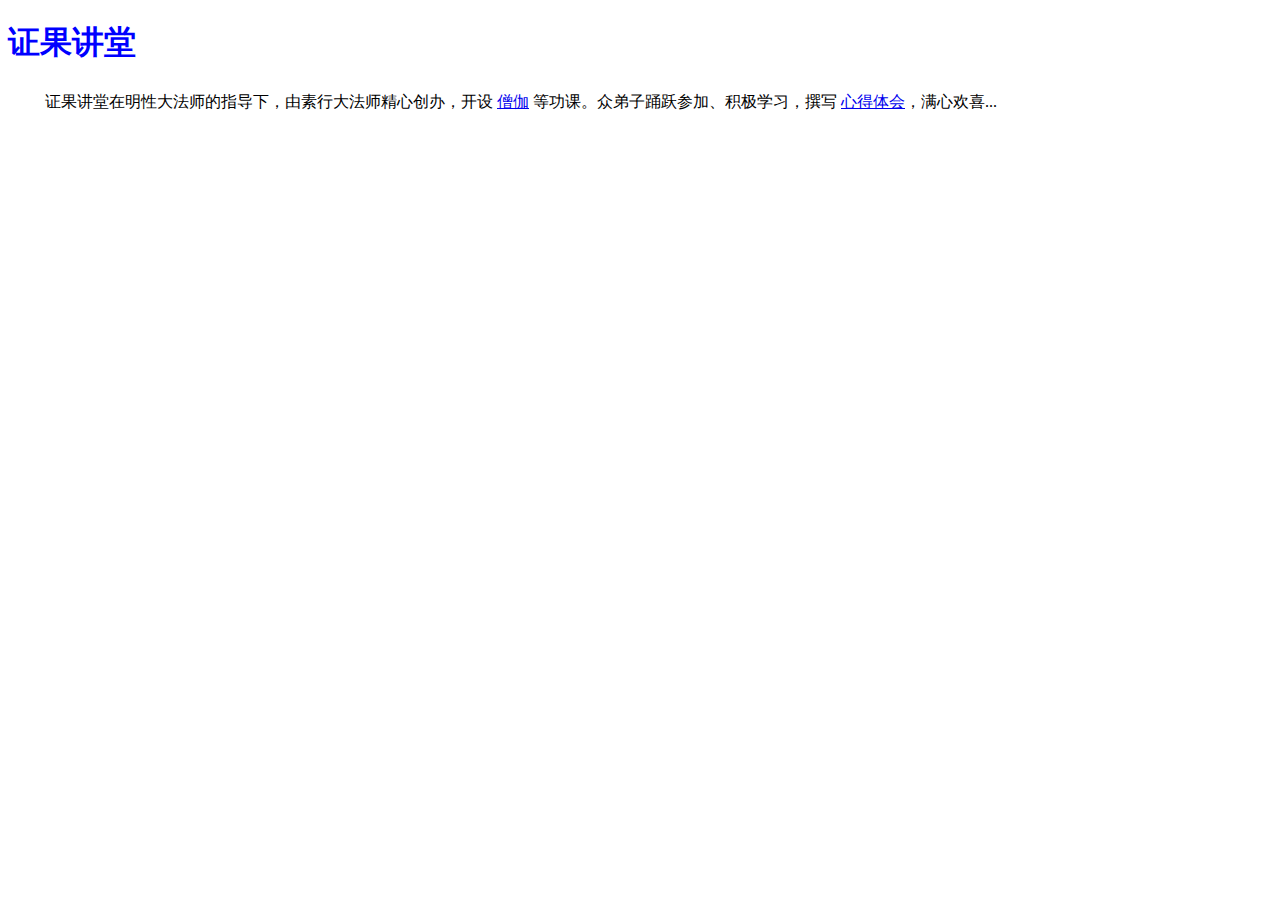
<file: index.html>
﻿<!DOCTYPE html>
<html>
<head>
	<meta http-equiv="Content-Type" content="text/html; charset=utf-8" />
	<meta name="viewport" content="initial-scale=1.0, user-scalable=no" />
	<link rel='stylesheet' type='text/css' href='css/style.css' />
	<style type="text/css">
	    
	</style>
 
	<title>证果讲堂</title>
</head>
<body>
  <h1>证果讲堂</h1>
  <p>证果讲堂在明性大法师的指导下，由素行大法师精心创办，开设
	<a href="monkYoga/monkYogaMainPage.html">僧伽</a> 等功课。众弟子踊跃参加、积极学习，撰写
	<a href="./Experience/ExperienceMainPage.html">心得体会</a>，满心欢喜...</p>
</body>
</html>
<script type="text/javascript">
 

  </script>
</file>
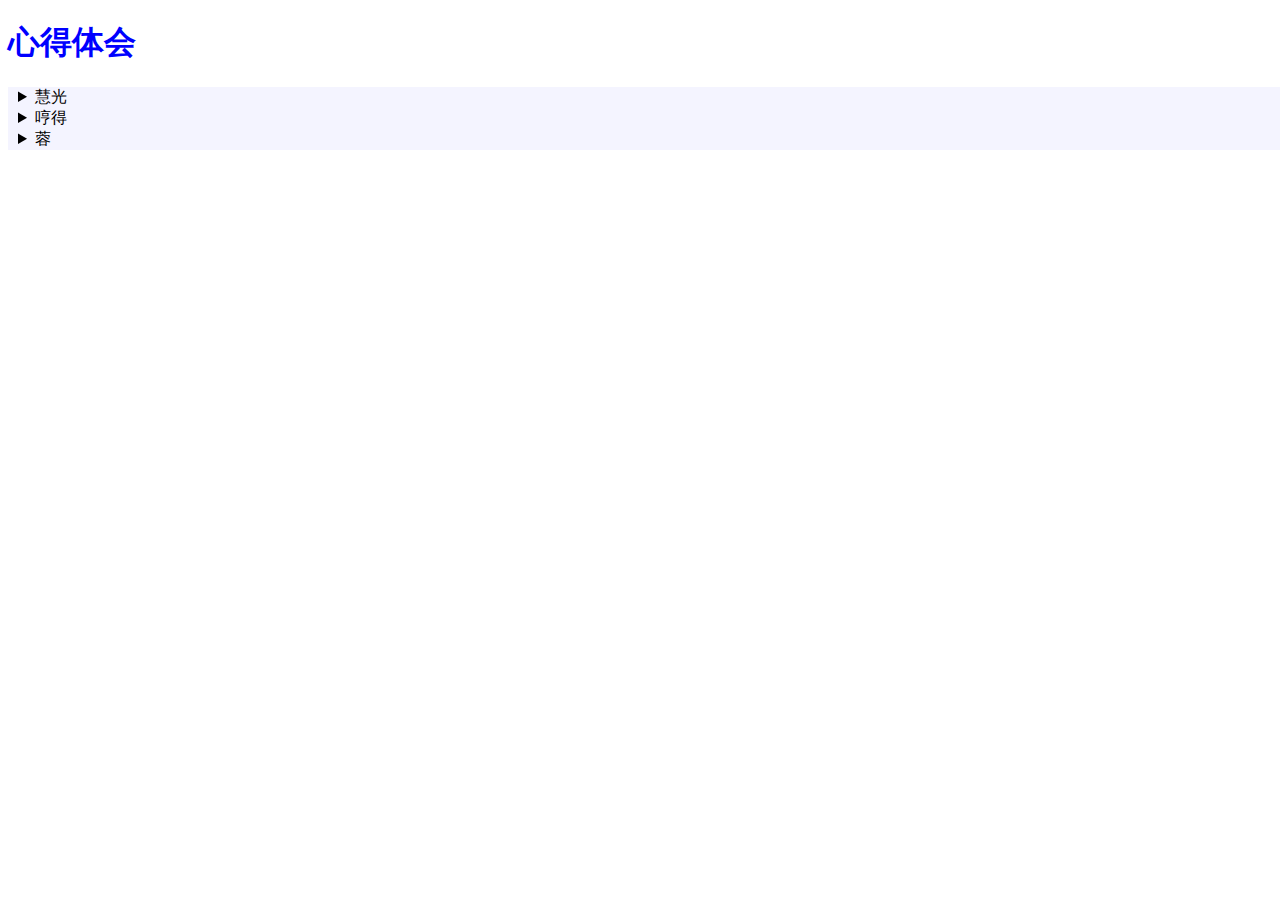
<file: Experience/ExperienceMainPage.html>
<!DOCTYPE html>
<html>
<head>
	<meta http-equiv="Content-Type" content="text/html; charset=utf-8" />
	<meta name="viewport" content="initial-scale=1.0, user-scalable=no" />
	<link rel='stylesheet' type='text/css' href='../css/style.css' />
	<style type="text/css">
	    
	</style>
 
	<title>心得体会</title>
</head>
<body>
  <h1>心得体会</h1>
    <details>
         <summary class="titleLevelTow">慧光</summary>
        <section class="sectionLevelTow"><a href="../Experience/Huiguang/Huiguang-2023-03-24.html">2023年3月24日学习分享</a></section>
    </details>
    <details>
      <summary class="titleLevelTow">哼得</summary>
      <!--
        <section class="sectionLevelTow"><a href="../Experience/hengde/hengde-2023-03-31.html">2023年3月31日心得体会&nbsp&nbsp慧观缘起V1.0</a></section>
      -->
     <section class="sectionLevelTow"><a href="../Experience/hengde/3月31日心得体会+慧观缘起V1.0.docx" target="_blank">2023年3月31日心得体会&nbsp&nbsp慧观缘起V1.0</a></section>
  </details>
  <details>
    <summary class="titleLevelTow">蓉</summary>
    <section class="sectionLevelTow"><a href="../Experience/rong/rong-2023-03-31.html">2023年3月31日点评</a></section>
  </details>
</body>
</html>
<script type="text/javascript">
  
  </script>
</file>
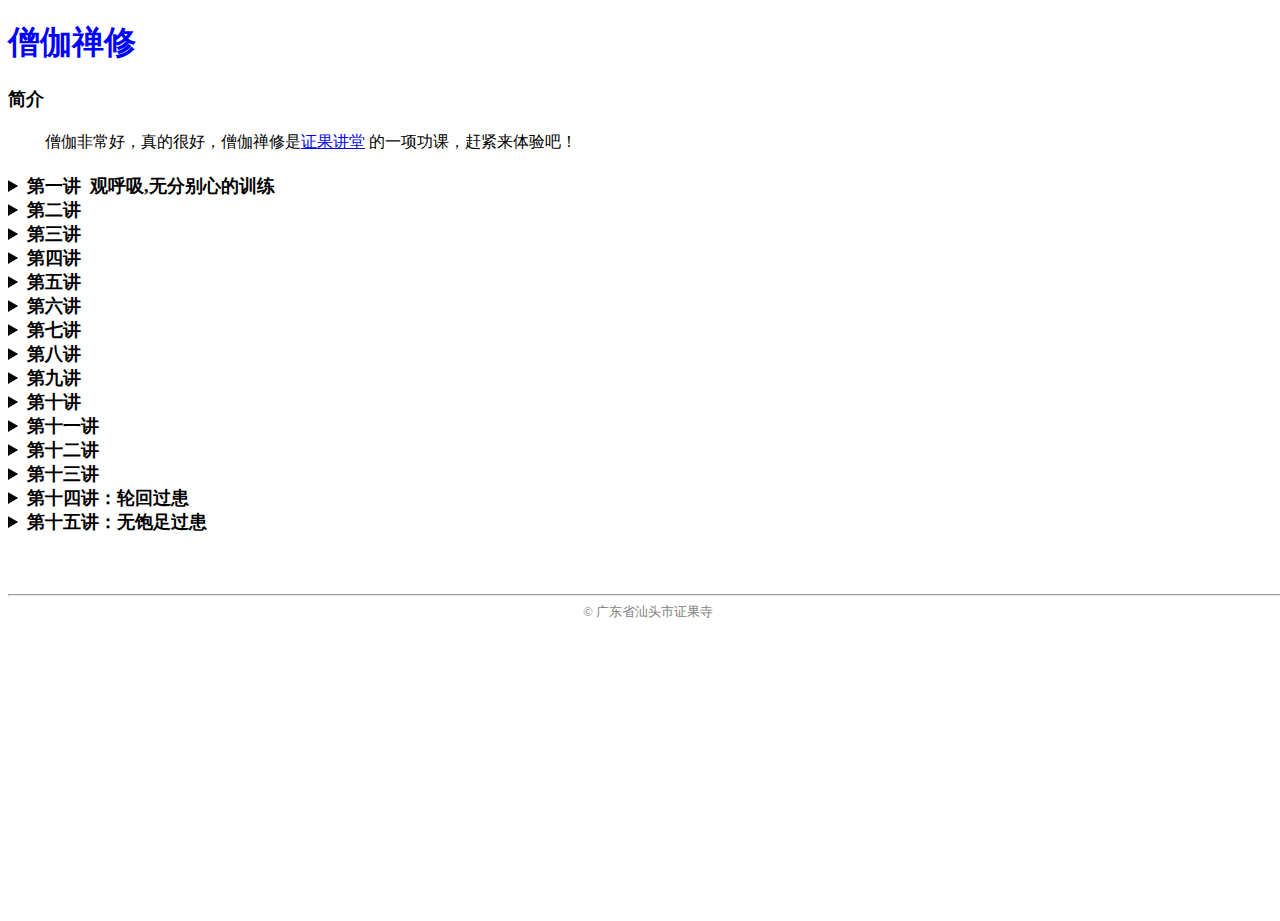
<file: monkYoga/monkYogaMainPage.html>
<!DOCTYPE html>
<html>
<head>
	<meta http-equiv="Content-Type" content="text/html; charset=utf-8" />
	<meta name="viewport" content="initial-scale=1.0, user-scalable=no" />
	<link rel="stylesheet" href="../css/style.css">
	<style type="text/css">
		
	</style>
 
	<title>僧伽禅修</title>
</head>
<body>
  <h1>僧伽禅修</h1>
  
  <div class="titleLevelOne">简介</div>
 
  <p>僧伽非常好，真的很好，僧伽禅修是<a href="../index.html">证果讲堂</a>
  的一项功课，赶紧来体验吧！</p>


  <details>
	<summary class="titleLevelOne">第一讲&nbsp;&nbsp;观呼吸,无分别心的训练</summary>

	<details>
		<summary class="titleLevelTow">1.参考文献</summary>
		<section class="sectionLevelTow">1.广论</section>
	 	<section class="sectionLevelTow">2.前行引导文</section>
		 <section class="sectionLevelTow">......</section>
	</details>

	<details>
		<summary class="titleLevelTow">2.学戒的重要性、雪山安居</summary>
		<section class="sectionLevelTow">1.我是比丘亿念，梦中境界很强烈,清凉 、寂静。</section>
	 	<section class="sectionLevelTow">2.果义师的引导，修行是对治烦恼、增长功德，但每次功课，导致烦恼增加。</section>
		 <section class="sectionLevelTow">3.演肃师引导：印阿尼陀佛的经书取代五台山朝拜。</section>
	 	<section class="sectionLevelTow">4.见到阿尼陀佛的好像。</section>
		 <section class="sectionLevelTow">5.学习《维摩经》、《广论》，抄写维摩经。</section>
	 	<section class="sectionLevelTow">6..念阿弥陀佛：持续念佛号，但停不下来，东林寺一位老居士故事让自己心理害怕，想尽办法分散注意力，停顿下来。</section>
	</details>

	<details>
		<summary class="titleLevelTow">3.向往解脱、达到一个决定的把握</summary>
		<section class="sectionLevelTow">明本师 &nbsp;&nbsp; &nbsp;&nbsp;雪峰禅堂</section>
	 	<section class="sectionLevelTow">参禅用心：分析现在能说话的这个到底是谁，起疑情，如分析明性是谁？是精神？还是物质？
			分析各种想法:过去、现在和未来。</section>
		 <section class="sectionLevelTow">憨山大师、紫柏尊者、高峰妙禅师，围绕着禅宗疑情起参会话头。</section>
	 	<section class="sectionLevelTow">参话头的训练，处于怀疑情绪，眉头紧皱，跟人都不说话，放弃了。</section>
		 <section class="sectionLevelTow">逆缘、增上缘：
			1996年福建诏安学戒律，去看望被车撞死的罗源师父，念佛给他，观想他头上有阿弥陀佛，观想他融入阿弥陀佛的梵文中，
			回来后心生害怕，心突然间觉得很冷很冷，浮现罗源师父的形象，拼命念佛、念咒，祈祷观世音菩萨，
			用各种法义观想无果，心中继续恐惧，拉着胖师父到人群中地方去溜达，恐惧感就缓释，然后半夜去找师父，一夜没睡。</section>
	 	<section class="sectionLevelTow">这次增上缘明白自己对追求解脱思考，恐惧感对付不了，更谈不上喜怒哀乐，或者贪嗔痴慢疑的应对。</section>
		 <section class="sectionLevelTow">开始南传大藏经的学习，阿姜查尊者的系列，阿姜曼尊者。</section>
	 	<section class="sectionLevelTow">1996年五台山安居，广济茅棚，在朝拜过程中，求文殊菩萨下雪，结果愿望实现。安居时，
			跟惠安法师学释禅波罗蜜、学高峰妙的禅要、学南山三大部，因缘巧合，跟随台湾军医背景的师父学了上座部禅修技巧。</section>
	</details>

	<details>
		<summary class="titleLevelTow">4.观呼吸：四念住、安若般若(安那般那)</summary>
		<section class="sectionLevelTow">静坐五分钟,注意两个鼻孔,哪一边气息多一点？注意力会容易跑掉，没有关系；
				无分别心与现实结合在一起的客观状态，一种感知能力在随着客观发生的事情发生变化；
				关注在停止在那里专注力跑掉机率多不多，比如说五分钟跑掉了几次。</section>
	 	<section class="sectionLevelTow">修慧观四念的方法可以延伸到生活中很细致的任何一个方面，包括身心。</section>
		 <section class="sectionLevelTow">无分别心的训练；
			 我们平常对事物感知太粗糙了、太表面，不是真实的情况方式去观察它和感知它。
			得力点在无分别这块，
			比如说我们吸一口气，注意两个鼻孔哪个气息多？哪个少？
			如果我们把这一次吸气分作十次十段，我们的注意力会陪着几个段落？若是100段？训练的是清晰度与专注度。</section>
	 	<section class="sectionLevelTow">这种训练方式让你的感知能力越来越清晰,观察越来越清楚,越来越透彻。
			在这种观察当中，心跟境都依一种方式呈现在那里,非常清楚。
			非常清楚的时候，突然间对这种无常的认识，就是主观和所观的刹那,生灭无常的认识。
			随着心越来越细,灵敏度越来越高，所观的境越来越清晰，速度也慢下来，它变成了一个过程，
			心完全跟这个过程是同一个方式，很清晰的留住方式，这个时候，原来一直感觉有一个固定的状态，这种认识状况就被打破了。</section>
	</details>

	<details>
		<summary class="titleLevelTow">5.宝峰禅修</summary>
		<section class="sectionLevelTow">观呼吸的方法深入后，清晰的专注力，可以挪在身体任何一个地方。
			有一次打坐中，腿很痛，很麻，禅师说涅槃是依靠忍耐才能获得，没有疼痛是不会获得解脱。
			没有疼痛，禅师比你还着急，想办法让你疼痛才行。
			这种方法本身就是当时佛陀，原始佛教所有出家人，都活在这种方法当中，整个戒律所有要求都是配合这种修行方法而描述。
			按照这个方法去操作时，你的所有动作都会慢下来。静止时可以观察到呼吸，走路时可以观察脚，行堂时可以观察自己所有细致的动作。
			无分别的认知训练扩散逐渐开来时，它就越来越细致的话，发现的问题就是越来越多。</section>
	 	<section class="sectionLevelTow">当时打坐，本来很痛很痛,比如说观察有一点点麻，然后慢慢很麻，然后非常麻，然后像石头一样很重或冻结住的感觉，
			再往后，里面又像会空掉一样，又有东西在流动一样，有的时候好像神经那些脉络的疼痛会跳动一样。</section>
		 <section class="sectionLevelTow">这样细致观察，那天我突然间有一种感觉，我现在观察的疼痛，我在观察的时候好像没有感觉了，
			疼痛突然间好像有这种感受一样，又好像心里会有一些感受等。
			如果深入下去，肯定正如原始佛教所说，依靠这个方法获得解脱。</section>
	 	<section class="sectionLevelTow">第二个方法，用分别心来对自己心的本质发生改变：暇满难得、寿命无常，业果不虚，轮回过患四个前行，
			怎么样通过慧观，分别心的方式建立规则性的思维，来改变和影响自己心的素质。</section>
	</details>

	<details>
		<summary class="titleLevelTow">6 .出世间慧观以及上座部慧观(南传佛教)</summary>
		<section class="sectionLevelTow">上座部慧观偏向止的训练，专门对无分别心的训练。</section>
	 	<section class="sectionLevelTow">大乘教义、文化对慧观方面的训练。</section>
		 <section class="sectionLevelTow">训练心的特质：分别与不分别</section>
	 	<section class="sectionLevelTow">不分别：觉知、直接感知，眼耳鼻舌身五根 都是无分别识,直接取境；分别：就是思考。</section>
		<section class="sectionLevelTow">第六意识：意根，既有分别也有不分别；第七识和第八识阿赖耶和末那。</section>
		<section class="sectionLevelTow">用功方面就是我们的意识，心灵状态，既有感知又有思维；
	修止对治昏沉，修观对治掉举，掉举就是思考能力训练；
   思考能力没经过训练；是不规则；满天飞，胡思乱想。</section>
	</details>


</details>


<details>
	<summary class="titleLevelOne">第二讲</summary>
	<details>
		<summary class="titleLevelTow">偏向止、无分别识慧观</summary>
		<section class="sectionLevelTow">从观呼吸入门,然后包括日常,以及经行</section>
	 	<section class="sectionLevelTow">阿姜曼尊者选择经行（走路）作为主修的课程，经行时间比观呼吸长。</section>
		<section class="sectionLevelTow">经行观察方式跟观呼吸是一致，脚落地时，把注意力完全注意在脚跟地面是如何接触很客观、不分别、直接感知方式去注意。</section>
		<section class="sectionLevelTow">呼吸观</section>
		<section class="sectionLevelTow">1 、很客观地去注意呼吸，哪一个鼻孔气多？哪一个鼻孔气少，然后形成一个习惯。</section>
		<section class="sectionLevelTow">2 、通过这种训练可以让无分别识的感知能力越来越强。</section>
		<section class="sectionLevelTow">3 、强化以后，所观的就是所感知的呼吸质量发生变化。</section>
		<section class="sectionLevelTow">4 、脚碰触地面的情况也发生变化。当能感知主观的感知能力越来越敏锐时，所感知情况，对境越来越真实，
			越来越接近它本来应该是什么样子的情况。</section>
		<section class="sectionLevelTow">如果真正到它灵敏度到位的时候，所见的情况叫真实相，也称真实情况。
			当能见到真实情况时，能看见的心叫做智慧，也称为无分别智。
			以这种方式（观呼吸，日常和经行）训练无分别识，训练分别识的训练，然后达到转化成无分别智，这是一种自证。
			通过这种方式的修行，自己可以亲自感受到。</section>
			<section class="sectionLevelTow">原始佛教、上座部佛教，现在的南传佛教基本上都依止这个方法作为终身的一种生活方式。</section>
	</details>
	
	<details>
		<summary class="titleLevelTow">《广论》四种修行</summary>
		<section class="sectionLevelTow">《广论》座上修、座间修，就是我们观修时候盘起腿来，按照仪式；前行、正行、后行作为一种修。
			日常生活中《广论》归纳为四种：密护根门、正知而行、饮食知足、睡眠瑜伽，
			为了配合座上修行这种专门修慧观技巧，把日常生活化成四大块。
			密护根门、正知而行就是正知正念。初学者避开力量强大的对境：我还没有能力调控烦恼时候，就不能到容易产生烦恼的对境当中去。
			正如小孩没有自制能力时，就不要让他接触导致心性流散的对境环境，如电脑等。也提到戒律的具体内容</section>
		<section class="sectionLevelTow">饮食知足：不要吃太少，也不要吃太多，要吃与身体相适应东西，不要依靠污染的心态来吃，
			以及污染心态饮食的对治。</section>
		<section class="sectionLevelTow">睡眠瑜伽：睡眠应该以怎么样的方式来辅助。</section>
		<section class="sectionLevelTow">按照这种方式修行，刚开始的时候不适应，适应一段时间，上路了以后,，会成为一种非常舒适的生活习惯。
			而且可以这种方式摄持自己的身心，获得解脱的利益。</section>
	</details>

	<details>
		<summary class="titleLevelTow">修行中要规避错误</summary>
		<section class="sectionLevelTow">很重要，避免盲目用功，走错路，或绕弯路。</section>
		<section class="sectionLevelTow">像之前参话头，一直去找话的开头，念头的开头，找空白一段，想办法去安住去停留。
			或通过念佛，以为是止观的方式来约束自己的心，这些用功方法不懂得，导致了盲目用功。</section>
		<details>
				<summary class="titleLevelThree">宗喀巴大师在写《广论》提到：“今勤瑜伽多寡闻，广闻不善于修要，
				观视佛语多片眼，复乏理辨教义力”</summary>
				<section class="sectionLevelThree">今勤瑜伽多寡闻说的是有些人拼命修行，但缺少闻失的智慧，叫“今勤瑜伽”，但“多寡闻”。这些人缺少闻思方面的资粮，
					不知道实际的修行方法，实际的修行技巧应该怎么去操作，拼命做只会适得其反，导致自己走弯路，走错路。</section>
				<section class="sectionLevelThree">广闻不善于修要，有些人去听闻了许多法义，学了法义，知道了很多名相，也懂得许多道理，也会讲，
					但不懂得如何将这些理论与生活接轨！！佛法学习过程中，把闻、思、修的内容给脱离开了。
					造成了对于法义的理解不能够好好融通与看待，造成对法义的偏执。典型的例子：这块佛法是最好的，其它都不好。</section>
				<section class="sectionLevelThree">观视佛语多片眼：以自己个人的或某一个角度眼光来看待整个法。会容易造成毁谤法义或造成帮派思想等。
					这些都是缺少对法义的学习、串习、认识等等。</section>
				<section class="sectionLevelThree">宗大师在《广论》说到：一切圣教无违殊胜“。佛陀所讲的全部法义，全部系统，没有相违，是一个整体的内容，
					是根据佛陀自己心里面的真实状况、真实功德来表述。 所有描述的内容是违绕一个主体内容来教我们：
					一个凡夫从基础开始到成佛的整个整体状态，要以这个整体状态方式来看待它。</section>
		</details>
		<section class="sectionLevelTow">一切圣言现为教授：一个就是在知见、理解上，我们要了解佛陀所开示的整体佛法没有矛盾的地方，它就是一个整体内容。
			所有教言本身就是一种实际的指导，就是实际修行指导，实际技巧的指导。</section>
	</details>

	<details>
		<summary class="titleLevelTow">两种利益</summary>
		<section class="sectionLevelTow">从上述两个角度来理解佛法，非常容易获得两种利益：</section>
		<section class="sectionLevelTow">一种“易于获得圣者的密意”，就是非常容易去理解佛陀的发心、思想和目的。</section>
		<section class="sectionLevelTow">另一方面“有重大恶行自趣消灭”。《广论》提到第四个好处：像谤法、放纵烦恼造成法义方面的分裂斗争，或者依靠于学法，
			或者不了解法，去操作法，都会产生种种过患，都会有很好、很自然的帮助，让他们自然而然地消失。</section>
	</details>

	<details>
		<summary class="titleLevelTow">茶歇小结</summary>
		<section class="sectionLevelTow">上座部修行参考资料来自《广论》、《前行引导文》，内容非常可靠，条理也很清晰。</section>
		<section class="sectionLevelTow">宗大师在《广论》所提内容是最细致，最为详细，而且他的学问是当时藏传佛教继承印度后期大乘佛教的思想，非常注重因缘逻辑。
			他个人的渊博学识、修正结合起来，撰写《菩提道次广论》，成为很有代表性的内容。</section>
	</details>

	<details>
		<summary class="titleLevelTow">其它修行方法</summary>
		<section class="sectionLevelTow">《天台宗》化法四教、化仪四教,像藏、通、别、圆，顿、渐、秘密，不定这些，它也是一种判教，
			是把佛陀一生所说的教育内容分成一年级、二年级、三年级、四年级。《华严经》提到小、始、宗、顿、圆这些教判，
			也有具体修行方法。智者大师《从小止观》、《渐次止观》、《摩诃大止观》这些都是学习佛陀的教法、自己心里面有修、证、有学，
			流露出共同声音。</section>
	</details>

	<details>
		<summary class="titleLevelTow">如何让法义融入生活</summary>
		<details>
			<summary class="titleLevelThree">自相</summary>
			<section class="sectionLevelThree">无分别识是接触的叫做自相，就是接触事物和对境的时候，接触的叫做自相。</section>
			<section class="sectionLevelThree">自相就是能实际发生作用的，叫做自相。如火焰。手接触到火焰感觉到烫，
				这种叫做无分别识直接接触自相。</section>
		</details>
		<details>
			<summary class="titleLevelThree">总相</summary>
			<section class="sectionLevelThree">分别识就是分别思想的这个心，叫总相。总相是概念。如：说我们发火，心里面想火，它不会燃烧 ...。
				总相的内容，它不会发生实际作用。所有通过无分别心来认识的、接触的知识和概念，叫做总相方面的内容。</section>
			<section class="sectionLevelThree">总相与自相的内容会脱节。我们在学习法义时，需要把理解的概念，这个总相怎么样子去变成自相？
					真正认知，变成生活中的认知。</section>
		</details>
		<details>
			<summary class="titleLevelThree">逻辑性</summary>
			<section class="sectionLevelThree">分别心：思考所认识的概念、知识,怎么被人容易接受？就是基于它的逻辑性。
				逻辑性建立在我们的真实感受上，建立在无分别识所接触的真实经验上，然后通过经验推断的一种逻辑方式。</section>
			<section class="sectionLevelThree">逻辑越合理，就容易被我们接受，包含佛法。</section>
		</details>
		<details>
			<summary class="titleLevelThree">缘起</summary>
			<section class="sectionLevelThree">许多外道来问佛陀：“你怎么看待这个世界？你的观念是什么？”
				佛陀就说：“我说缘起，诸法因缘生，诸法因缘灭，我佛大沙门，常作如是说。”</section>
			<section class="sectionLevelThree">缘起是一个非常中轴、非常核心的一个内容。</section>
		</details>
	</details>

	<details>
		<summary class="titleLevelTow">缘起</summary>
		<section class="sectionLevelTow">“ 缘”是条件的意思，“起”是生起，只要是存在东西，必须由条件组成。主要条件叫做“因”，次要条件叫做“缘”。</section>
		<section class="sectionLevelTow">世间所有的存在，必定是缘起，由条件组合而产生，由条件的缺少而灭坏。</section>
	</details>

	<details>
		<summary class="titleLevelTow">因果是缘起的必须规则</summary>
		<section class="sectionLevelTow">每一个东西的体性同样都是缘起，展现出各自不同的情况，就是因为组成它的条件不同，结果不
			同，叫做因果。</section>
		<section class="sectionLevelTow">离开条件存在，绝对没有存在。</section>
		<section class="sectionLevelTow">任何的存在一定有因为、所以的关系。</section>
		<section class="sectionLevelTow">第三个因为、所以的关系，它的那种细腻、不管是横向或纵向，都完全超出我们的观察能力。</section>
	</details>
	
	<details>
		<summary class="titleLevelTow">规律</summary>
		<section class="sectionLevelTow">规律就是存在的本身，称为“天然”，专业叫做“法尔 ”或者“法性”。</section>
		<section class="sectionLevelTow">不管是个人，还是圣人，对于大多数人来说，都是由这个规律形成，生命的延续和发展过程是一种被动，
			随顺规律的过程。</section>
		<section class="sectionLevelTow">通过不同的环境条件，许多人就自然而然形成各种各样的什么形态。</section>
		<section class="sectionLevelTow">这个世界上稍微有点成功的人，有点成绩，称为智者，他的原因在于他善于观察，在观察中改变自己。</section>
		<section class="sectionLevelTow">观察规律，掌握规律，在规律当中进行自我约束，进行自我改良，这样才能获得好的结果。</section>
		<section class="sectionLevelTow">佛陀所教育的内容也是顺应规律，发现客观规律的存在，但他的智慧更加深远。
			少数人能够从客观规律中发现真正、稳定、可靠的、长远、符合健康、快乐的规则和方式。</section>
	</details>

	<details>
		<summary class="titleLevelTow">小结</summary>
		<section class="sectionLevelTow">缘起是因果的必然规则。</section>
		<section class="sectionLevelTow">反复对自己观察，落实观察，通过分别心这种总相，缘这个总相这样子思考，然后在世俗的，我们的实际经验当中不断验证，
			不断的验证，这样就会变成一个天然的规律。</section>
		<section class="sectionLevelTow">这天然规律就会逐渐成为我们心灵当中一个主导内容。</section>
		<section class="sectionLevelTow">智与慧一旦获得规律性的内容，并通达,就叫做“智”，对于细节、规律产生变化的这些，叫做“慧”</section>
		<section class="sectionLevelTow">世间一定是因果性质的，一定是缘起性质的，这个时候，如果很确定就叫做“智”，因为拥有世间的智。
			如果对细腻具体的，如杯子是怎么组合？或者哪个是组合？这些具体的每一个内容具体展现的，这些技巧掌握的话,就叫做“慧”。</section>
	</details>
</details>


<details>
	<summary class="titleLevelOne">第三讲</summary>
	<details>
		<summary class="titleLevelTow">1.无常</summary>
		<section class="sectionLevelTow">无常是缘起的必然，有“现象”和“本质”。</section>
		<section class="sectionLevelTow">常是“不变化”,“无常”就是不存在这种不变化的情况。</section>
		<section class="sectionLevelTow">无常从粗无常和细无常来划分为“现象”和“本质” 。</section>
		<details>
			<summary class="titleLevelThree">粗无常</summary>
			<section class="sectionLevelThree">粗无常的现象容易观察、体会到。如观察一颗树从春天的发芽、开花都秋天的落叶、干枯。</section>
			<section class="sectionLevelThree">比较粗大、明显，可以接触到的现象。</section>
			<section class="sectionLevelThree">粗无常是一个必然规律。因为这些物体本身，它没有自主权,都在受不同条件所影响。</section>
			<section class="sectionLevelThree">粗无常的变化超过我们的想象和控制。</section>
			<section class="sectionLevelThree">粗无常是建立在细无常上面,就是事物本质的变化。</section>
		</details>
		<details>
			<summary class="titleLevelThree">细无常</summary>
			<section class="sectionLevelThree">细无常是本质，本质就是说它存在的本身，存在本身的本体，特制。就是变化，就是生灭。</section>
			<section class="sectionLevelThree">任何一个存在，必须要牺牲现在存在的本身，它是通过灭才能够生,生才能灭。
				不断生、灭，才能存在。</section>
			<section class="sectionLevelThree">物质本身是运动，虽然我们观察不到。</section>
			<section class="sectionLevelThree">《俱舍论》提到：物质是由最小的微尘组成的。这些最小的微尘既有活性的组合特征，
				又有生灭变化，就是不断延续和自体存在的特征。</section>
			<section class="sectionLevelThree">物质本身一直都是不断的细小变化。心的特质，思想的特质更是这样。</section>
		</details>
		<details>
			<summary class="titleLevelThree">无常是佛教的积极理念</summary>
			<section class="sectionLevelThree">无常不是“做人没有意义这种消极或悲观看待。相反，无常是事物本质的特点，
				它就是这样变化的。</section>
			<section class="sectionLevelThree">人心是善变，是变化的。所有的亲情、友情、爱情，通通都是在快速变化。</section>
			<details>
				<summary class="titleLevelFour">因果是用不同条件来组合而呈现。</summary>
				<section class="sectionLevelFour">正因为因果没有一个固定的自体，它的不断变化，所以才会有存在，
					才能够组合成所有的现象。</section>
				<section class="sectionLevelFour">我们所有的努力就是冲着它的本体是可以变化，我们才用最好的条件，去付出我们的行为。</section>
			</details>
			<section class="sectionLevelThree">我们认识到无常是法性，是体性，是不断变化，也认识到这种变化赋予所有存在的价值。</section>
			<section class="sectionLevelThree">因果、缘起就是在这种无常，就是事物完全依靠这种组合能够出现的情况，
				从此而定位,成为一种积极的生命方向。</section>
			<section class="sectionLevelThree">佛教就是教育我们客观认识到一切都在变化中。因此我们要兢兢业业、自强不息，
				不断去注意无常的变化，观察条件，从而我们用最努力、最好的选择方式去组凑条件，来组成我们自己看得见的希望，
				所真实感受的将来成绩和成果。</section>
		</details>
		<details>
			<summary class="titleLevelThree">日常生活修习“无常”和“因果”</summary>
			<section class="sectionLevelThree">大家平时可以多去观察所接触到多去观察，然后确定“无常”、“因果”的概念，
				反复确定这种概念的认识。</section>
			<section class="sectionLevelThree">当我们对因果和无常的了解越来越确定的时候，以后称呼所有东西都可以用这个名字去替代。
				如看见两个人在吵架，我们就会说 ：这是“因果”，或是“无常”。</section>
			<section class="sectionLevelThree">这个时候也可以作出努力，掺杂一个好的条件去改变它，或者一个坏的条件去恶化它。
				也更容易看见它是无常和因果这种特性。</section>
			<section class="sectionLevelThree">如果能够认定真正属于它本质，从分别心（思考）的角度去建立一种智慧，
				通过这种串习，去建立一种智慧，建立一种见解。</section>
		</details>
		<details>
			<summary class="titleLevelThree">观呼吸和经行对无分别心的训练</summary>
			<section class="sectionLevelThree">观呼吸和经行对无分别心慢慢训练，无分别心会越来越细致。当它越来越细致时，
				它所见的越来越真实。</section>
			<section class="sectionLevelThree">越来越真实就会完全确定它的因果特征和无常特征，尤其是细无常的这种特征。</section>
			<section class="sectionLevelThree">如果真正在无分别心真正接触到的时候，就叫做“无分别智”，这个时候可以证得小乘的初果。
				完全对因果和无常，以真实感知方式来建立这种认识。</section>
			<section class="sectionLevelThree">通过这种反复观察思考、观察思考，把所有的都融会到“这是因果、这是无常”。</section>
			<section class="sectionLevelThree">这就是对所有的接触包括自身的存在、变化特点等等，尤其是自己心的这种变化，
				更多反复的确定。通过观察、思维的修行方式来确定对法性的认识，从而产生一种智。</section>
			<section class="sectionLevelThree">佛陀所说“智慧”当中的“智“，就是对规律性的、对规则性的客观情况的一种认识，
				符合真实情况的认识就叫做“智”。</section>
		</details>
		<details>
			<summary class="titleLevelThree">无常会更细致</summary>
			<section class="sectionLevelThree">因为无常的变化和不确定性，变成任何一个事务，没有一个固定的定位，处于不断变化当中，
				实际上它没有主体。</section>
			<section class="sectionLevelThree">像我们说“我、我、我...”，它就变成不是一个固定的 “我”。当它掺杂了一些好的思想，
				“我”就发生变化。掺杂了一些坏的思想，如打了一巴掌，就发生“贪、嗔、痴”变化。</section>
			<section class="sectionLevelThree">人这个主体的话，会完全客观地进行一种认识。从我执角度来说，
				如果以无分别智角度见到细无常，破除人无我的执著。在这个初果就是小乘的见道，就正在见到人无我的智慧，也就是说见到
				人无我的智慧。</section>
			<section class="sectionLevelThree">我们随顺上述的思考也具有极大的利益，尤其是在资粮比较具备的情况下，
				也会同样的产生解脱的智慧。</section>
		</details>
		<details>
			<summary class="titleLevelThree">按大乘思想来说,无常是资粮位等</summary>
			<section class="sectionLevelThree">它属于资粮位，加行位，还属于胜解，就是属于分别心理解总相的方式。</section>
			<section class="sectionLevelThree">不管如何确定，但始终是分别心所认识的总相的方式。</section>
			<section class="sectionLevelThree">无常虽然属于分别心所认识的，但是它的力量和价值是非常特殊。</section>
		</details>
	</details>

	<details>
		<summary class="titleLevelTow">2.慧</summary>
		<section class="sectionLevelTow">世间缘起和出世间的缘起，这就是一种“慧”，也就是我们所说的智慧。</section>
		<section class="sectionLevelTow">佛陀的智完全通达这个世间，一定是由因果方式，一定是无常方式存在。</section>
		<section class="sectionLevelTow">懂得这种智以后，很多人就辛苦努力，工作诚恳，聪明学会各种技巧，细心地经营世间各种事业，
			然后以很有耐心，非常舒适的方式，结合各种眷属关系，让我们活的很好，然后善于调节自己健康状态，
			调节生活等，这些通通叫做“慧”。</section>
		<section class="sectionLevelTow">在懂得智的情况下，在懂得技巧的开演，怎么样去赚钱，怎样为人处事等，都属于“慧”的范围。</section>
	</details>

	<details>
		<summary class="titleLevelTow">3.慧对于佛陀来说是一种商业机密</summary>
		<section class="sectionLevelTow">作为佛陀来说，慧就是懂得事物组合技巧，懂得这种条件的组合技巧。</section>
		<section class="sectionLevelTow">这种组合技巧就是底下所说的世间缘起和出世间的缘起。</section>
		<section class="sectionLevelTow">作为世间来说,是什么方式的组合?它是什么样的商业机密？</section>
		<section class="sectionLevelTow">假如要出世间的话,拥有什么技巧才能够组合，而形成这样的利益呢？</section>
		<section class="sectionLevelTow">佛陀真正的从每一颗心的、真正深处的无明，穿透所有世间表面现象，就是解开内心的疑惑，
			就是彻底为每一个人自身负责任问题做答案。</section>
	</details>

	<details>
		<summary class="titleLevelTow">4.佛陀的价值</summary>
		<section class="sectionLevelTow">佛陀当初迈出去修行时就是对所有生命、对所有我们存在有思想的生命，负起一起责任跟价值。</section>
		<section class="sectionLevelTow">佛陀告诉我们的是真实情况，是世间的实相、生命的真实相，也确切的把我们所有的行为特质、行为特点描述的非常详尽，
			并且对正确的方向，正确的取舍和选择也做了清晰的交代。</section>
	</details>

	<details>
		<summary class="titleLevelTow">5.缘起</summary>
		<section class="sectionLevelTow">所有的存在一定是由条件组成</section>
		<section class="sectionLevelTow">在构成它的条件当中，根据本身不断生灭的变化特点，我们安立一种时间观念。</section>
		<section class="sectionLevelTow">时间并不是离开事务本身的变化之外独立存在，而是通过这个事务本身的一种、本质的一种生灭现象。不间断的特征，
			叫做“等无间缘”。时间本身就是组成物质存在的重要一个条件。</section>
	</details>

	<details>
		<summary class="titleLevelTow">6.世间缘起</summary>
		<details>
			<summary class="titleLevelThree">世与间的概念</summary>
			<section class="sectionLevelThree">世：是迁流变化，是指时间。间：是指空间，它的意思是跟宇宙的意思是一样的。
				时间和空间的这种条件组合的缘起，就是对于一个时空概念、一个世界。</section>
		</details>
		<details>
			<summary class="titleLevelThree">世间</summary>
			<section class="sectionLevelThree">世间是指我们每一个人的轮回，每一个生命轮回的状况，我们这个生命从这一生，死之前，
				这个精神的延续从哪里来？以如何一种方式延续下来？</section>
		</details>
		<details>
			<summary class="titleLevelThree">世间缘起</summary>
			<section class="sectionLevelThree">世间缘起就是轮回的形成。</section>
		</details>
		<details>
			<summary class="titleLevelThree">因</summary>
			<section class="sectionLevelThree">创造轮回的主角，也称为“因”，最主要第一成分为 “烦恼”，另一通俗名词叫做“我”。
				因为佛教观念里是不承认真实自我的存在。“我”只是执著的一个对境，“我执”的对境叫做“我”，它不是符合客观情况的存在。</section>
		</details>
		<details>
			<summary class="titleLevelThree">轮回</summary>
			<details>
				<summary class="titleLevelFour">轮</summary>
				<section class="sectionLevelFour">轮是陶家轮，就是做“泥胚“的人用脚踩着一个 轮，手顺着泥胚，形成一个形状。
					这就是我们的生命在流转过程中，顺着一种创作的情况，形成一个生命的形态。</section>
			</details>
			<details>
				<summary class="titleLevelFour">回</summary>
				<section class="sectionLevelFour">回就是“回旋火”，晚上点一根香，快速转动的时候，就变成一个火圈的存在。
					视觉上感觉有一个火圈，但实际上不是真的有火圈存在，这火圈是由快速的转动、一种错觉而成。</section>
			</details>
			<details>
				<summary class="titleLevelFour">轮回</summary>
				<section class="sectionLevelFour">轮回是指我们的生命是由一种错觉认定的一种固定自我，从而有一种创作力，
					顺着这种创作力而形成的各种生命形态。</section>
				<section class="sectionLevelFour">描述这个轮回，其中最重要的就是我们每一个人的自我。
					轮回是我创造的，我的轮回就是我自己创造的。</section>
			</details>
		</details>
		<details>
			<summary class="titleLevelThree">我 /烦恼</summary>
			<section class="sectionLevelThree">烦恼是一个总称，它是指一个集团、一个单位、一个庞大的组织。</section>
			<section class="sectionLevelThree">烦恼根本有六种：贪、嗔、痴、慢、疑、邪见。这六个根本的系统，自我的核心系统，
				伴随着核心系统发生作用。</section>
			<section class="sectionLevelThree">轮回中的善、恶的心所，有的时候可以划分在烦恼这个系统里。如贪心虽然有恶的方面，
				但是也有善。嗔心也如此。</section>
		</details>
	</details>

	<details>
		<summary class="titleLevelTow">7.六个根本烦恼</summary>
		<details>
			<summary class="titleLevelThree">痴</summary>
			<section class="sectionLevelThree">痴是写在最高的地方，是六个烦恼中更加核心、更加重要。</section>
			<section class="sectionLevelThree">痴就是指我执，错觉的源头，无知的源头，但是固定的执著有一个我。</section>
			<section class="sectionLevelThree">这个执著就是我们认知，对我们认识的情况，不能够明确、真实地知道他情况，
				从而依靠错觉方式认定一种情况，然后从这个地方发生转动。发生转动之后，从有我而有他。</section>
		</details>
		<details>
			<summary class="titleLevelThree">贪</summary>
			<section class="sectionLevelThree">顺我的全是贪。凡是快乐方面，从任何一个我的存在，都追求快乐，都属于贪。</section>
			<section class="sectionLevelThree">从有“我”这个源头开始，有我所有，然后执自己方面、顺自己方面的统统叫贪。</section>
		</details>
		<details>
			<summary class="titleLevelThree">嗔</summary>
			<section class="sectionLevelThree">凡是痛苦方面的范围，统统叫做嗔</section>
			<section class="sectionLevelThree">不顺从自己方面，统称为嗔。</section>
		</details>
		<details>
			<summary class="titleLevelThree">慢、疑</summary>
			<section class="sectionLevelThree">痴、我执是源头</section>
			<section class="sectionLevelThree">从痴、我执源头上延伸出来贪、嗔、慢、疑偏向于感性、感情。</section>
			<section class="sectionLevelThree">邪见是偏向于聪明这一块，但是错误的一种聪明，所以叫做污染的智慧，染慧为性。</section>
		</details>
		<details>
			<summary class="titleLevelThree">五钝使</summary>
			<section class="sectionLevelThree">《广论》进行细分，痴、贪、慢、疑，在法相里面叫做“五钝使”，就是五个很笨的使者/人。</section>
		</details>
		<details>
			<summary class="titleLevelThree">五利使</summary>
			<section class="sectionLevelThree">《广论》把邪见分为：身见、边见、见取见、戒禁取见、邪见。这五个内容很聪明。</section>
		</details>
	</details>

	<details>
		<summary class="titleLevelTow">8.烦恼的认识</summary>
		<section class="sectionLevelTow">如果想要真正追求解脱道的话，他的转折点必须在这个烦恼的认识上。</section>
		<section class="sectionLevelTow">通过烦恼的认知、完全确定，一个修行人完全确定自己的心是烦恼系统的时候，你才能够完成做到自我否定。</section>
		<section class="sectionLevelTow">当你能完全做到自我否定的时候，你建立的信心和修行，就真正找到转折点。</section>
		<section class="sectionLevelTow">假如你不能在这个点上找到一个转折点的话，你就会自我保护。</section>
		<section class="sectionLevelTow">你如果不能肯定自己完全属于烦恼特性的话，你就会恋著自我。恋著自我就会保护自我，只要是顺从保护自我方向的，
			它都随顺后面轮回的主要种子。因为它的根是无明、是我执。</section>
		<details>
			<summary class="titleLevelThree">解脱之道</summary>
			<section class="sectionLevelThree">当自己完全被自己确定为烦恼以后，再依靠三宝力量，非常容易获得解脱。</section>
			<section class="sectionLevelThree">心存在地方，首先它的特质是无知。它在内心深处对我是一个什么东西，是不明了一种状态。</section>
			<section class="sectionLevelThree">其次，心做着做着就难过，它开始需要找快乐。它看见难看,它就难过。嗔心就发起来。
				它不断发现一种情况，只要有第二个人出现，就出现价值感，所谓慢心就是这样。</section>
			<section class="sectionLevelThree">根源系统是这种特征：就是内心深处，不是真的看见了真实情况。就造成了我们本质的运作，
				始终在这种情形里打转。</section>
		</details>
	</details>

	<details>
		<summary class="titleLevelTow">9.邪见</summary>
		<details>
			<summary class="titleLevelThree">邪见的概念</summary>
			<section class="sectionLevelThree">不符合真实情况叫做无知的见解。邪见是在不符合真实情况的基础上进行误导、进行有伤害性的引导，
				这种见解的传播叫邪见</section>
		</details>
		<details>
			<summary class="titleLevelThree">无明</summary>
			<details>
				<summary class="titleLevelFour">真实义无明</summary>
				<section class="sectionLevelFour">真实义无明就是对真相、心的真实情况，自我的真实情况、物质的真实情况不明。也称为真实义愚。</section>
			</details>
			<details>
				<summary class="titleLevelFour">业果无明</summary>
				<section class="sectionLevelFour">对于它是如何组合的因缘，细致的作用力不知道。我们只是大概知道一些表面的因果关系。
					但是稍微细致一点的，一个条件对以后长远、深远的一些影响、一些行为等，所有细致的因果关系，我们不能够很清晰的观察。
					叫业果愚。</section>
			</details>
		</details>
		<details>
			<summary class="titleLevelThree">邪见的范围</summary>
			<section class="sectionLevelThree">邪见就是在我们不了解真实义的情况下，然后又不了解业果正确的缘起组合的这种规律，
				从而顺从自己无知的方式，以伤害的行为，或者传播这种无知的观点，扩大这种伤害行为的话，都是邪见的范围。</section>
		</details>
	</details>

	<details>
		<summary class="titleLevelTow">10.心的运作</summary>
		<section class="sectionLevelTow">心的运作：真实愚和业果愚是肯定的。</section>
		<section class="sectionLevelTow">所有日常生活当中，我们任何一个念头、任何一句话都要从烦恼的系统发生作用。</section>
		<section class="sectionLevelTow">发挥言说时，如果我们懂得谦虚的话，就会符合很多。</section>
		<section class="sectionLevelTow">如果懂得完全否定自我，这些比较随顺于真实义愚和业果愚的两种情况。</section>
		<section class="sectionLevelTow">倘若稍微以维护自我方式、膨胀烦恼的方式，马上几乎就是邪见范围去运作。</section>
		<section class="sectionLevelTow">因为我们不懂得真实情况，很固执、很认定的方式，几乎所有的语言运作方式全部都是这样。</section>
		<details>
			<summary class="titleLevelThree">小结</summary>
			<section class="sectionLevelThree">“ 我”就是烦恼，烦恼就是系统这么一个运作。我们细致到日常生活当中，
				所有的行为（举止、言谈），所有的展现，我们都会找到它的根源，都来自烦恼系统。</section>
			<section class="sectionLevelThree">当我们明确烦恼的根源，已了解用功的方法，在把功夫做深就是修行。</section>
		</details>
	</details>

	<details>
		<summary class="titleLevelTow">11.烦恼的运作方式</summary>
		<details>
			<summary class="titleLevelThree">大乘起信论</summary>
			<section class="sectionLevelThree">烦恼机构、烦恼系统从最原始的，就是第一因 ，一念不觉生三细，境界为缘长六粗。</section>
		</details>
		<details>
			<summary class="titleLevelThree">大乘佛教</summary>
			<section class="sectionLevelThree">生命的形式是无始轮回，轮回是没有源头，没有尽头。</section>
			<section class="sectionLevelThree">我们一生从生下来就是一个无知体、无知状态、无知精神体。《广论》里提到
				“随眠、烦恼的种子、猥杂” 这些内外因缘股东，非理作意这些方式的一种鼓动，形成烦恼的具体运行和运作，描述非常详尽。</section>
		</details>
		<details>
			<summary class="titleLevelThree">小结</summary>
			<section class="sectionLevelThree">从这一生现实经验，我们如果客观去观察的话，也确确实实就是这种情况，烦恼属于“因”，
				属于创造轮回的主人，也是我们平时所说的“主人公”。</section>
			<section class="sectionLevelThree">从名言缔当中或禅宗参禅找到自我的真实相，就是以无知为首的这个烦恼状态。</section>
			<section class="sectionLevelThree">禅宗参禅“我是谁” 我们可以回答“我是烦恼！”再 往下问“我是谁”，
				说“不知道”。“不知道”就是真正答案。</section>
			<section class="sectionLevelThree">所有的禅宗祖师问到第一个答案，始终是不会说，只会停留在不知道上，让你反观状态，
				不知道的状态就是答案。</section>
		</details>
	</details>

	<details>
		<summary class="titleLevelTow">12.业</summary>
		<section class="sectionLevelTow">因是种子的主人，前面所讲烦恼系统，组成它的缘，条件是什么？就是“业”。</section>
		<section class="sectionLevelTow">组成轮回的缘是业。</section>
		<section class="sectionLevelTow">平常所说的“惑业苦”就是“业”，业翻译成中国话，意义上应该叫做“造作”，
			造作有可能是名词，也可以是动词来用，能活动，工作的意思。</section>
		<details>
			<summary class="titleLevelThree">身、口、意三业</summary>
			<section class="sectionLevelThree">身：身体是一个工具，能够去创作，能够各种运动。</section>
			<section class="sectionLevelThree">口：包括语言方面各个内容，因为它是能造作的一个工具，也称为“口业”、“语业”。</section>
			<section class="sectionLevelThree">意 ：是指我们的心、思想、因为它能够运作，也是一个工具,称为“意业”。</section>
		</details>
		<details>
			<summary class="titleLevelThree">所造作/业</summary>
			<section class="sectionLevelThree">所造作的是指它所造作的结果、行为结果，行为结果一般会叫做善恶无记。</section>
			<details>
				<summary class="titleLevelFour">善业</summary>
				<section class="sectionLevelFour">好的行为结果，比如说利益人的事情，会给别人带来利益和舒适。</section>
			</details>
			<details>
				<summary class="titleLevelFour">恶业</summary>
				<section class="sectionLevelFour">对其他生命有伤害的行为。</section>
			</details>
			<details>
				<summary class="titleLevelFour">无记结果</summary>
				<section class="sectionLevelFour">平时像走路、吃饭。</section>
			</details>
			<details>
				<summary class="titleLevelFour">不动业</summary>
				<section class="sectionLevelFour">指是善业当中的禅定业，就是色界和无色界。</section>
				<section class="sectionLevelFour">欲界有天和六道，色界和无色界都是以禅定方式存在。</section>
				<section class="sectionLevelFour">生在色界和无色界当中这些叫做不动业。假如生在欲界，善业和恶业会变动。
					假如生在色界、无色界的这种业，它不会变动。</section>
				<section class="sectionLevelFour">变动的业举例说明：比如说我的福报很大，福业很增胜，心也很顺利。但临终时觉得做一只老鹰很好。
					本来会做人，但由于自己心里特别向往做老鹰的情况，自己的福业会转变，叫做动业。</section>
				<section class="sectionLevelFour">如果生在禅定这种业，它是不会发生变化，所以叫做不动业。</section>
			</details>
			<details>
				<summary class="titleLevelFour">十业道</summary>
				<section class="sectionLevelFour">造作的方式，归纳起来属于身体三个方面（杀生、偷盗、邪淫），可以造作叫做十业道。</section>
				<section class="sectionLevelFour">世间的一切善恶行为，通通归纳在这十种行为方式里面。</section>
				<details>
					<summary class="titleLevelFive">身体造作业</summary>
					<section class="sectionLevelFive">身体可以造作的行为方式是什么？杀生，杀生里面包含打架。利益方面就有护生、放生。</section>
					<section class="sectionLevelFive">偷盗也是属于身体做的，还有邪淫。</section>
				</details>
				<details>
					<summary class="titleLevelFive">口业</summary>
					<section class="sectionLevelFive">妄语：讲假话。</section>
					<section class="sectionLevelFive">两舌：挑拨离间。</section>
					<section class="sectionLevelFive">恶口：指骂人、难听的。</section>
					<section class="sectionLevelFive">绮语：没有意义或污染下流的话题。</section>
				</details>
				<details>
					<summary class="titleLevelFive">意业</summary>
					<section class="sectionLevelFive">贪、嗔、邪。</section>
				</details>
			</details>
		

		</details>
	</details>
</details>

<details>
	<summary class="titleLevelOne">第四讲</summary>
	<details>
		<summary class="titleLevelTow">前言</summary>
		<section class="sectionLevelTow">每一个人的生命都是一生又一生的轮转，是我们每一个人自己创造。</section>
		<section class="sectionLevelTow">因是我们自己的烦恼系统，缘就是造作、业的内容，里面有工具、行为结果和行为方式。
			行为方式就是指十业。</section>
	</details>
	<details>
		<summary class="titleLevelTow">十恶业</summary>
		<details>
			<summary class="titleLevelThree">身业</summary>
			<section class="sectionLevelThree">杀、盗、淫。</section>
		</details>
		<details>
			<summary class="titleLevelThree">口业</summary>
			<section class="sectionLevelThree">妄语、两舌、恶口、绮语。</section>
		</details>
		<details>
			<summary class="titleLevelThree">意业</summary>
			<section class="sectionLevelThree">贪、嗔、邪见。</section>
		</details>
	</details>
	<details>
		<summary class="titleLevelTow">十善业</summary>
		<section class="sectionLevelTow">十善业的内容必须是清晰地认识和意愿，如果自己主动发愿说：“我不应该对众生的生命产生杀害”。
			有这样主动意识的话，这样叫做不杀生的一种善业。</section>
		<section class="sectionLevelTow">比如说：从杀生来说，你自己本身认识到杀生的这种过患，然后自己对杀生行为起防护的一种意愿。</section>
		<section class="sectionLevelTow">比如说见到哪一个善知识或者老师，也可以发愿说：
			“依靠见到您的信心，我发愿以终生行持不杀生来供养您”。</section>
		<section class="sectionLevelTow">十善业的内容必须有意识，这样的行为方式，主要行成善的业，恶的业和不动的业。
			善业具有利益性。恶业具有伤害性。</section>
	</details>
	<details>
		<summary class="titleLevelTow">茶歇小结</summary>
		<section class="sectionLevelTow">这样的行为方式，主要形成善业、恶业和不动的业。</section>
		<section class="sectionLevelTow">这种业以种子的方式，在我们的心田里面是活的，一种活性的东西。
			业种与业种之间，会互相发生关联，以组合的方式发生作用。</section>
	</details>
	<details>
		<summary class="titleLevelTow">六道轮回</summary>
		<section class="sectionLevelTow">我们的心灵、烦恼这个系统（因），以这种行为方式组成这个业的种子之后，
			形成各种各样的生命形态，这就是我们所说的“六道轮回”。</section>
		<section class="sectionLevelTow">这个就是果，因缘形成的果。</section>
		<section class="sectionLevelTow">果字底下写了一个苦，苦是逼迫性的意思，逼迫性是不由自主。</section>
	</details>
	<details>
		<summary class="titleLevelTow">六道内容</summary>
		<section class="sectionLevelTow">天道、人道、修罗道、旁生道、恶鬼道、地狱道以归类的方式，把生命的形态归纳为六道。</section>
		<section class="sectionLevelTow">天道包括三界和六道，三界是指：无色界、色界和欲界，它以禅定方式设置的。</section>
		<section class="sectionLevelTow">欲界，以饮食欲和淫欲比较突出的特点。</section>
		<section class="sectionLevelTow">天道、人道、修罗道，有时候也称为三善道。</section>
		<section class="sectionLevelTow">旁生、饿鬼、地狱,称为三恶道。</section>
		<section class="sectionLevelTow">地狱，受苦的地方，翻译汉语的话，叫苦具、苦处、苦受。</section>
		<section class="sectionLevelTow">饿鬼道也有分福报、中等或没有福报的。</section>
		<section class="sectionLevelTow">旁生：指所说的动物。</section>
		<section class="sectionLevelTow">修罗是遍于五趣的，就是从欲界的天人、旁生、恶鬼、地狱都有修罗这种生命俱足。</section>
	</details>
	<details>
		<summary class="titleLevelTow">茶歇小结</summary>
		<section class="sectionLevelTow">我们依靠的种子，如果是上品的善业，会生在三善趣的，会生在好的地方。</section>
		<section class="sectionLevelTow">我们依靠的种子，如果是上品的恶业，就会生在地狱。</section>
		<section class="sectionLevelTow">以此类推，依靠善业和恶业，形成这种各个生命形态。</section>
	</details>
	<details>
		<summary class="titleLevelTow">共与不共</summary>
		<details>
			<summary class="titleLevelThree">器世界与有情世界</summary>
			<section class="sectionLevelThree">出自于《辨法性论》，就是“诸于何流转，说彼为所依？谓情界器界。有情界有共，复有诸不共”。</section>
			<section class="sectionLevelThree">我们有情的生命，在轮回当中流转的时候，是依靠于什么形式、什么形态在做流转的呢？
				依靠有器世界和有情世界。</section>
			<section class="sectionLevelThree">器世界就是我们共同的，比如说我们共同居住的地球，这个环境就叫器世界</section>
			<section class="sectionLevelThree">有情世界指有我们共同的地方和我们每一个生命不同的地方。</section>
		</details>
		<details>
			<summary class="titleLevelThree">共的概念与内容</summary>
			<section class="sectionLevelThree">共同地方就是托胎生，这是第一个共同的地方，就是说生命跟生命之间互相依赖、发生关系，
				叫做 “共”的地方。如 我们跟父母之间就有托胎生的相互关系。</section>
			<details>
				<summary class="titleLevelFour">名言</summary>
				<section class="sectionLevelFour">名言是指这个身体与语言方面的共同特征，比如说：你得听懂我的话、一个地方听懂另一个地方的话。
					从人类辨别其他的不同种类等等，形成共同的认识。</section>
			</details>
			<details>
				<summary class="titleLevelFour">摄受</summary>
				<section class="sectionLevelFour">老师摄受学生，师父摄受弟子等等，需要双方发生关系。</section>
			</details>
			<details>
				<summary class="titleLevelFour">制罚</summary>
				<section class="sectionLevelFour">如果你触犯法律的话，要受到国家制裁等。或者得罪某些人，受到某些人的报复。</section>
			</details>
			<details>
				<summary class="titleLevelFour">饶益</summary>
				<section class="sectionLevelFour">利益别人，互相、相互利益的，相互依靠，互相损害，还有依靠别人才产生功德，
					依靠别人才产生的过失。</section>
			</details>
			<details>
				<summary class="titleLevelFour">共小结</summary>
				<section class="sectionLevelFour">以上这几种叫做“由更互增上,互为因故共”。换句话说，要互相做互相的增上缘，
					互相做互相的动力与条件，所以把它叫做有情界里面共同的地方。</section>
			</details>
		</details>
		<details>
			<summary class="titleLevelThree">不共的概念与内容</summary>
			<section class="sectionLevelThree">不共同是“依及诸了别，苦乐业死生，系缚与解脱，名不共所依”。</section>
			<details>
				<summary class="titleLevelFour">染净依</summary>
				<section class="sectionLevelFour">第 一个“依”字，指的是我们的心识，如果承认有八识的话，这个“依”就指第八识，
					叫做“阿赖耶”,叫做“染净依”。</section>
				<section class="sectionLevelFour">唯识里面说轮回要现前的话，要依靠虚妄分别心，就是阿赖耶识作为染的一个所依。
					所有的染法的种子都依靠阿赖耶来摄持，所以阿赖耶是染法的所依。</section>
				<section class="sectionLevelFour">清净，包括以后修行的所有善法的种子、佛陀的功德，这份要依靠清净的阿赖耶，
					也要依靠它为所依。所以把它叫做“染净依”。</section>
				<section class="sectionLevelFour">如果没有承认八识的话，就直接是第六识为今世所依。</section>
			</details>
			<details>
				<summary class="titleLevelFour">依及诸了别</summary>
				<section class="sectionLevelFour">是指其他的识，比如说阿赖耶识以外的其他的七识，像末那识，六识。</section>
				<section class="sectionLevelFour">如果没有承认八识的话，就直接指意识以外的五根识。</section>
				<section class="sectionLevelFour">眼、耳、鼻、舌、身称为五根。眼睛叫眼根，这个根对着眼睛前面的境时候，
					它产生的一种认识。这就是眼识的特征。这些都是属于个人的，属于个人的心，识属于个别的个体的内容。</section>
			</details>
			<details>
				<summary class="titleLevelFour">苦乐</summary>
				<section class="sectionLevelFour">苦乐属于感受方面。每一个人苦的感受和快乐的感受，只成立在个人的心识上面，
					成立在个人的感知上面。</section>
			</details>
			<details>
				<summary class="titleLevelFour">业</summary>
				<section class="sectionLevelFour">每一个人的“业”，就是我的好的行为的一个种子的力量和有伤害性行为一个种子的力量，
					叫做“业种 ”。</section>
			</details>
			<details>
				<summary class="titleLevelFour">死和生</summary>
				<section class="sectionLevelFour">个人的死亡、个人的生命延续。</section>
			</details>
			<details>
				<summary class="titleLevelFour">系缚</summary>
				<section class="sectionLevelFour">个人在轮回当中，一生一世被烦恼和业的牵连，系缚与六道的各种生命形态当中。</section>
			</details>
			<details>
				<summary class="titleLevelFour">解脱</summary>
				<section class="sectionLevelFour">以智慧的方式，彻底破坏无明的延续，获得解脱。</section>
			</details>
			<details>
				<summary class="titleLevelFour">不共小结</summary>
				<section class="sectionLevelFour">这九种内容都是属于每一个人各个心识独自成立的，叫做不共所依。</section>
			</details>
		</details>
		<details>
			<summary class="titleLevelThree">共与不共的小结</summary>
			<section class="sectionLevelThree">生命的流转过程当中，有共同的共业和不共业。</section>
			<section class="sectionLevelThree">共业就是我们共同的生活这个地方。</section>
			<section class="sectionLevelThree">不共业就是你有你生命形态，我有我的方式。</section>
		</details>
	</details>
	<details>
		<summary class="titleLevelTow">三障内容</summary>
		<section class="sectionLevelTow">三障内容配合意思的惑业苦三个内容，以便大家更好的理解。</section>
		<details>
			<summary class="titleLevelThree">烦恼障</summary>
			<section class="sectionLevelThree">烦恼障是轮回的主因，就是指我们每一个人的自我。“ 我”指的是一个系统，是一个组织，
				不是单单的一个个体，是指具体的一个系统内容。</section>
			<section class="sectionLevelThree">烦恼障碍解脱，烦恼不障碍轮回。烦恼促成轮回、推动轮回、庄严轮回，丰富轮回，
				这些是烦恼的特征。</section>
			<section class="sectionLevelThree">随顺烦恼的方式，不管我们行持善法、行持恶业等，它都是以丰富轮回的方式在延续。
				它不障碍轮回本身的苦乐善恶。</section>
			<section class="sectionLevelThree">烦恼障跟出世间的智慧，就是说清晰知道实相和不清楚的实相，烦恼是直接的违品。
				智慧与无明是直接对立。假如有烦恼的存在，它就障碍智慧的现前。</section>
			<section class="sectionLevelThree">智慧与烦恼像是光明与黑暗一样不能同时存在的。</section>
		</details>
		<details>
			<summary class="titleLevelThree">业障</summary>
			<section class="sectionLevelThree">业里有三个叫着能造作的三业：身、口、意。所造作的善业、恶业、不动业。造作的方式有四种。</section>
			<section class="sectionLevelThree">恶业就会障碍我们往生恶趣。</section>
			<section class="sectionLevelThree">不动业就会障碍我们往生其余六道当中的欲界天的这些诸趣。</section>
			<section class="sectionLevelThree">业障就是业的种子，就是行为的结果，还没有成熟的这种行为结果，也就是平时所说的忏悔业障。</section>
		</details>
		<details>
			<summary class="titleLevelThree">报障</summary>
			<section class="sectionLevelThree">报障是果上面的六道的情形。果报本身就是一种障碍。比如说地狱道，局限于苦，
				始终在一种苦的状态下延续。饿鬼道也是如此，但比地狱道要轻微一些。旁生道，也被自己的生命方式说束缚。</section>
			<section class="sectionLevelThree">凡是果报现前的这些，到它都有果报本身的一些特定限制，这些限制就是报障。</section>
			<section class="sectionLevelThree">比如说，我们生为一个人，我们的身心叫做正报，我们所依靠居住的环境，这个世界叫做“依报”。
				那我们的身心，每一个人的身心状况是不同的。有的人会健康，有的人会残疾等，这些都是不同的一些障碍，就是天生的一种限制。</section>
			<section class="sectionLevelThree">这种天生的限制，如果严重的话，几乎是不可能克服。</section>
			<section class="sectionLevelThree">饿鬼道、地狱道、旁生道，这些果报上的障碍，没有办法克服。</section>
			<section class="sectionLevelThree">人道中，比较轻微的一些报障，属于可以克服，如贫穷、性格不好等。
				这些障碍可以通过自己的努力和积极的改变可以改变过来。</section>
			<section class="sectionLevelThree">平常所说的“我”这个人业障很重，就是从报障角度来作为出发的，从它们的因上面来说，
				过去的业障很重，导致现在的果报受到限制。</section>
			<section class="sectionLevelThree">果报特性叫做无记性，业有善恶性，但果报是无记性。就是说在业种子的位置上，它有成熟为好与坏。
				它有善恶的性质，所以有成熟的微好和坏的这种特性。但是一旦形成结果以后，这种因的善恶作用力已经失去。</section>
			<section class="sectionLevelThree">不管我们果报上出现任何一种情形，只要在能认知的范围，它都没有特定的善恶性质。
				这个时候我们对它的取舍，会发生善恶性质。</section>
		</details>
		<details>
			<summary class="titleLevelThree">烦恼障和所知障</summary>
			<section class="sectionLevelThree">《辨中辩论》提到，把所有的障归纳为两种：烦恼障和所知障。
				上述所提到业障、烦恼障、报障都可以归为烦恼障，都是同一类。</section>
			<section class="sectionLevelThree">所知障是障碍所知的缘故，所知障指障碍成佛。</section>
		</details>
	</details>
	<details>
		<summary class="titleLevelTow">四谛</summary>
		<section class="sectionLevelTow">四谛：苦集灭道，谛是真实的意思，四个真实的道理、真实的情况。</section>
		<section class="sectionLevelTow">四谛思想是原始佛教的主流思想。</section>
		<details>
			<summary class="titleLevelThree">苦谛</summary>
			<section class="sectionLevelThree">苦是苦果、是逼迫性的意思，逼迫性是不由自主的生命特征。烦恼和业形成六道生命叫做苦谛。</section>
			<section class="sectionLevelThree">有漏皆苦,“漏”理解成过患、烦恼。</section>
			<section class="sectionLevelThree">烦恼障、业障、报障都是不由自主的特征，或者是燃烧的一种特征。</section>
		</details>
		<details>
			<summary class="titleLevelThree">集谛</summary>
			<section class="sectionLevelThree">集是因，是招感性的意思。烦恼和业属于集谛。</section>
		</details>
		<section class="sectionLevelTow">对应世间缘起，苦就属于六道轮回的果这边的。集就是前面的因和缘，就是烦恼和业的内容，
			属于招感性。</section>
		<section class="sectionLevelTow">因和缘（烦恼和业的内容）感招，由因缘导致后面六道各种情况，所以它是因。
			苦是果，从苦果知道这个苦因。</section>
		<section class="sectionLevelTow">佛陀告诉我们：苦因可以通过修道来灭。灭是果，道是因。
			通过修道来获得灭苦，灭苦的涅槃就叫做涅槃。</section>
		<details>
			<summary class="titleLevelThree">煎熬,希求,烦恼特性</summary>
			<section class="sectionLevelThree">煎熬的一种特征，叫做苦的特征。</section>
			<section class="sectionLevelThree">从烦恼障本身的特点来说，依靠这种串习，生生世世串习这种烦恼的这种力量，
				它具有什么样让我们不自在的地方呢？</section>
			<section class="sectionLevelThree">比如说，我们从生命有存在的任何一个角度，我们会不自然就感觉到无聊，感觉到空虚，
				然后我们对各种事物和快乐就会需要一种希求。</section>
			<section class="sectionLevelThree">从物质方面来说，身体从一生下来就有饥饿就需要吃饭，需要各种方式来满足它，
				就是天生注定的、被动的，就有一种希求。</section>
			<section class="sectionLevelThree">这种希求展示在我们身体上，有展示在我们思想上等，随着我们的身心成长逐渐的成长，
				这种希求的特征，就是所说的喜欢和不喜欢的情绪，或者傲慢、嫉妒等。这一系列的人性特点越来越明显。</section>
			<section class="sectionLevelThree">烦恼产生的时候，烦恼的总向就是不稳定，它是动荡不安的一种像转。一旦烦恼产生希求时，
				你必须要满足它。</section>
			<section class="sectionLevelThree">烦恼的特性就是它有更强的一种欲望。人的欲望不因为满足而得到治疗，反而因为满足而得到膨胀。</section>
			<details>
				<summary class="titleLevelFour">小结</summary>
				<section class="sectionLevelFour">这种内心深处的无知，随顺于这种无知的一些错误认识，不能够从源头上制止之后，
					就这么随顺流转，这就是逼迫性的特征。</section>
			</details>
		</details>
		<details>
			<summary class="titleLevelThree">业的逼迫性</summary>
			<section class="sectionLevelThree">“ 业”的逼迫性主要从集谛、苦谛两个角度来说，集谛就是烦恼和业，有时很难分开。
				我们的行为都不自主地随顺这些特征,，如杀、盗、淫、妄。</section>
			<section class="sectionLevelThree">从共业和不共业很多特点来说，都也随顺这些特征。如饮食当中，
				没有办法避免通过杀生的方式获得稻谷。获取财务存在欺诈的共同恶业。</section>
			<section class="sectionLevelThree">在业的这种共同性质上，它天生注定就有一种不自在，被迫而转的一种特征。</section>
			<section class="sectionLevelThree">人跟人直接，只要发生关联的时候，都互相受到限制，互相被一种不由自主的力量所牵连。
				然后到果的时候就更明显了，到善业、恶业，烦恼和行为结合之后，产生的恶业、善业导致的果报就更加明显。</section>
		</details>
	</details>
	<details>
		<summary class="titleLevelTow">果报的不由自主</summary>
		<section class="sectionLevelTow">六道当中的任何一个生命，果报都是一种不由自主达到状态。</section>
		<details>
			<summary class="titleLevelThree">八苦</summary>
			<section class="sectionLevelThree">生、老、病、死、爱别离、怨憎会、求不得、五阴炽盛，这些内容，从我们一生下来开始，
				片刻不息、燃烧的方式，而且越来越猛烈，从身体上、心理上不断煎熬我们的身心。</section>
			<section class="sectionLevelThree">《中观四百论》提到“胜者为意苦，劣者从身生，即由此二苦，日日坏世间”。
				聪明的人，物质生活方面不用担忧，但思想上负担多，导致心灵备受煎熬。比较差劲的人，心为操劳衣、食、住、行，
				也被折磨得疲惫不堪。</section>
		</details>
		<section class="sectionLevelTow">生命只能被动的、非常受限制，在很小的范围内去流转。</section>
		<section class="sectionLevelTow">因为有烦恼的这种作用力，因为有惑业苦，就是烦恼障、报障、业障这种天然作用力，
			造就这种轮回的特征。</section>
		<section class="sectionLevelTow">有漏皆苦，根是从烦恼上发生出来。只要依靠烦恼的存在的时候，它所有相关的因缘果，
			统统都叫做“苦”的特点。</section>
	</details>
	<details>
		<summary class="titleLevelTow">十二因缘</summary>
		<section class="sectionLevelTow">十二因缘，也叫十二缘起,，它以十二个内容表达整个轮回的特征。</section>
		<details>
			<summary class="titleLevelThree">内容</summary>
			<section class="sectionLevelThree">无明、行、识、名色、六入、触、受、爱、取、有、生、老死。</section>
		</details>
		<details>
			<summary class="titleLevelThree">十二缘起</summary>
			<section class="sectionLevelThree">这十二个内容，因为前面的内容引发后面的内容，就是依靠前面的条件而生起后面的条件。</section>
		</details>
		<details>
			<summary class="titleLevelThree">无明</summary>
			<section class="sectionLevelThree">无明跟烦恼一样，包含业果愚和真实义愚。真实义愚就是不通达，不知道自己的真正的实相，
				不知道自心，自己的心里面不能够明了真实的情况。无明属于烦恼。</section>
			<section class="sectionLevelThree">无明的对立就是智慧，也就是说对情况明了。</section>
		</details>
		<details>
			<summary class="titleLevelThree">行</summary>
			<section class="sectionLevelThree">这种无明的内容，依靠这种无知、执著，执著有一个我，无知而错觉执著为我的方式，
				发生的行为上的变动，就叫做“行”。行属于业。</section>
		</details>
		<details>
			<summary class="titleLevelThree">识</summary>
			<section class="sectionLevelThree">因为前面行的这种力量，有善的种子、或者恶的种子，造就了我们所说的投胎。</section>
			<details>
				<summary class="titleLevelFour">心识</summary>
				<section class="sectionLevelFour">刚投胎时叫做心识。</section>
			</details>
		</details>
		<details>
			<summary class="titleLevelThree">名色</summary>
			<section class="sectionLevelThree">入胎之后，孩子成熟为名色，名是指精神方面四个内容、叫做“受想行识”。</section>
			<section class="sectionLevelThree">受：理解为神经系统的一种作用，它感知疼痛、舒服等。</section>
			<section class="sectionLevelThree">如果是“想”里面：理解为记忆系统。</section>
			<section class="sectionLevelThree">受、想、行可以理解为分析系统。</section>
			<section class="sectionLevelThree">识可以理解为认真系统。</section>
			<details>
				<summary class="titleLevelFour">小结</summary>
				<section class="sectionLevelFour">属于精神类的，有四个内容：受想行识。</section>
				<section class="sectionLevelFour">属于物质内容，就是色。</section>
				<section class="sectionLevelFour">四个精神的内容，它只有名称，没有实际的活动。因为当时识刚刚住胎，在母胎当中，
					刚刚形成的时候，他还没有实际的作用力，所以仅仅叫做名。</section>
				<section class="sectionLevelFour">色在《入胎经》讲得很详细，说神识投胎之后，一个星期、二个星期、三个星期等等的细致变化。</section>
				<section class="sectionLevelFour">前一生的善、恶业的种子形成了这一生的识的入胎，入胎形成名色。</section>
			</details>
		</details>
		<details>
			<summary class="titleLevelThree">六入/根</summary>
			<section class="sectionLevelThree">名色再慢慢的发展，形成六入。</section>
			<section class="sectionLevelThree">六入就是指我们的六根，因为它是六个门一样的，让外面东西进来。长大以后，
				眼睛可以让外面的色法进来。耳朵可以让声音进来。舌头可以让味道进来。</section>
			<section class="sectionLevelThree">眼、耳、鼻、舌、身、意逐渐的完成叫做“六入”。</section>
		</details>
		<details>
			<summary class="titleLevelThree">触</summary>
			<section class="sectionLevelThree">有了身体以后，跟身体的外面能够接触到，产生的叫做触。</section>
		</details>
		<details>
			<summary class="titleLevelThree">受</summary>
			<section class="sectionLevelThree">有接触的缘故，就开始产生了感受。</section>
		</details>
		<details>
			<summary class="titleLevelThree">小结</summary>
			<section class="sectionLevelThree">识、名色、六入、触、受，这五个都属于果里面的内容。</section>
			<section class="sectionLevelThree">从有接触，有感受之后，一个生命基本上非常圆满、非常完善的形成了。
				在这样的情况下，又开始了他下一辈子的努力。</section>
		</details>
		<details>
			<summary class="titleLevelThree">爱、取</summary>
			<section class="sectionLevelThree">在这个生命存在的情况下，就自然的创作和引发下一个生命的延续，
				所以后面的两个就叫“爱”、“取 ”。</section>
			<section class="sectionLevelThree">爱、取也属于烦恼的范围。无明里面包括了爱、取的内容。虽然无明没有提到爱、取。</section>
			<section class="sectionLevelThree">无明就是指烦恼，烦恼是怎么样运作、怎么样成熟、然后跟业的合作？它里面就包括爱和取的特征。</section>
			<details>
				<summary class="titleLevelFour">感受</summary>
				<section class="sectionLevelFour">苦的感受：对于苦的感受，我们就生起乖离爱，不喜欢。</section>
				<section class="sectionLevelFour">乐感受：对于乐的感受，我们就生起不离爱，很喜欢。</section>
				<section class="sectionLevelFour">不苦不乐我们对它没什么选择、没什么认识，无记的这种状态。</section>
				<section class="sectionLevelFour">通过这三种感受，我们产生几种爱的特点，比如说有人喜欢禅定获得安乐的方式。</section>
			</details>
			<details>
				<summary class="titleLevelFour">取</summary>
				<section class="sectionLevelFour">依靠这个爱的特点，就发生一种动力，这种动力会鼓励自己采取行为。鼓动自己采取行为，叫做取。</section>
			</details>
			<details>
				<summary class="titleLevelFour">小结</summary>
				<section class="sectionLevelFour">爱和取都属于无明，属于烦恼里面的内容，它对于烦恼的运作，更具体的一种描述。</section>
				<section class="sectionLevelFour">有的意思跟“业”的意思是一样，是指有了能造作的身、口、意三业的工具，
					去选择了十种善业或恶业的方式，然后去积累、形成有了善的种子跟恶的种子，属于业范围内容。</section>
			</details>
		</details>
		<details>
			<summary class="titleLevelThree">生、老死</summary>
			<section class="sectionLevelThree">生和老死属于果里面的内容，出自于《辨法性论》，
				就是“诸于何流转，说彼为 所依？谓情界器界。有情界有共，复有诸不共”。</section>
		</details>
		<details>
			<summary class="titleLevelThree">总结</summary>
			<details>
				<summary class="titleLevelFour">三世两重因果</summary>
				<section class="sectionLevelFour">十二因缘都会以这种三世两重因果的方式来理解。就是说有过去生、今生和来生，叫做三世。</section>
				<section class="sectionLevelFour">两重因果，就是过去生、烦恼和业的结合。形成这一生的果，叫“一重因果”。</section>
				<section class="sectionLevelFour">然后这一生的烦恼和业结合，就是爱、取的结合，形成了将来来生的生和老死。</section>
			</details>
			<section class="sectionLevelThree">十二缘起在原始佛教思想里面，是一个主流、非常重要的内容。</section>
			<section class="sectionLevelThree">十二缘起所提到每一个具体的内容，就是指每一个人很真实的一个生命流程。
				假如我们很细致地去观察的话，它完全符合这个特征。反之，它有一个因果关系。</section>
			<section class="sectionLevelThree">当业的种子成熟之后，条件具备的时候，结果就自然呈现出来。</section>
			<section class="sectionLevelThree">再往前推，这个业的种子的力量正是爱、取的力量，结合业的方式才形成业的种子。</section>
			<section class="sectionLevelThree">继续再往前推，因为有感受，苦、乐的感受，才导致。不断往前推，我们会发现，
				如果顺着十二缘起，我们一生一世，生生世世的轮转，将会没完没了。</section>
			<section class="sectionLevelThree">斩断轮回，就一定要断除无明，而断除的技巧，就要从爱和取的特征上去观察。</section>
		</details>
	</details>
</details>


<details>
	<summary class="titleLevelOne">第五讲</summary>
	<details>
		<summary class="titleLevelTow">《广论》四支</summary>
		<section class="sectionLevelTow">能引、所引、能生、所生。</section>
		<details>
			<summary class="titleLevelThree">能引</summary>
			<section class="sectionLevelThree">有力量能够牵引，能够发生生命的这些种子的内容，这个就是无明跟行。</section>
			<section class="sectionLevelThree">把识分为因位识和果位识。</section>
			<section class="sectionLevelThree">它能够引起轮回当中的生命、引起我们下一生的生命。</section>
		</details>
		<details>
			<summary class="titleLevelThree">所引</summary>
			<section class="sectionLevelThree">所引的识、名色、六入、触、受，这个了就是所要引的，所会引发出来的结果。</section>
		</details>
		<details>
			<summary class="titleLevelThree">能生</summary>
			<section class="sectionLevelThree">爱、取、有这三个内容叫做“能生”。</section>
		</details>
		<details>
			<summary class="titleLevelThree">所生</summary>
			<section class="sectionLevelThree">生、老死,这两个属于“所生”。</section>
		</details>
		<details>
			<summary class="titleLevelThree">小结</summary>
			<section class="sectionLevelThree">十二缘起通常理解成为三世两重因果。从前一辈子的一种作用力，发生这一生的生命；
				从这一生的生命的作用力，再产生下一生的生命。</section>
			<section class="sectionLevelThree">广论就是它用一生的方式，用一重因果方式来理解。我们这一生来说，能引就是无明和行。
				无明和行就会形成业的种子。这种业的种子将来一定会成熟为后面所引的识、名色、六入、触、受这些内容。</section>
			<section class="sectionLevelThree">能引不能独自成熟、要依靠能生的力量帮它成熟以后。</section>
		</details>
		<details>
			<summary class="titleLevelThree">对我们的帮助</summary>
			<section class="sectionLevelThree">我们这一生当中，我们的心识、曾经的行为，已经形成非常多的种子，善种子与恶种子。</section>
			<section class="sectionLevelThree">这个时候如果选择用爱、取、有的这种能生，去滋养这些种子，就会导致这种子发生成熟。</section>
			<section class="sectionLevelThree">比如说认识一个人，心里感觉对他据说不太舒服，然后由于爱的这种，乖离爱的作用，就是嗔恨心，
				越来越大，利用这种乖离爱的特点，然后以取的增上力，不断的鼓叨，让这种力量越来越强 ...，终于忍不住的时候，有一天打了人家一巴掌。
				这样子由于爱、取、有的力量，马上让这种原来具有这些可能性种子一下子就爆发和成熟出来，然后就要面对这些恶果。</section>
		</details>
		<details>
			<summary class="titleLevelThree">对我们生命的启发</summary>
			<section class="sectionLevelThree">我们现在的生命当中，肯定具备往后下一世生命的所有这些特征、这些特点。</section>
			<section class="sectionLevelThree">假如要随顺这种生命的本身，那我们就要看看用哪一方面的力量去滋润哪一方面种子的成熟？</section>
			<section class="sectionLevelThree">比如说，我们现在对于自己生存的方式，周围有无数种这种可能性作为选择，
				假如我们有意识为将来的生命考虑的话，我们就要为现在的行为负责任。</section>
		</details>
		<details>
			<summary class="titleLevelThree">负责任方式</summary>
			<section class="sectionLevelThree">爱、取这两个特点，就是烦恼的一种作用力，学会制止，就是控制自己。</section>
			<section class="sectionLevelThree">针对下一生，想要成熟哪一方面的生命，我们应该学会在这一生的行为取舍上做一个侧重，
				这样子专门成熟某一些方面的种子。</section>
		</details>
		<details>
			<summary class="titleLevelThree">现实生活的引导</summary>
			<section class="sectionLevelThree">能引支来说，我们已经创造了具有往生西方的这种种子，或者已有希求解脱种子，用我们的心力，
				多多串习不解脱的过患和解脱的利益，不往生的过患以及往生的利益。</section>
			<section class="sectionLevelThree">用这样的方式去不断对那方面发生的爱和取的力量，增大、增大、强大它在作用力，
				在作用力成熟的时候，自然就向前这个结果，有这么一种好处。</section>
			<section class="sectionLevelThree">然后，在这个世间的反作用力上，就用相反的方式来看待它。</section>
		</details>
	</details>
	<details>
		<summary class="titleLevelTow">世间缘起的小结</summary>
		<details>
			<summary class="titleLevelThree">世间实相</summary>
			<section class="sectionLevelThree">释迦摩尼佛对我们开示世间实相来说，就是我们每个生命的轮回，这个链条，就是我们自己创造，
				我们自己推动。</section>
			<section class="sectionLevelThree">日常生活当中，应该细致地观察创造方式和推动的方式，进行对应的话，就会完全、越来越多，
				越来越深刻，越来越百分百的见证它的真实性。</section>
			<section class="sectionLevelThree">懂得这样去细腻观察的话，从表面的果到业的行为的因到烦恼的作用力，一直这样细致落实下来，
				重复多次以后，我们就会获得对这种生命实相、轮回实相的一种智慧。</section>
			<section class="sectionLevelThree">这种智会完全获得，就是有漏皆苦，是世间这种真实智，定解会在心里生起来，这个就是圣者的见解。</section>
			<section class="sectionLevelThree">我们随顺于圣者的见解，如果能够生起见解的礼仪，对我们的价值和利益很大。</section>
		</details>
	</details>
	<details>
		<summary class="titleLevelTow">出世间缘起</summary>
		<details>
			<summary class="titleLevelThree">前言</summary>
			<section class="sectionLevelThree">当我们知道生命是这样子受限制，是这样子不自由自主的，逼迫性的流转于这种情形，
				如果我们要出离的话，改善生命的质量，我们需要什么方法呢？</section>
		</details>
		<details>
			<summary class="titleLevelThree">概念</summary>
			<section class="sectionLevelThree">出世间的缘起就是超出或脱离轮回的一种技巧，一种组合方式。同样的有因、缘、果。
				就是说主要条件是什么？次要条件是什么？然后结果自然又是什么？</section>
		</details>
		<details>
			<summary class="titleLevelThree">菩提道主体</summary>
			<section class="sectionLevelThree">宗喀巴大师说“一切圣教不相违”，就是佛所说的一切教，虽然突出重点不同，
				但是所有的教育思想不会相违。</section>
			<section class="sectionLevelThree">下士道的因、中士道的因、上世道的因，这三个就是道的主体。</section>
			<section class="sectionLevelThree">学习里面最重要的，就像姓一样，就像大树的种子一样。首先要具备这个特征，之后随顺着它，
				其他才会自然或者逐渐成熟。</section>
		</details>
		<details>
			<summary class="titleLevelThree">下士道</summary>
			<section class="sectionLevelThree">下士是最没有力量,最没本事的人。</section>
			<details>
				<summary class="titleLevelFour">下士道的因叫做畏苦</summary>
				<section class="sectionLevelFour">一种叫做害怕现世的苦，叫做“普通下士”。</section>
				<section class="sectionLevelFour">在现世要获得安乐的话，必须要有一种对现世关注的意识和现世承担的职责行为。</section>
				<section class="sectionLevelFour">希求现世这种快乐来说，是正面的心态、正面的心识。在现世当中，
					如果懂得关注将来、思考其他人的这些人，我们把他叫做很殊胜的人。</section>
				<section class="sectionLevelFour">一种害怕后世的苦，叫做一般下士道。</section>
				<section class="sectionLevelFour">如果懂得害怕后世的苦，这个叫做“殊胜下士道” ，就是真正的、正统的下士道的内容。</section>
			</details>
			<details>
				<summary class="titleLevelFour">相信有后世的思考</summary>
				<section class="sectionLevelFour">后世的争议，后世有没有？我们都不确定，这是第一因素，我们不敢肯定它有，也不敢肯定它没有。
					第二点：如果我证明它有的话，它对我是有害处？还是有利益？如果我证明它没有的话，它对我是有害处？还是利益？</section>
				<section class="sectionLevelFour">有后世的利益，如果我们以有后世去观察的话，我们会发现，它所带来的利益和好处会非常的大。</section>
				<section class="sectionLevelFour">相信有后世的例子，我们如果以珍惜财富、珍惜善良，如果以对治邪恶，对治恶劣的这种方式，
					这种责任感，延续到将来的话，不但不是坏事，而且对我们这一世的善良来说，它给了完全的回报和正面的一种生存途径。</section>
				<section class="sectionLevelFour">所以从相信有后世的作用力来说，它的价值完全是正面。</section>
				<section class="sectionLevelFour">现实规律说明物质和精神都有一种延续的过程。</section>
				<section class="sectionLevelFour">心识形态局限性，我们本身的这个心识形态，非常受局限。我们本身相信和不相信的话，
					它的这个相对性、局域性非常小，不可能扩大到我们真正做出什么样的力量。比如说，我们说明天不会出现，就真的不会出现？</section>
				<section class="sectionLevelFour">现实的例子也让我们更多在思维上认定这个轮回。比如说我们观察自己的行为，很多的特征、出发点，
					我们会发现，往往是心里面缺少的某些素质，所以才导致后面行为的一些侧重。</section>
			</details>
			<details>
				<summary class="titleLevelFour">后世来说对佛教信任的思考</summary>
				<section class="sectionLevelFour">用什么方式来说服自己？让自己的信心更为坚固？</section>
				<section class="sectionLevelFour">佛教的戒律是不打妄语。四根本重罪是很重要，尤其是关系到证果和接触这些特殊经验的内容，
					是非常重的戒律。</section>
				<section class="sectionLevelFour">假如诽谤的话，就是破坏了自己的信仰根本，这叫做“根本戒”。
					这个如果坏了就像道器彻底打毁，这个人的人格、僧格彻底破坏掉一样。</section>
				<section class="sectionLevelFour">那么多品德优胜的人，智慧也非常高超，人格非常稳定可靠，见证了如断烦恼，
					彻见自己的前生这些因缘；还有观察到许多像超度或神通一类等等。这些应该是真，也是生起信心的一种方式。</section>
			</details>
			<details>
				<summary class="titleLevelFour">害怕后世痛苦的原因</summary>
				<section class="sectionLevelFour">观察自己的这一世当中，有意无意的所有行为当中，具有伤害性的行为占有大部分。
					因为我们的心是自私。</section>
				<section class="sectionLevelFour">充其量，如果不自私的话，它也只是关注到自己的家人而已。</section>
				<section class="sectionLevelFour">自私的本身就是说必须是利益自己。在利益自己的过程当中，一起肯定是以随顺自己，
					满足自己，让自己舒适为主。</section>
				<section class="sectionLevelFour">所以我们的习惯，天然的，不管是语言上、行为上、思维上都是自然往自己占便宜的方向上走，
					这样间接、无意当中造成，就是对别人的伤害。</section>
				<section class="sectionLevelFour">从细致方面来说，本能的特征就会造成一辈子，有意无意当中，就不停的处在伤害的成分上</section>
				<section class="sectionLevelFour">我们日常生活当中，如每一天的饮食就带有无数生命的血肉，对无数生命的这种困恼和损害。
					从这样观察的话，我们这一辈子带到下一辈子的业种子衡量，善业太轻了，恶业很重。</section>
				<section class="sectionLevelFour">从这样的角度来观察的话，就可以确定自己假如有来生的话，生命的质量一定会很糟糕，
					会坠落到恶趣。</section>
				<details>
					<summary class="titleLevelFive">小结</summary>
					<section class="sectionLevelFive">从这样观察产生畏惧心理的话，就是发现对自己这一生负起责任。</section>
				</details>
			</details>
		</details>
		<details>
			<summary class="titleLevelThree">中士道</summary>
			<section class="sectionLevelThree">中士就是稍微有本事的人。</section>
		</details>
		<details>
			<summary class="titleLevelThree">上士道</summary>
			<section class="sectionLevelThree">上士就是最有力量的人。</section>
		</details>
	</details>
	<details>
		<summary class="titleLevelTow">皈依三宝</summary>
		<section class="sectionLevelTow">为什么要选择皈依三宝？三宝到底用什么方法来救护自己？</section>
		<section class="sectionLevelTow">皈依、业果正见，十善法等，这个“等”字就包括了修布施、修慈悲喜舍、四无量心、持戒、忍辱等内容。</section>
		<section class="sectionLevelTow">如果没有皈依的话，不算是一个佛教徒，主要是自己心里没有经过一个誓言，对三宝生起信心，
			有一个依赖感。</section>
		<section class="sectionLevelTow">自己虽然造了很多的善业，但是轮回当中，善业与恶心，它往往性质会混在一起。</section>
		<section class="sectionLevelTow">比如说，如果我们的心仅仅追求将来很多钱和权力，当这些福报现前，你有钱和权，你只会用来享受。
			但是人的身体非常有限，能享受到什么程度。你用来布施和利益等等，你还要考虑烦恼的作用力。</section>
		<section class="sectionLevelTow">这个时候皈依的价值就很明显，就是佛陀的智慧。佛陀对所有的生命，已同样的方式好。</section>
		<section class="sectionLevelTow">依靠佛陀圆满力量的摄持，三宝的共同团队这种力量，我们一定的善法依靠他，也会被引导到正确的方向。</section>
		<section class="sectionLevelTow">依靠皈依三宝的这种摄持，我们的善法的果就不会空耗掉，不会这种杂染的形式。</section>
		<details>
			<summary class="titleLevelThree">小结</summary>
			<section class="sectionLevelThree">如果我们害怕现世苦或者后世苦，然后通过皈依三宝，
				了解到三宝以什么形式来教自己解脱这些的苦的方法，然后去行持以后，会获得增上生的果。</section>
		</details>
	</details>
	<details>
		<summary class="titleLevelTow">增上生的果</summary>
		<section class="sectionLevelTow">我们在轮回里面会获得比较好的生命，叫做增上生。</section>
		<section class="sectionLevelTow">在获得好的生命基础上，会一直拥有三宝的一种加持和引导力，以及引导力的一种作用力。</section>
	</details>
	<details>
		<summary class="titleLevelTow">下士道放在缘起的原因</summary>
		<section class="sectionLevelTow">下士道是世间轮回的一个内容，为什么要放在出世间的缘起里面？</section>
		<section class="sectionLevelTow">《广论》教导当中，释迦牟尼佛所开演的教法当中，是一个系统来说，
			不仅仅教我们去努力怎么样做一个好丈夫、好妻子、或者好父母。他会叫我们从好的角度上建立基础，从而走向更好的。</section>
		<section class="sectionLevelTow">安立为出世间缘起的下士道基础和起步点的教育内容。</section>
	</details>
</details>

<details>
	<summary class="titleLevelOne">第六讲</summary>
	<details>
		<summary class="titleLevelTow">前言：下士道核心的主体</summary>
		<section class="sectionLevelTow">下士道核心主体：害怕后世的苦</section>
		<section class="sectionLevelTow">一个人正面认识到自己有来生时，然后愿意为自己的生命负起责任。这是一个主要内容。
			这个观念的轻重关系到其它行为的性质，价值都会受影响</section>
		<section class="sectionLevelTow">若一个人目标明确，自己就会心甘情愿、很稳定、自动地克服一些不如意的地方，
			创造一些有助于自己目标快速实现的行为或技巧。</section>
		<section class="sectionLevelTow">这些技巧或行为能够影响到后面皈依、业果正见、十善法、四无量心的修行方法以及布施、放生、忍辱等。
			所有世间的这些修功德，都要依靠前面的这个主体（害怕后世的苦）。</section>
		<section class="sectionLevelTow">假如主体不明确，皈依的发心就不会变成很符合佛教的教理所要求的内容。
			因为缺乏自发性，信仰就没有办法生根。</section>
		<section class="sectionLevelTow">以做生意方式跟宗教达成一致关系，如拿多少钱念一个经，拜一拜等。这些是投机取巧，
			或谋利、商贸的性质。它根本没办法自发在内心形成一个见解。没有一个稳定的见解，很难依靠这个见解形成一种怎么正面的情感。
			就会造成佛教徒的行为性质变成飘忽不定，找不到重心点。</section>
		<details>
			<summary class="titleLevelThree">皈依的价值</summary>
			<section class="sectionLevelThree">如果没有前面这源头的认识，后面这些就无从发生。而且倘若发生也会错误发生。</section>
			<section class="sectionLevelThree">皈依后，若真正关注后世,，皈依佛就是好像我认了一个老师，就是释迦摩尼佛。
				就会进行相应的思考：老师的思想是什么？他用什么方式能够救我？能够帮助到我？</section>
			<section class="sectionLevelThree">导师接触不到，用什么来证明导师的方法是可靠？就要依止于僧众，依止于善知识。
				依靠这些持教者和修行者，依靠他们这些真实的引导，真实的生活情形，然后自己去接触，去吸收，然后影响到自己，
				让自己身心里面也生起同样的变化和功德时候，这样子才能确定三皈依的本身价值。</section>
		</details>
		<details>
			<summary class="titleLevelThree">深信有来生的价值</summary>
			<section class="sectionLevelThree">下士道最核心的主体就是深信有来生，然后为来生负责任，为来生自己的善恶行为堕入恶趣负责任。</section>
			<section class="sectionLevelThree">这种认识和信念一旦生起，对日常生活也是很有价值、很有作用。</section>
			<section class="sectionLevelThree">相信有来生，生命观念很长远，这一生的事情的轻重方面，会重新改变。心胸变得开阔，
				坦然面对这一生的负面情绪，在应对这些挫折，心理也容易接受。</section>
			<section class="sectionLevelThree">假如不相信来生，自己完全以这一生看得很重，生命观念很短，
				生活在稍微一点点困难或挫折都会摧毁自己所有生活的希望，心胸变得很狭小。</section>
		</details>
	</details>
	<details>
		<summary class="titleLevelTow">中士道的内容</summary>
		<section class="sectionLevelTow">它的因叫做畏苦。“苦”指的是所有轮回当中的苦。</section>
		<details>
			<summary class="titleLevelThree">与下士道的区别</summary>
			<section class="sectionLevelThree">下士道虽然怕轮回当中的苦，但是喜欢轮回当中的快乐，就是不愿意脱离轮回。</section>
			<section class="sectionLevelThree">中士道怕苦，是对整个轮回苦的一个肯定的认识。整个轮回的所有，不管是任何一种感受，
				全部界定在苦的范围来作为这个业力的对境，我们称为“出离心”。</section>
			<section class="sectionLevelThree">中士道把这个轮回当作“三界如火宅”，像一个燃烧的大房子，没有一点可以安稳的地方，
				这种认识叫做“出离心”，非常希望离开，厌离轮回。</section>
		</details>
		<details>
			<summary class="titleLevelThree">出家的形式</summary>
			<section class="sectionLevelThree">出家人出家就是因为这个出离心，才能够名符其实被叫做出家人。</section>
			<section class="sectionLevelThree">形象出家：离开家，到寺庙生活。</section>
			<section class="sectionLevelThree">厌世出家：看破世间、眷属、财富都没有用，好像什么东西都没用。</section>
			<section class="sectionLevelThree">真正出家：从世间缘起里面，要从因到果去发现。所有轮回的特征是不自在性、是逼迫性。
				而这个源头，正是现在我相信自己的想法。“ 我”的观点、“我”的想法，就是轮回的创造者。如果说我不喜欢所有轮回的外在的情况，
				应该说我也不喜欢“我”这个源头。因此从内心自我的否定上，真正转过身来，肯做批判，完全把自我否定，
				把自我作为一个敌人或者说作为很主要的课题去研究，时刻琢磨，这个时候才能够叫做“出家”。</section>
		</details>
		<details>
			<summary class="titleLevelThree">中士道的核心主体</summary>
			<section class="sectionLevelThree">出离心的落实：从出世间的缘起，解脱正因果，就是出离心的落实，这是中士道最核心的主体。</section>
			<section class="sectionLevelThree">出离心从粗到细，从外表到内心，一层一层地推进，一直落实到出家本份工作上的核心点这个时候，
				才能叫做真正的出家。</section>
		</details>
		<details>
			<summary class="titleLevelThree">落实出离心的方法</summary>
			<section class="sectionLevelThree">观察苦：我们所接触到经典和教授内容，都在教我们用再观察的方式，用重复、多角度，
				包括生活各个细节的观察方式，去落实这个出离心的确定。就是去懂得苦，然后懂得去找到苦的这个根本，
				然后非常明确地落实在苦的性质。如果能够肯定在这一点上的时候，它随后所发生出家生活，它的目标才开始有意义，
				它的方向和脚步才开始真正的正确。</section>
			<section class="sectionLevelThree">倘若苦的性质没有确定的话，就算表面上如何随顺，但是自己心里没有这个认知，
				没有明确定位的话，那么其他的都没有依附点，都是飘在空中的善法。</section>
		</details>
		<details>
			<summary class="titleLevelThree">中士道与上士道的关系</summary>
			<section class="sectionLevelThree">《广论》的教育里，或大乘思想的教育里，把中士道内容叫做“共中士”、也有叫“唯中士”。</section>
			<section class="sectionLevelThree">大乘法义当中，这个“共”字，在中士道的教授中，有一部分是组成上士道的核心内容，是不 以缺少的。</section>
			<section class="sectionLevelThree">大乘佛教到学上士道时候，五欲六尘的放纵都不会是大乘的障碍，都不会是菩提心的障碍。</section>
			<section class="sectionLevelThree">因为害怕轮回的苦，而放弃对众生的慈悲心和他人的这种慈悲心，这个是菩提心的障碍。</section>
			<section class="sectionLevelThree">学习菩萨道时，不应该忘记中士道的特征，应该把出离心嚼得非常透，才能组成菩提心的重要内容。</section>
			<section class="sectionLevelThree">如果对“苦”没有一个明确的认识，“怕”无从谈起，上士道必须以中士道的出离心为基础。</section>
		</details>
	</details>
	<details>
		<summary class="titleLevelTow">菩提心的生起</summary>
		<details>
			<summary class="titleLevelThree">观察自己的苦</summary>
			<section class="sectionLevelThree">观察自己的苦，才能生起自己对菩提心的希求，自利的圆满必须依靠自己对苦的认知。</section>
			<section class="sectionLevelThree">自利圆满，必须通过他利。他利的方式，必须要观察他的苦。</section>
			<section class="sectionLevelThree">对自己的苦如果没有任何感受，是无法感受他人的苦。</section>
			<section class="sectionLevelThree">要自己认识自己的苦,，然后才能同样认识到别人的苦，这个时候重他人的苦，轻自己的苦。</section>
			<section class="sectionLevelThree">为他人的苦，甘愿自己去承担更多的苦，这样的精神，才能变成大乘的一种精神。</section>
		</details>
		<details>
			<summary class="titleLevelThree">希求解脱</summary>
			<section class="sectionLevelThree">在出离心的基础上，生起希求解脱的心。《三主要道》说：修已于轮回盛事，不生刹那之希望，
				昼夜唯求解脱心。</section>
			<section class="sectionLevelThree">对于轮回，现世生活中所有的快乐的地方都生不起一点点乐意。片刻不停地，
				就是怎么样让自己的心能够快速解脱。</section>
			<section class="sectionLevelThree">白天黑夜，完全是自己心里快速解脱的想法，不管碰到什么事情，就是始终以解脱为目标，
				在这个情况下，生起菩提心。</section>
		</details>
	</details>
	<details>
		<summary class="titleLevelTow">出家人的生活：四谛法</summary>
		<section class="sectionLevelTow">生起菩提心后，出家人所过的生活就是“四谛法” 。</section>
		<section class="sectionLevelTow">四谛法，苦谛和集谛世间的实相，灭谛和道谛是出世间的因果实相。</section>
		<section class="sectionLevelTow">观呼吸的修行方法概括了戒定慧的内容。它就是真正出家人的一种生存方式。出家人按照止观、慧观，
			偏向于止观的修行方法，过着戒律的生活。</section>
		<section class="sectionLevelTow">戒律生活在《广论》叫做密护根门，正知而行，然后饮食知足，瑜伽睡眠等等，
			就是一个日常生活所有的目的，都配合修这个慧观而服务。</section>
		<section class="sectionLevelTow">一个出家人所有的生活，从外在到内在，全部是为了能够落实这个解脱道、智慧的现前，
			不断地做这个训练无分别识的工作。通过训练无分别识，让它越来越细致，越来越敏感，然后对所知的对境越来越清晰。</section>
		<section class="sectionLevelTow">不断运用各种技巧，从观呼吸到经行、走路，到各种技巧的灵活的运用，到观察身体各个部分的感受等等。
			从色、受、想、行识等等。</section>
		<section class="sectionLevelTow">不同这些方法上，都运用一种技巧，一个目的，就是训练无分别识本身敏锐性和清晰度。</section>
		<section class="sectionLevelTow">证得初果：当出家人能够彻见所境的这个真实相的时候，这个时候所见的，比如说无常、细的无常，
			还有因果决定的这些正见的话，都叫做生起正见，证得初果。</section>
		<section class="sectionLevelTow">断见惑：从初果以后，依靠这种正见、慧的力量，逐渐地断除烦恼，断除烦恼的种子力量。
			一分一分的断，初果是断见惑。</section>
		<section class="sectionLevelTow">断思惑：从二果、三果、四果是断思惑，到四果，彻底断除思惑的根本，叫做彻底地获得解脱。</section>
		<section class="sectionLevelTow">依靠观呼吸的修行方式，可以获得心灵的解脱。</section>
	</details>
	<details>
		<summary class="titleLevelTow">涅槃</summary>
		<section class="sectionLevelTow">世间很多人、很多宗派都追求解脱，但是不懂得解脱的根源，也不懂得解脱的方法。</section>
		<section class="sectionLevelTow">按照佛陀所教的这些止观方法，自己的心断除烦恼，获得解脱时候，叫做涅槃。</section>
		<section class="sectionLevelTow">涅槃的意思在印度，就是说钟声“嘭”一下，然后快停掉时候，就是钟声快涅槃了，结束了，
			然后清凉。比如说一碗面条，很烫，等它涅槃一点再吃。</section>
		<section class="sectionLevelTow">中国将涅槃理解比较圆满一点，叫“圆寂”，一切功德都圆满。“寂”，一切过失都寂灭。</section>
		<section class="sectionLevelTow">小乘涅槃指有分有余跟无余依。心里证得涅槃之后，如果身体还在继续生活，余报还在叫做“有余依”，
			还剩下有依靠的地方。然后如果身体没有了，这个报彻底没有了，不受后有，后面再没有什么。阿罗汉叫做无生。
			再也没有了。这时候叫做“无余依”。</section>
		<section class="sectionLevelTow">没有所依的，依止于自己的这种智慧，智慧和所认知的实相，就是这个时候，这种生命状态叫做涅槃。</section>
		<section class="sectionLevelTow">对涅槃的认识，涅槃就是灰色，是黑暗，什么都没有，这是一种错误认识。
			涅槃是说我们从错觉当中苏醒过来，能够正面、正确的认识。这个时候心的质量和认知的方法完全不同于现在。
			这个理解是从反面去认识涅槃，就是说苦的熄灭，迷乱的熄灭。这些没有从正面描述涅槃本身是什么样子。</section>
	</details>
	<details>
		<summary class="titleLevelTow">戒律</summary>
		<section class="sectionLevelTow">戒律是中士道里面的内容。</section>
		<section class="sectionLevelTow">戒律有：有部律、四分律。</section>
		<section class="sectionLevelTow">如果把出离心限制在唯中士，都是小乘的精神特点。如果去泰国、缅甸实地参学，
			就会更加清楚地认识“戒、定、慧”如何落实。把戒律当作一种正常的生活来处理。</section>
		<section class="sectionLevelTow">泰国、缅甸的比丘，从一天的所有的生活，从一起床开始就活在正知正念当中，
			就活在这种内观、观慧的修行当中。如吃饭，动作非常慢，拿调羹也很慢，把饭舀起来，慢慢抓起来吃。要求每一个过程的细节，
			都在自己清晰的观照当中。</section>
		<section class="sectionLevelTow">作为一个修行人，如果一刹那偏失正念，或失去觉观，泰国、缅甸的比丘们会觉得很惭愧。
			在他们观念中，就是你一下子没有在用功上，没有在解脱当下相应的，那么在所有供养你的，你都要欠债。泰国、缅甸的修行人道心很强。</section>
		<section class="sectionLevelTow">在上座部佛教，按照内观的方式，一天到晚，出家人都活在觉知当中，百众学的戒律才会完全护持起来。
			这些戒律的护持，肯定就是一种慧观方式，必然走向解脱。</section>
		<details>
			<summary class="titleLevelThree">小结</summary>
			<section class="sectionLevelThree">大乘佛教思想很多方面与上座部佛教不一样。仁者见仁、智者见智，
				看自己的实际情况，适合在哪个角度用力。</section>
		</details>
	</details>
	<details>
		<summary class="titleLevelTow">上士道：菩提心</summary>
		<section class="sectionLevelTow">上士道畏苦是以众生苦，就是害怕别人的苦为主。这个内容叫做“菩提心”。</section>
		<details>
			<summary class="titleLevelThree">胜义菩提心</summary>
			<section class="sectionLevelThree">概念，如《金刚经》里所讲的一切众生，佛陀说：若卵生、若胎生、若湿生、若化生、若有色、
				无色、若有想、若无想、若非有想、非无想，我皆令入无余涅槃而没度之。如是灭度无量无数众生，实无众生得灭度者。
				一方面有救度一切众生的发心，另一方面，这种发心的本身，就是从所度的众生，能度的自己。还有这个度的发心本身，都是空性。
				从这个角度两个结合起来，叫做“胜义菩提心”。</section>
			<section class="sectionLevelThree">大乘所说：初地菩萨，这个时候叫真正生起胜义菩提心，因为它是真实的、限量的、直接
				见到法无我的这种空性。</section>
			<details>
				<summary class="titleLevelFour">小结</summary>
				<section class="sectionLevelFour">一般人可以串习，通过学习空性方面的思想，然后相似的模仿，相似的串习胜义菩提心。</section>
			</details>
		</details>
		<details>
			<summary class="titleLevelThree">世俗菩提心</summary>
			<section class="sectionLevelThree">世俗菩提心属于一般的凡夫。我们模仿学习菩提心的过程。</section>
			<section class="sectionLevelThree">世俗菩提心分为两种：愿菩提心和行菩提心。《入菩萨行论》提到菩提心有两种：欲行正行别。
				“欲行”就是说想做，就是一个想法；“正行”就是正在做，已经在操作。</section>
			<section class="sectionLevelThree">愿菩提心只是一个愿望，还不能付于诸于行为。</section>
			<section class="sectionLevelThree">行菩提心就是已经落实到行为上，这个标准以什么为标准？《广论》提到受行菩提心，
				就是受菩萨戒律仪的时候，就是行菩提心的开始。</section>
			<section class="sectionLevelThree">我们所有的串习，以愿菩提心为主，生起菩提心，是非常稀有难得。换句话说：
				我们先把大乘佛教整个核心点，对于我们的价值点，先完全放在这个愿菩提心上来，对自己想要做一些什么，完成什么会比较清晰。</section>
			<section class="sectionLevelThree">一个愿菩提心的串习，像古代祖师：阿底峡尊者，或金洲大师，或省庵大师作的《劝发菩提心文》
				等等都有提到，一个很正面、很成熟的菩提心发起，需要几十年才行。</section>
		</details>
		<details>
			<summary class="titleLevelThree">菩提心是大乘佛教的核心</summary>
			<section class="sectionLevelThree">大乘佛教以你有没有菩提心来分。具备菩提心,进入大乘佛教。</section>
			<section class="sectionLevelThree">一旦生起菩提心的时候，叫做真正佛的心子</section>
			<section class="sectionLevelThree">佛陀是以菩提心的圆满作为他的心灵。所以一旦随顺他的这个心灵，生起菩提心的苗头，
				就可以叫做“佛陀真正的心子”。</section>
			<section class="sectionLevelThree">菩提心本身的功德非常大，它在断恶上，就是遣除业障方面，还有遮止罪行、发起利益、
				获得功德以及积资净障方面有非常特殊的利益。</section>
			<section class="sectionLevelThree">对于我们本身来说，一旦被叫做大乘佛子的时候，他是一个种性完全转变的一个根本转折点。</section>
		</details>
		<details>
			<summary class="titleLevelThree">菩提心的修行</summary>
			<section class="sectionLevelThree">菩提心是以大悲心为前提，大悲心是以四无量心作为前提。四无量心也有世间的这个修法。
				总的来说，它是在苦的认识上，能够把其他的生命的苦，视为像父母一样生命的苦，看得更重。</section>
			<section class="sectionLevelThree">《广论》讲记里有提到：有一户人家把家里好吃的食物都给了最有力量的男人，让这个人出去后
				寻找一些食物来养活家人。结果这个人出去后，碰到很好的因缘，被朋友拉去大吃大喝，结果把家里的情况给忘记。</section>
			<section class="sectionLevelThree">这个故事就是说我们一个生命在轮回里面延续，从小的时候的一点点快乐开始，都来自施舍。
				来自母亲、父亲、周围人的施舍，都来自帮助。</section>
			<section class="sectionLevelThree">如果每一次在轮回当中，任何一个生命必须来自于帮助，
				这个帮助的重点就是为了让被帮助的生命能给施舍的人带来利益。</section>
			<section class="sectionLevelThree">《广论》这个故事说明了 ：如果我们接受无数的恩惠，就会忘失在解脱道的快乐里面，
				就把重要的职责和任务给忽略。</section>
			<section class="sectionLevelThree">这个故事教育我们要正面承担起我们所接受恩惠的这个对境的任务。</section>
		</details>
	</details>
</details>

<details>
	<summary class="titleLevelOne">第七讲</summary>
	<details>
		<summary class="titleLevelTow">前言：菩提心</summary>
		<section class="sectionLevelTow">菩提心是大乘佛教的根本。</section>
		<section class="sectionLevelTow">《广论》所提到，看见佛陀的功德圆满，然后生起 “我想成佛”，这样子也叫菩提心</section>
		<section class="sectionLevelTow">自己与生俱来就具有一种大悲心，为他人承担快乐的一种想法。</section>
		<section class="sectionLevelTow">通过学习与串习，发现要利他，然后获得成佛。</section>
	</details>
	<details>
		<summary class="titleLevelTow">菩提心的重点</summary>
		<section class="sectionLevelTow">自己要成佛。</section>
		<section class="sectionLevelTow">要利益众生。</section>
		<section class="sectionLevelTow">“ 为利有情愿成佛”，为了利益众生，我愿意成佛。</section>
		<section class="sectionLevelTow">这课题牵涉到内容会非常多，大家要专门去学习《广论》或发菩提心的著作。对这些内容细腻
			进行辨析、细腻地学习，然后怎样子才能生起菩提心，才能真正落实。</section>
		<details>
			<summary class="titleLevelThree">小结</summary>
			<section class="sectionLevelThree">因为只有自己成佛，才能给别人真正的利益。如果自己不成佛，也没办法帮助别人成佛。</section>
			<section class="sectionLevelThree">自己如果需要成佛的方式，他一定也要依靠帮助别人的方式，才能够成佛，这样互相循环。</section>
		</details>
		<details>
			<summary class="titleLevelThree">明性师父的思考</summary>
			<section class="sectionLevelThree">菩提心是以利他的方式作为一种自利的技巧。</section>
			<section class="sectionLevelThree">看上去像纯粹是在于利他的方式，把自己忘掉，但实际上是以完全利他的方式在占便宜。</section>
			<section class="sectionLevelThree">我们就是利用利益众生的技巧，自己会快速获得更大的利益。</section>
		</details>
	</details>
	<details>
		<summary class="titleLevelTow">菩提心的修行方法：四摄六度</summary>
		<section class="sectionLevelTow">六度：布施、持戒、忍辱、精进、禅定、智慧。</section>
		<section class="sectionLevelTow">度的梵语叫波罗蜜，六波罗蜜就是六种技巧，专门针对自己的训练技巧。</section>
		<section class="sectionLevelTow">布施：布施针对就是破除悭贪的心理，培养一种舍的心理。这两种心理的圆满就叫做布施度的圆满。
			以自己的弱点的对治，和善法的心理培养叫做圆满。</section>
		<section class="sectionLevelTow">四摄：菩萨对待他人的行为，以四种技巧来开演，这就是爱语、布施、利行、同事。</section>
		<section class="sectionLevelTow">四摄法，摄是摄他、能够摄持他、能够利益他的意思。</section>
		<section class="sectionLevelTow">爱语：讲利益他人的语言，其中所讲的就是以六度修行为主的语言，叫做爱语。</section>
		<section class="sectionLevelTow">布施：跟六度的布施一样，但是要摄持众生必须依靠利他的方式，就是布施、爱语，
			这是最明显的方式，但是以六度的方式来操作。</section>
		<section class="sectionLevelTow">利行就是帮助他人，把他人安置在六度的修行当中。</section>
		<section class="sectionLevelTow">同事：就是跟他人一起去修行六度的方法，帮助人家六度的修行成熟。</section>
		<section class="sectionLevelTow">《广论》有针对自己的技巧、度化他人的技巧进行详细的描述。</section>
	</details>
	<details>
		<summary class="titleLevelTow">初学者修学六度</summary>
		<section class="sectionLevelTow">初学者仅仅有愿菩提心的串习下，如何去修学六度？</section>
		<section class="sectionLevelTow">《广论》对这个方面开演非常的详尽。祖师们的教授非常细致，落实得非常到位。比如说布施，
			什么情况可布施？什么情况不可布施？很容易学，不难。大乘的特点就是技巧多，有很多利益的善巧。</section>
		<section class="sectionLevelTow">比如说布施，没有要求一开始就叫我们布施身体，布施手或所有财产。</section>
		<section class="sectionLevelTow">如果一开始就做自己力量做不到的话，在《广论》，所修布施度里面，就是犯戒的行为。这是
			因为该行为会导致自己施坏利他的心。</section>
		<section class="sectionLevelTow">修行是为了辅助利他心的圆满，但是倘若自己的行为导致利他心的破坏和退失，这个就是毁坏，
			没有起到帮助，反而是过失。</section>
		<details>
			<summary class="titleLevelThree">小结</summary>
			<section class="sectionLevelThree">我们需要好好学习，通过发菩提心，行持六度四摄，所获得就是佛果，也就是成佛。</section>
			<section class="sectionLevelThree">成佛“ 庄严国土、利乐有情”就是菩提心的具体内容。作为成佛来说，他类似于一个国家的国王，
				比如阿弥陀佛，他就是极乐世界的负责人，教主。</section>
			<section class="sectionLevelThree">阿弥陀佛创造了一个极乐世界，累积非常多的资粮来形成一个极乐世界。
				这个极乐世界的创造是为所有生命提供成佛的方便，让所有生命能够在极乐世界快速成佛，获得佛果。</section>
			<section class="sectionLevelThree">成佛之后，不仅仅是自己个人身心的完美，也是其他生命，相关生命的共同完美。</section>
		</details>
	</details>
	<details>
		<summary class="titleLevelTow">三士道的小结</summary>
		<section class="sectionLevelTow">讲三士道的内容帮助大家对佛教的教育，就是佛陀 “一切圣教无违殊胜”的一个概括。
			佛教的教育思想基本围绕“上士道、中士道、下士道 ”三大块。</section>
		<section class="sectionLevelTow">通过了解和认识后，我们自己可以清晰知道自己走哪一个方向，依靠哪个方法去趋入。</section>
	</details>
	<details>
		<summary class="titleLevelTow">四种训练菩提心的技巧</summary>
		<section class="sectionLevelTow">四种训练技巧：暇满难得、寿命无常、业果正见和轮回过患。这是历代祖师所传承。</section>
		<section class="sectionLevelTow">用这四种技巧去训练自己心灵的话，就会生起作为佛教徒，自己的心灵或心理素质就会真正发生转变。</section>
		<section class="sectionLevelTow">“ 圣言现为教授”，怎样把佛陀所讲这些话，变成我们日常生活中去修观，修这些观之后得到效果和重点，
			换句话说自己心真正的发生转变才是重点学习内容。</section>
		<section class="sectionLevelTow">像我们现在学一学，听一听，觉得哪个方面好，就拿来用一下，实际上的意义是不大。虽然有一点点作用，
			但影响甚微。就如我们上街看到这个东西挺好，就是挺好而已。没有其它的作用和感觉。</section>
		<section class="sectionLevelTow">要深入，让心真的跟它发生一种摩擦，自己的心才会根本的转变。</section>
	</details>
	<details>
		<summary class="titleLevelTow">暇满难得</summary>
		<details>
			<summary class="titleLevelThree">暇满难得</summary>
			<section class="sectionLevelThree">第一个善巧，洗脑的善巧，训练心的善巧叫做暇满难得。说通俗了就叫做“人身难得”，
				但它“人身难得”丰富多了。</section>
			<section class="sectionLevelThree">这个科目如果没有修习它的时候，就是未修之过患。</section>
		</details>
		<details>
			<summary class="titleLevelThree">暇满难得未修过患</summary>
			<section class="sectionLevelThree">第一个过患，装脏东西。明性师父提供思路，第一个没有修学过患是什么？就是浪费有价值的东西。
				如果我们不懂得人的生命，就是作为我们人身真正的价值，我们就会浪费掉它。书上举例，拿了一个黄金做的东西去吐口水。</section>
			<section class="sectionLevelThree">我们的身心价值以及所拥有的时间是非常宝贵，价值是不可限量。但如果我们不仅是浪费，
				而且把它拿来装很多脏东西，用在不好地方，这就是对它的价值没有一个正面的认识过患。</section>
			<section class="sectionLevelThree">第 二个过患，无聊和烦恼。时间对大家都很公平，为什么对有的人是奖赏？对有的人变成惩罚？</section>
			<section class="sectionLevelThree">人自己的心有一个取向，我们认识不到生命的价值、自己身心存在的价值后，
				那我们只能接受身心的折磨。</section>
			<section class="sectionLevelThree">身心是一个活的东西，你不懂去使用这个工具的时候，你的花钱去饲养它，去伺候它，
				就变成一种负担。</section>
			<section class="sectionLevelThree">比如说人闲着无事时，脑袋空空，就会觉得无聊，然后开始去找乐子来消磨时光，来把时间和
				财富消耗掉。在这种玩、散漫寻找过程中，不但没有达到自己想要获得快乐的效果，反而创造更多的烦恼。</section>
			<section class="sectionLevelThree">心理上面没有意识到本身的价值和本身的特征，会让自己产生无聊和苦恼。</section>
			<details>
				<summary class="titleLevelFour">小结</summary>
				<section class="sectionLevelFour">明性师父提供自己思考的方式，大家可以参考并自行进行其它的思考。思考是必须的，
					如果不思考的话，就不叫做分别心的修行方法。</section>
				<section class="sectionLevelFour">在分别心、分别识上面要发生修行，就是要通过多角度的思考，符合逻辑方式去思考。</section>
			</details>
			<section class="sectionLevelThree">第三个过患，吃苦头。就是现前失去利益，往后也失去利益。指的就是通过虚耗时光，
				然后装脏东西，第二个就是无聊和困恼，然后让这个价值白白的浪费，而往后，自己也要感受这个苦头，吃更大的苦。</section>
			<section class="sectionLevelThree">因为拥有身心和财富，就像我们一辈子来说，分作无知阶段、软弱阶段、到有力量阶段，
				然后再到衰老阶段和应付阶段。真正拥有力量和价值的阶段，占的比例是非常少。如果这个时候不利用上，不用在正向投资。
				相反浪费的话，剩下的负担会扩展很大。</section>
			<section class="sectionLevelThree">如果用在放逸和懒惰这些方面，它非常容易与恶业靠近，创造更多的恶业。导致自己所要面对，
				或来生自己所要面对，都是难以想象，很可怕的推动一种深渊。所以叫做今后失利。</section>
			<section class="sectionLevelThree">今后失利所造成的原因就是自己心里面没有真正认识到自己身心现在存在的价值，
				所造成的这种过患行为。</section>
		</details>
		<details>
			<summary class="titleLevelThree">暇满难得的意思 、八种没空修善法的介绍</summary>
			<section class="sectionLevelThree">暇是空闲的意思，无暇就是没有空闲。</section>
			<section class="sectionLevelThree">生命在轮回当中，有八种根本没空的情况。没空就是根本没有机会，
				没有时间去听闻佛法、思维佛法和修行佛法。</section>
			<section class="sectionLevelThree">地狱道，地狱众生完全是陷入苦受当中，一天到晚都在感受痛苦，
				所以连一秒钟的时间和机会去修善法都没有。一点点好的心理都生不起来。</section>
			<section class="sectionLevelThree">饿鬼道，也类似地狱道，一点都没有去串习善法的机会。</section>
			<section class="sectionLevelThree">旁生道，一点也没有办法去思考和认知，做一些有意义的事情和投资。</section>
			<section class="sectionLevelThree">痴哑，痴哑的这类人，成天痴痴呆呆，也无法修行善法。</section>
			<section class="sectionLevelThree">长寿天，就是生在福报非常大的地方，始终活在快乐的感受当中，一点痛苦都没有，
				一直到他的生命结束。但因为意识不到苦，没有苦的压力，也是根本没有时间、没有空去修行这些善法。</section>
			<section class="sectionLevelThree">暗劫，指的是没有佛、没有三宝出世，没有佛教教授。通常指的是没有价值的教育。
				虽然有人身，但是因为根本听不到有意义，有价值的的教育，反而完全浪费、虚耗了时光。</section>
			<section class="sectionLevelThree">边地，就是指根本没有佛法的地方，指生在野蛮的民族里，非洲原始部落等地区</section>
			<section class="sectionLevelThree">邪见，就是自己虽然是人身，但是与生俱来就有非常旺盛的观点,不信因果，不信后世学说。
				人的存在就是为了自己的利益。主张自私为主，以欲望膨胀为主，不顾及伤害他人。</section>
			<section class="sectionLevelThree">为了牟利，具有谋害、欺骗、欺诈等这些见解的摄持，然后影响到别人。</section>
		</details>
		<details>
			<summary class="titleLevelThree">圆满的类型</summary>
			<section class="sectionLevelThree">满是圆满的意思，圆满对自己来说，有五种叫做自圆满。</section>
			<section class="sectionLevelThree">对于别人来说，如果也获得这五种条件的话，叫做 “他圆满”。</section>
		</details>
		<details>
			<summary class="titleLevelThree">自圆满</summary>
			<section class="sectionLevelThree">第一圆满是获得人的身体。</section>
			<section class="sectionLevelThree">第二个圆满就是我们得到人的身体是完整的，就是眼、耳、鼻、舌、身、意这些都很完善、很完整。</section>
			<section class="sectionLevelThree">第三个圆满就是我们生的地方。这里叫“生中土” ，有佛教教育的地方，叫做中土的地方，
				能够生在这样的环境叫做“生中土”。</section>
			<section class="sectionLevelThree">第四个圆满叫“业际无倒”，或称为“没有造无间业” 。不会生在屠夫、强盗或土匪等家庭。
				在这种恶劣的环境，导致自己根本没有机会去学善法，相反，学都是不好的事情，受不好规则的影响。</section>
			<section class="sectionLevelThree">第五个圆满对于自己来说，自己具有信心。指的是善根，对佛法相关、三宝，
				与生有一种欢喜心和信任感。</section>
			<details>
				<summary class="titleLevelFour">小结</summary>
				<section class="sectionLevelFour">对于自己来说，如果具备了上述五点，自己获得了五种圆满、自身的五种圆满。</section>
			</details>
		</details>
		<details>
			<summary class="titleLevelThree">他圆满</summary>
			<section class="sectionLevelThree">依靠其它的条件,所产生的五种圆满是什么?</section>
			<section class="sectionLevelThree">第一个他圆满就是我们所生的时段当中，刚好有佛出世。或者理解为，有一位可靠的智者，
				刚好出现在这个世间，我们也刚好生在这个时段中。</section>
			<section class="sectionLevelThree">第二个他圆满这个智者是真正、可靠的智者，他刚好宣说他的思想，把他最有价值东西分享给大家。</section>
			<section class="sectionLevelThree">第三个他圆满就是这位智者所教授的这些教育，现在还存在这世间。</section>
			<section class="sectionLevelThree">第四个他圆满自己能够进入佛门和四摄，有的地方叫做有老师摄受和有施主供养。
				意思就是说 我能接触到这个大智者留下这种很彻底、很有价值的教育思想。</section>
			<section class="sectionLevelThree">第五个他圆满刚好有老师能够教导和帮助我心灵智慧的成长，能够帮助我往正面方向上引导。</section>
			<details>
				<summary class="titleLevelFour">小结</summary>
				<section class="sectionLevelFour">具有这五个就是依靠其它什么的五种圆满，叫做依它的五种圆满。</section>
			</details>
		</details>
	</details>
	<details>
		<summary class="titleLevelTow">暇满难得的思考</summary>
		<section class="sectionLevelTow">五种自圆满和五种他圆满，刚好就是十种圆满。这佛陀所说的内容，思维它叫做暇满。</section>
		<section class="sectionLevelTow">我们自己去思考、去衡量、去对应自圆满和他圆满。</section>
		<section class="sectionLevelTow">我现在的生命刚好没在地狱道，也没在饿鬼道，也没在旁生道，也不是一个傻子，也不在长寿天，
			也不在暗劫里面，也不是在边地，也不会在邪见非常旺盛的地方。</section>
		<section class="sectionLevelTow">我自己现在已得到人身，且六根具足圆满，我生在有佛法地方，我自己还具有善心，
			而且对三宝也具有信心，并且我出生的地方，碰到佛的出世，他一位伟大的智者，而且他刚好也有说法，而且法还存在。
			并且我已接触到这个法，而且老师已宣讲了这个法。</section>
		<details>
			<summary class="titleLevelThree">祖师们举了许多例子来证明</summary>
			<section class="sectionLevelThree">盲鬼浮木。海里瞎眼的乌龟一百年往上浮一次。大海里飘着一块木头，中间有一个洞，
				它一百年才浮一次，这块木头又飘来飘去，就这么凑巧，刚好把头穿进这个洞里。</section>
			<section class="sectionLevelThree">须弥山穿针引线。在须弥山，放一根细纱，风一直在吹，山底下用一根针，
				针孔对着这根线要实现穿针引线。</section>
		</details>
		<section class="sectionLevelTow">通过这种思考，可以认识到自己的这种情况是非常难以获得。如果同时具备这些条件的几率，
			就好比这根线刚好穿过这根针几率。</section>
		<details>
			<summary class="titleLevelThree">广论里两个故事</summary>
			<section class="sectionLevelThree">虫子跑出来顶礼佛陀</section>
			<section class="sectionLevelThree">瞎子遇到马的故事</section>
		</details>
		<section class="sectionLevelTow">能够获得人身的这种生命，是像白天的星星那么少。具有上述所说的十个圆满是很难得。</section>
	</details>
	<details>
		<summary class="titleLevelTow">暇满难得的价值和意义</summary>
		<section class="sectionLevelTow">当我们具备人身的时候，已具备下述很明显的价值以及可能性。</section>
		<details>
			<summary class="titleLevelThree">第一个价值</summary>
			<section class="sectionLevelThree">对现世来说，我们可以创造自己的财富价值，以及给自己家人带来快乐，
				这是下士道里求现世的下士做法。</section>
		</details>
		<details>
			<summary class="titleLevelThree">第二个价值</summary>
			<section class="sectionLevelThree">可以为我们来世获得的保证，能够有机会把来世的主人公的决定权抓在自己的手里。</section>
		</details>
		<details>
			<summary class="titleLevelThree">第三个价值</summary>
			<section class="sectionLevelThree">如果在解脱上，可以凭我们这一生的努力，依靠佛法的力量，可以轻松获得解脱道，
				彻底从轮回力量脱离出来。</section>
		</details>
		<details>
			<summary class="titleLevelThree">第四个价值</summary>
			<section class="sectionLevelThree">依靠菩提心、大乘佛法的教授，发起精进和勇猛的话，这一生就可以获得成佛的果位。</section>
		</details>
	</details>
	
</details>

<details>
	<summary class="titleLevelOne">第八讲</summary>
	<details>
		<summary class="titleLevelTow">1.前言</summary>
		<section class="sectionLevelTow">暇满：暇满“本身获得的因，必须具备第七课所讲远离”八种无暇“和十种圆满，这个需要积累许多善业的资粮才能够获得。</section>
		<section class="sectionLevelTow">“ 难得”也是非常重要的内容，我们这一生来说，是无法按照这个标准去获得这样的“暇满”。</section>
		<section class="sectionLevelTow">像我们这一生当中，持五戒的清净都非常难，然造各种恶业的机会非常多。所以再次获得“暇满的意义来说,是非常困难。</section>
		<section class="sectionLevelTow">佛陀说“一失人身，万劫不复”，失去人身，再获得机会就非常难，因此暇满难得意义很大。</section>
		<section class="sectionLevelTow">重点在于如果现在这些条件，我们都具备的情况下，随我们的愿意，它都可以展现出它应有的价值。因此是非常特殊。</section>
	</details>
	<details>
		<summary class="titleLevelTow">2.暇满难得如何对照生活</summary>
		<section class="sectionLevelTow">观察对治，日常生活中，我们要去观察，一方面法义：佛陀的真实语言告诉我们，祖师也随顺这种真实语言，
			然后照这样的仪规、这样的修法，让我们用观察方式对治自己原先无知的心理素质。</section>
		<section class="sectionLevelTow">日常生活中的运用：自己在运用过程当中，应该结合日常生活、自己的身心状态、生活状态，还有身心习惯结合观察，
			比如说自己平时为什么可以很无聊过日子？很无所谓的过日子？很无奈的过日子？过着这种很没有意义的日子，觉得很有兴趣，很有味道。</section>
		<section class="sectionLevelTow">对于法义相关的内容，我们很难被打动。但对于非相关内容，我们就非常感兴趣,也非常投入。</section>
		<section class="sectionLevelTow">对比：对日常生活中的细节，我们进行对比就会发现：原先自己的心里面，对自己的身心价值感，没有建立稳定的认识，而且认识也没有增长。</section>
		<section class="sectionLevelTow">生起责任感，比如说：如果一个国家的王子，面临国家衰败的命运，这时候王子就会有一种很强的责任感，责任感会让你昼夜难眠。
			如越王勾践卧薪尝胆的故事。</section>
	</details>
	<details>
		<summary class="titleLevelTow">3.有效对治的方法</summary>
		<section class="sectionLevelTow">要重新建立好的素质，必须进行对治，进行有效的治疗。方法如下：</section>
		<details>
			<summary class="titleLevelThree">3.1亲近善知识</summary>
			<section class="sectionLevelThree">亲近善知识。到好的老师身边、好的团队。如天湖净寺,接受僧团管制和管理。</section>
			<section class="sectionLevelThree">像学戒时所提到，一条蛇弯弯曲曲，但放进铁管里，它就变直了。因此当我们没有能力约束自己，就得依靠善知识的摄受来帮助我们。</section>
			<section class="sectionLevelThree">选择善知识，要稳定、可靠戒律方面，要清净；教理上能够宣讲，知见要正确，能给予我们正确的引导。莲花大师说的：
				不善于选择善知识，好像喝毒药自杀。</section>
		</details>
		<details>
			<summary class="titleLevelThree">3.2远离恶知识或环境</summary>
			<section class="sectionLevelThree">心性不稳定时，要远离恶知识或恶环境。书上说：下等人跟上等人住，最多可以混到一个中等，但上等人去跟下等人住在一起，
				受下等人的影响比射箭还快，很容易下滑。</section>
		</details>
		<details>
			<summary class="titleLevelThree">3.3暂生缘与断生缘</summary>
			<section class="sectionLevelThree">祖师们，无垢光尊者在《如意宝藏论》提到暂生缘八无暇。《大圆满前行》专门引列暂生缘和断生缘的两种八无暇。</section>
			<section class="sectionLevelThree">修行上，在思维暇满难得的时候，暂生缘和断生缘的八无暇对我们的思维很有力量的作用，就是很技巧、很善巧的作用。</section>
			<section class="sectionLevelThree">暂生缘，虽然我们跟三宝已经结上源，但很快被其它的无暇给取代。</section>
			<section class="sectionLevelThree">暂生缘的思，生活中让我们没空，让我们忙的事情，会导致我们根本不会去理会佛法。这样子会彻底糟蹋自己最宝贵，最有价值的身心。
				从而让暇满人生造非常大的过失。</section>
			<section class="sectionLevelThree">我们有闲暇，整天要跟法义和三宝泡在一起，在这种情况下，已远离了八无暇，获得暇满人生。</section>
		</details>
	</details>
	<details>
		<summary class="titleLevelTow">4.暂生缘八无暇</summary>
		<section class="sectionLevelTow"></section>
		<details>
			<summary class="titleLevelThree">4.1五毒粗重</summary>
			<section class="sectionLevelThree">五毒是指贪、嗔、痴、慢、疑。若五毒粗重的情况，性格会非常粗暴。不良的心理总是指我的烦恼。</section>
			<section class="sectionLevelThree">我们自身的烦恼作用在不良的地方，对自己具有极大的损害性，所以把烦恼比喻成毒药。</section>
			<section class="sectionLevelThree">我们要懂得克制、改良和管制烦恼。</section>
		</details>
		<details>
			<summary class="titleLevelThree">4.2愚昧无知</summary>
			<section class="sectionLevelThree">做事很笨，找不到正确方法。</section>
			<section class="sectionLevelThree">有些笨的人就是自己朝着不好的方向，一直下去，一直没做好，感觉整个世界都跟自己做对。不懂得在自己根本上寻找问题。</section>
		</details>
		<details>
			<summary class="titleLevelThree">4.3被魔所持</summary>
			<section class="sectionLevelThree">魔有四种：烦恼魔、天魔、阴魔、死魔。意思是指被不好的力量所影响。不好的力量来自外在与 内在，但主要是指内在。
				比如说有的人身体不舒服，然后自己不懂得不舒服本身的一种调节，反而自己积怨，积起一种情绪的偏差。牛喝水，它会变成牛奶。毒蛇喝水，它的牙齿会长出毒液出来。</section>
			<section class="sectionLevelThree">魔跟佛都是指很有力量的东西，但是魔是具有伤害性，它更佛法根本是相违的。自己的知见不正，或说正气衰弱了，才会邪气入侵。</section>
		</details>
		<details>
			<summary class="titleLevelThree">4.4懈怠、懒惰</summary>
			<section class="sectionLevelThree">懈怠和懒惰的力量等同于三恶道。自己对于法义方面非常不精进，非常懒散，顺着自己的性情，过好自己的小日子。</section>
		</details>
		<details>
			<summary class="titleLevelThree">4.5恶业涌现</summary>
			<section class="sectionLevelThree">指自己曾经一些不好的因缘一直现前。恶业涌现会让自己在正面闻思修的修行无法用功。</section>
		</details>
		<details>
			<summary class="titleLevelThree">4.6为他所转</summary>
			<section class="sectionLevelThree">就是被别人骗走或者自己没有一定的认识和主见，跟着不好的知识，被不好的知识所作用。</section>
			<section class="sectionLevelThree">比如说被别人牵着鼻子走，没有一点福报，完全要依赖别人。为了贪图一些利益,跟着别人到处周转。</section>
		</details>
		<details>
			<summary class="titleLevelThree">4.7求乐救怖</summary>
			<section class="sectionLevelThree">就是亲近三宝，到佛教中来，并不是真正冲着佛陀的正知见来的。</section>
		</details>
		<details>
			<summary class="titleLevelThree">4.8伪装修法</summary>
			<section class="sectionLevelThree">发现修行是一条生财之道。故意随顺，利用法义所传授的各种技巧，让自己获得它的利益的好处。使三宝为我所用。</section>
		</details>
	</details>
	<details>
		<summary class="titleLevelTow">5.断生缘</summary>
		<section class="sectionLevelTow">断生缘概念与暂生缘差不多。就是说很耽著现世，没有树立正确的出离心的立场。虽然出家了，但心还是按照原来的在家人一样去经营，
			这种思想去操作，是非常可怕的。</section>
	</details>
	<details>
		<summary class="titleLevelTow">6.暇满难得的修行</summary>
		<section class="sectionLevelTow">祖师们把心全部放在用功上、修行上，用功的功夫非常细致。对于汉地的我们，特别相适应。</section>
		<section class="sectionLevelTow">能够接触这一类的教授是特别的缘分。在日常生活当中，我们可以根据这些思路，一系列的延伸开来。比如说，生活当中，
			是不是很喜欢发泄贪、嗔、痴呢？是不是虽然是出于好心做事，但是不是在支付烦恼？有时候看上去是在维护三宝，但不是在表彰自我，发泄自我？</section>
		<section class="sectionLevelTow">如果从这些环节仔细分判，将对我们的行为的性质和出发点会起到很大的作用。</section>
		<section class="sectionLevelTow">如果通过观察，然后我们很积极地改变，那我们自己知道：如果通过一些教授，自己见解变得很清晰，然后有受了戒律，
			不断地给自己制定有个性的修行方案，让自己很有原则在某些角度上用功，这样子远离八无暇的环境。</section>
		<section class="sectionLevelTow">八无暇的内容是直接实修很细腻的方面。</section>
	</details>
	<details>
		<summary class="titleLevelTow">7.观察引发定解</summary>
		<section class="sectionLevelTow">通过八无暇的观察之后，我们应该引发一些定解。</section>
		<section class="sectionLevelTow">犯错的话不怕，且我们本身根就扎在错误上，我们缘于错误。反过来说，我们充满错误。但我们是一个神奇的错误。</section>
		<section class="sectionLevelTow">如果以十种圆满、八种无暇来看待我们自己，我们一旦知道自己的生命价值、身心价值，在这一辈子就可以塑造像佛陀一样的果位功德。
			或者说我们能够串习生起菩提心、成为佛陀种性，菩萨种性，大乘种性，这样的身心价值太不可思议， 太殊胜。</section>
	</details>
	<details>
		<summary class="titleLevelTow">8.思维暇满难得的利益</summary>
		<section class="sectionLevelTow">思维暇满难得一方面引发前面的情绪是酸甜苦辣，也很丰富。但最后定解生起来，自己知道暇满难得意义很大，所引发的好处有三个：</section>
		<details>
			<summary class="titleLevelThree">8.1暇满串习生起欢喜</summary>
			<section class="sectionLevelThree">首先，通过串习我们现在拥有十种圆满和远离八种无暇，让我们心生欢喜。因为自己的价值不同凡响。</section>
			<section class="sectionLevelThree">只要菩提心稍微生起，随顺生起一点点，经典里说：“堪为人天所礼敬”。值得所有三界的天人、人道的众生都值得礼拜和敬礼的对象。</section>
			<section class="sectionLevelThree">在人道中，想要观察痛苦很容易。身边全是痛苦的机会，而且自己痛苦和快乐也非常明显。</section>
			<section class="sectionLevelThree">每一个佛的示现，每一个大智者的示现，都选择在人道，因为他有思维的对境，就是苦的内容。</section>
			<section class="sectionLevelThree">痛苦隐藏巨大的功德之一痛苦能够“生悲感除骄慢”，让我们生起悲伤、悲哀的感受。这些困恼是之前的因造成，
				之前的因肯定以愚痴和伤害这些过失为主的原因所牵引。这种困恼的感受，通过思维可以让自己生起希求解脱的心理，并对其他生命可以生起共同、同情的悲心。</section>
			<section class="sectionLevelThree">痛苦隐藏巨大的功德之二，通过菩提心教授和训练，依靠人道的思维特点和痛苦的对境，可以顺利的增上，
				很顺利让菩提心快速的成熟和生长起来。</section>
			<section class="sectionLevelThree">痛苦隐藏巨大的功德之三，“ 于轮回众起慈悲，于恶羞愧乐向善”。对于恶业、行持恶业，我们再思维苦和乐的因果，
				碰到和发现自己行持恶业时，自己会感到惭愧。自己会发自内心走向善法，串习善法，这些都是来自人道的特殊。</section>
			<details>
				<summary class="titleLevelFour">人道殊胜的小结</summary>
				<section class="sectionLevelFour">在暇满人身里，对于遣除严重的过失，然后成就利益，具有诸多方便。可以更多串习善法和增上功德。</section>
				<section class="sectionLevelFour">一方面我们应该很自然生起欢喜。如果认真地去串习，会生起很大的欢喜心。对自己身心、财产等财富也会生起珍惜的心里，
					不要让它被浪费掉，也不应该拿它来装脏东西，践踏自己这种暇满难得的这种机会。</section>
			</details>
		</details>
		<details>
			<summary class="titleLevelThree">8.2内心深处确定符合暇满难得的条件</summary>
			<section class="sectionLevelThree">通过思维暇满难得，从内心深处就有很明确的认知：自己符合暇满的条件。意义大道可以成佛。</section>
			<section class="sectionLevelThree">给自己一个很明确的选择，把重心放在哪个作用点上，自己心里是有答案。</section>
		</details>
		<details>
			<summary class="titleLevelThree">8.3善于投机</summary>
			<section class="sectionLevelThree">因为懂得暇满难得的意义，自己自然会产生很多善巧地方，规避那么浪费时间或损耗身体，或者有不良影响的因缘。懂得善巧的取舍，
				善于运营婉转的方法处理好事务。</section>
			<section class="sectionLevelThree">在生活当中，我们会懂得轻重和善恶方面做抉择，尽量在善巧上，重心偏向于善法方面，尽量把恶、把伤害减到最轻。</section>
			<section class="sectionLevelThree">一方面随顺于世间，另一方面自己能够心中有主见，正面的资粮可以快速的积累。</section>
		</details>
		<details>
			<summary class="titleLevelThree">小结</summary>
			<section class="sectionLevelThree">《入中论》的颂词：“若时自在住顺处，设此不能自摄持，堕落险处随他转，后已何因从彼出”。</section>
			<section class="sectionLevelThree">我们现在在人道中，要好好用心，抓住机会好好修行。如果等到我们身心衰败，根本没有力量去摄持自己，指挥自己的想法，
				根本没有办法认识自己业报时，以后堕落三恶道时，我们那个时候要依靠什么办法去进步呢？</section>
		</details>
	</details>
</details>

<details>
	<summary class="titleLevelOne">第九讲</summary>
	<details>
		<summary class="titleLevelTow">1.分别心慧观修暇满难得</summary>
		<section class="sectionLevelTow">观察修就是在分别心上面用功夫的一种修行方法。通过分别心去思考，符合逻辑方式去思考。</section>
		<section class="sectionLevelTow">与无分别心训练不同地方无分别心就是直接感知呼吸哪一边细，哪一边粗，很客观地去感知。比如说知道这个脚，哪一个地方先落地。
			通过这种训练，无分别心会越来越细，所看见越来越清晰，像因果关系，无常关系，细无常这些本性就会真实地被看到，它是这么一种方式来修行，来进步。</section>
		<section class="sectionLevelTow">分别心是指我们现在所串习的经验是智者们的真实经验,他们感官的真实经验。我们引用他们的经验,利用所教的这些技巧去思考,
			思考它的逻辑性和合理性。在这种思考的情况下会帮助我们认识到自己的错误状态。</section>
		<section class="sectionLevelTow">像串习四无量心,慈悲心,信心,这些跟情感有关这些修行内容,通过思维以后引发一种情绪,让我们的情绪更浓厚,更激动,
			然后保持这种情感的状态,这个就是对心的一种力量影响的过程。</section>
		<section class="sectionLevelTow">假如这个影响过程越来越多,自己心的素质会完全转变过来,自己心的力量会变得越来越强大。</section>
		<details>
			<summary class="titleLevelThree">小结</summary>
			<section class="sectionLevelThree">串习圣者所教授的经验,圣者的作用力,会让我们的心从本质发生变化,这种变化会对自己和别人的影响将会发生彻底的转变,价值很大。</section>
			<section class="sectionLevelThree">比如说我们在生活中,接触一些很了不起的人,你靠近他时,他那种心力量很强大,你马上会受到影响。</section>
			<section class="sectionLevelThree">像慈悲心,对法义这种信心的串习,刚开始会有模仿,但随着情感越来越浓厚,就会成为很自然的流露。</section>
			<section class="sectionLevelThree">分别心的慧观就是根据祖师们的所整理的用功技巧,然后用分别心去思维,然后酝酿情绪,然后增长情绪,这样心的力量就会越来越重,
				这就是修行的效果。</section>
		</details>
	</details>
	<details>
		<summary class="titleLevelTow">2 .净土的用功点</summary>
		<section class="sectionLevelTow">“ 信”对照下士道</section>
		<section class="sectionLevelTow">“ 愿”对照中士道的出离心</section>
		<section class="sectionLevelTow">“ 信”对照上士道的菩提心</section>
		<section class="sectionLevelTow">只要有信心和愿心,就可以往生极乐世界。换句话说,只要念一句阿弥陀佛,依靠信心和出离心,就符合往生前往极乐世界的条件。</section>
		<section class="sectionLevelTow">从易行难信上去观察,障碍我们往生的因缘就是我们不具备信和愿。因此我们的用功点必须在信心和出离心着力。</section>
		<details>
			<summary class="titleLevelThree">小结</summary>
			<section class="sectionLevelThree">寿命无常、业果正见、轮回过患都着重讲出离心,因此净土法门修行的重心点就是在信心和出离心着力。</section>
		</details>
	</details>
	<details>
		<summary class="titleLevelTow">3.寿命无常修行的意义</summary>
		<section class="sectionLevelTow">寿命无常的思维和修行方式、观修的内容都是祖师们为我们量身定制。</section>
		<section class="sectionLevelTow">我们按照这方式去修行,会非常容易治好自己的毛病,转变自己的心理素质,转变自我。</section>
	</details>
	<details>
		<summary class="titleLevelTow">4.寿命无常修行的内容</summary>
		<details>
			<summary class="titleLevelThree">4.1思未修之过患</summary>
			<section class="sectionLevelThree">下述各大经典都列出未修之过患《广论》、《俱舍论》、《瑜伽师地论》、《入菩萨行论》、《集学论》、《大乘庄严经论》、
				《现观庄严论》、《现证庄严论》</section>
			<section class="sectionLevelThree">寿命无常属于粗无常,观察要把重点放在外镜上。《前行》提到出家人可以以外境 如树木、人情,房子好坏等外境去观察,然后引发出离心。
				重心点全部在“寿命无常”上面,观察自己的寿命,观察自己死亡的降临,很有针对性。</section>
			<section class="sectionLevelThree">未修的过患的·人通常会100%认为“我今天肯定不会死,明天也不会死的”。大家都有这种习惯性。</section>
		</details>
		<details>
			<summary class="titleLevelThree">4.2执常的害处</summary>
			<section class="sectionLevelThree">执常的害处之一：执常引发的害处就是耽著现世。所有的努力都会为活着东西而努力。全部活着的现世所引发的内容就是:
				我目前存在苦乐感觉第一重要,我要保护自己的快乐感受,我要离开我的难受。</section>
			<section class="sectionLevelThree">执常的害处之二：在现世当中,我们去观察,我们所在的地方,都充满了让自己不舒服的嗔恨心和让自己想要追求的贪欲心理。
				如果我们认为自己不会死的指导下,我们就会努力去创造和改良这反面的工作。由此就会以烦恼引发一系列具有竞争性、战争性或者伤害性的行为而发生。</section>
			<section class="sectionLevelThree">执常的害处之三：去寺庙修行善法,由于重心完全是放在不死的方面,导致修行善法方面根本没有力量。无论是修福业,
				还是修慧,都非常没有力量。由于非常看重现世的贪,竞争力特别强会导致行为力量扩大。耽著现世,烦恼会像战场上发挥它的战斗力,会“顺我者昌,逆我者亡”。</section>
			<section class="sectionLevelThree">执常的害处之四：当烦恼非常猛力,成为主要的工作内容时,会导致我们现世当中失去利益,而且在来生当中业失去利益。
				所以在《广论》把“今儿不死,明而不死” 叫做“斩断现后利之命根”。</section>
		</details>
		<details>
			<summary class="titleLevelThree">4.3小结</summary>
			<section class="sectionLevelThree">因此把重心放在思考寿命无常,我们就会跟时间赛跑,在有限的光阴中,积极、努力地去做许多事情。</section>
			<section class="sectionLevelThree">明性师父举了自己几个例子,说明串习寿命无常让自己有所警醒。如到深山老林的小木屋去睡,因为恐惧感所以睡得不安心,
				从而思考当生命被威胁时应该积极修行用功。</section>
		</details>
	</details>
	<details>
		<summary class="titleLevelTow">5.因相、因明</summary>
		<section class="sectionLevelTow">九种因相、三种决断是修法的内容。</section>
		<section class="sectionLevelTow">因相:根据相貌就叫做因相。“ 因”是理由,依靠理由来成立的一种说法。</section>
		<section class="sectionLevelTow">能立就是因相，思维“决定死”,思维“死无定期”,思维“死时除法外,余皆无益”。这个就是它的观点、它的所立。是所要建立的观点。
			然后这个观点要有理由来成立它,这个叫做“能立”。能立就是因相,就是观察这个因是不是成立。它也有宗法、同品周遍、异品周遍来观察。它叫做因的三相,
			量的三支、这个是因明里的一些概念。</section>
		<section class="sectionLevelTow">明因就是逻辑,“因”就是因为的意思。明是学问,因为所以的一种学问,讲根据的一种学问,类似我们所说的逻辑,注重它的这种因果关系。</section>
	</details>
	<details>
		<summary class="titleLevelTow">6.决定死的因相</summary>
		<section class="sectionLevelTow">第一个它所建立的观点叫做“决定死”,就是一定会死。</section>
		<section class="sectionLevelTow">建立这个观点有三个根据,第一个是三种因相,第一个因相是什么呢?第一个根据是什么呢?死主决定当来,此复无缘能令退却。
			意思是说死亡一定会来。</section>
		<section class="sectionLevelTow">帝王将相、王候,或者佛陀,修行的大德等,他们的色身都没有力量可以抗拒死亡,都没有办法逃过死亡。</section>
		<section class="sectionLevelTow">如果去观察身体,从历史到现在,没有一个身体不死,这就是周遍。这种在同品上完全是周遍。因此这个因相是很肯定的建立。</section>
		<section class="sectionLevelTow">《广论》里提到如果我们现在害怕死,比较符合道理。现在害怕,就会提前做好准备。</section>
		<section class="sectionLevelTow">《中观四百论》专门讲“破常”,第一品都是围绕死亡无常的方式来讲。</section>
	</details>
	<details>
		<summary class="titleLevelTow">7.思维“寿无可添、无间可减”因相</summary>
		<section class="sectionLevelTow">这是第二个决定死的因相</section>
		<section class="sectionLevelTow">寿命没有增加的过程,只有减少的过程。论典上说 我们所有的努力都是走向死亡。</section>
		<section class="sectionLevelTow">从生到死之间的这个过程,时间是在流逝,一点都没有停下来,这叫做“寿无可添,无间可减。</section>
		<section class="sectionLevelTow">《广论》举了很多比喻,有快、慢、有温柔、暴力,让我们去思考和观察。就像屠宰场被养着的鸡、鸭一样,今天选这只,明天选那只,
			被屠杀是迟早的事。不要觉得今天没拿到你就很高兴,也不要觉得因为每一只都会被宰,你就不会害怕。</section>
	</details>
</details>

<details>
	<summary class="titleLevelOne">第十讲</summary>
	<details>
		<summary class="titleLevelTow">1.前言</summary>
		<section class="sectionLevelTow">智慧观通过智慧的观察来转变自己的心。智者们的经验对于我们来说非常有好处的。如果我们仔细去观察，对我们真正的利益，我们自己
			会品尝到。</section>
		<section class="sectionLevelTow">如果大人告诉小孩，这个事情很苦，如果你一定要通过自己全部真实的体验证明这个是苦，那是很吃力，也很辛苦。
			但如果懂得在经验上，结合稍微现实感受，然后去思考，用思考代替真实的经历，省事很多。</section>
		<section class="sectionLevelTow">通过智慧的观察，用分别念的方式，吸收智者的经验和长处，可以帮助我们少走弯路，可以帮助我们很肯定地提前选定好的方向。</section>
		<section class="sectionLevelTow">我们要在佛法教育当中觉醒过来，转变方向，往好的方向努力，知道自我是无常的，通过好的方法，不·断组装，改变自我。</section>
	</details>
	<details>
		<summary class="titleLevelTow">2.思维“生时亦无暇修行妙法，决定当死”</summary>
		<section class="sectionLevelTow">这是第三个根据来证明是决定死的道理</section>
		<section class="sectionLevelTow">意思是说我们活着的时候，真正用了修行的时间是很少的。用很少修行来证明接触死亡的快速。</section>
		<section class="sectionLevelTow">我们的心80%甚至是90%多的时间都在没有意义的闲散上，所以心的意乐和重点都在闲散上。</section>
		<section class="sectionLevelTow">如果用一生来观察，思考小时候去掉无知的时间、游戏电视剧，到老的时候，去掉死亡的时间，衰老的时间，然后再去掉一生当中心情不好
			与好等等，真正有价值，有意义去思考自己修心方面，自我成长，做正确的事是非常少。这会导致自己快速迎接死亡。</section>
		<section class="sectionLevelTow">明性师父在思维这个因相，用了三个根据来成立、证明决定会死的论点，来成立这个所立，就是决定会死。</section>
	</details>
	<details>
		<summary class="titleLevelTow">3.“一定会死”所立</summary>
		<section class="sectionLevelTow">任何一个生命一定会死</section>
		<section class="sectionLevelTow">“生命一定会死”目的是告知我们（1）色身一定会迎接死亡，我们一定要为迎接死亡做好准备；
			（2）我们一定要迎接死亡做好准备，一定要正确面对这个死亡。所以一定要把心用在真正有力量对抗死亡的事情上。</section>
	</details>
	<details>
		<summary class="titleLevelTow">4.死无定期”所立</summary>
		<section class="sectionLevelTow">死亡是什么时候到来？答案是不一定</section>
		<details>
			<summary class="titleLevelThree">“死无定期"三个所立的根据</summary>
			<section class="sectionLevelThree">南赡部洲寿量无定按《俱舍论》提到：我们一个世界，中心点是须弥山，旁边是四大部洲。东胜神洲，南赡部洲，
				西牛贺洲，北俱卢洲。南赡部洲就是专门指我们现生活地方。《俱舍论》提到 ：随着时间流程，人的生命有减、有增的过程。在生活当中各个方面去观察，
				许多生命在胎中就死亡了。有的生命刚出生就夭折了。有的成长期间也死亡了。因此死无定期这个观点是成立。</section>
			<section class="sectionLevelThree">死缘极多、活缘极少能够让我们生存的条件少，但对于造成我们死亡的条件多。比如说一块石头，我们不会感觉它给我们的生存
				带来什么利益，但一不小心，头撞到就死啦。活缘也很容易变成死缘比如说水源污染，食物添加剂等都隐藏了很多致命的因素。空气质量变坏，还有地震、台风等自
				然灾害，战争，疾病等。损害我们什么的生命条件很多，根本无法保障我们的寿命。认为会死与认为不会死的思维同样两个角度，如果我们的心习惯执着“我不会死
				”的角度，它所带来的损害更多。比如说 今天出门脚踢到一元钱，就会念“三宝加持”。若脚踢到一块石头，就会想是恶业造成的。事情的因本来是不确定，但我们的心往哪个方向
				执着的话，就会产生它的作用力。因此执着要放在“死是很不确定”这方面，自己才能提前做好准备。</section>
			<section class="sectionLevelThree">身极微弱身体是一个很薄弱的东西，很容易被伤害。正面认识身体，适当地保护它。总而言之，身体是很薄弱，死缘很多，总体上的
				寿命根本无法确定危机什么时候出现。</section>
			<details>
				<summary class="titleLevelFour">小结</summary>
				<section class="sectionLevelFour">当对死无定期有清楚认识后，我们必须决断，从现在开始修行正法，必须要找到对抗它的方法。</section>
				<section class="sectionLevelFour">“死亡什么时候出现”？谁也无法保证。与其提心吊胆，不如马上修行正法。密勒巴尊者说“心里有一定的决定以后，他的生存
					变成非常快乐，没有任何的担忧。原来在修行的过程当中，很紧张、很害怕，每一天身心都在死亡地感受上，拼命用功。但当获得
					一定把握之后，就会变成非常自在，再也没有造恶的机缘，非常放心，也非常快乐。等到积累极大的福德，现在死亡也是快乐。
					因此第二个决断，从现在开始，我们活着当下开始，心就要活在正法上。</section>
			</details>
		</details>
	</details>
	<details>
		<summary class="titleLevelTow">5.“死时除法外，余皆无益”所立</summary>
		<section class="sectionLevelTow">用几个因相来证明，死亡的时候，除了正法之外，其他都没有任何利益的。</section>
		<details>
			<summary class="titleLevelThree">亲友无益</summary>
			<section class="sectionLevelThree">自己面临死亡时，即使亲友众多，也帮不上忙。没有人可以陪着一起去。</section>
			<section class="sectionLevelThree">虽然自己一辈子付出很多，为子女也付出很多，财富也创造了不少，但心是空荡荡。</section>
			<section class="sectionLevelThree">《四百论》提到：由离所生苦，人心速消失，可离苦。</section>
		</details>
		<details>
			<summary class="titleLevelThree">财富无益</summary>
			<section class="sectionLevelThree">人为财死，鸟为食亡。人这一辈子最大展现生存价值就是创造财富。但是，如果面对死亡，面对这颗孤立的心，财富能帮上什么忙呢？</section>
			<section class="sectionLevelThree">不管有钱无钱，帝皇将相，统统没有能力量对死亡发生一点点作用。赵本山说过：最痛苦的不是
				活着没钱花，而是死了钱太多，死了钱没人花。</section>
			<section class="sectionLevelThree">真正有智慧的人懂得心灵的渴求完全超过外在的东西，包括财富。当面对死亡时，我们以物质来代替心灵的虚空，是没有办法的。</section>
			<section class="sectionLevelThree">只有依靠正确的方法建立心灵的财富，发展心灵的财富，这样生时非常稳定，死时也安乐。</section>
		</details>
		<details>
			<summary class="titleLevelThree">自身无益</summary>
			<section class="sectionLevelThree">我们这辈子所有的辛苦与努力都是为了自己，都是因为我执而发展出来。</section>
			<section class="sectionLevelThree">对自我的执着，对身体的这种执着，这一世的努力，所造的恶业，统统都是为了身体。我们用尽一切方法来对待和招呼身体，但是它一点也不跟
				我们客气，想病就病，想死就死，想老就老，一点都不跟我们商量。因此心灵上真正依靠肯定不是身体。</section>
		</details>
		<details>
			<summary class="titleLevelThree">小结</summary>
			<section class="sectionLevelThree">自己活着的时候，以正法来发展心灵财富，这是真正价值，其它的都帮不上忙。</section>
			<section class="sectionLevelThree">“唯一以法为依处为救怙主“，以智者们的智慧为引导，来让自己的心成熟、稳定巩固，这样自己的心才是自己真正依靠处。</section>
			<section class="sectionLevelThree">自己的心如果没有发展和培养，心是很可怕、靠不住的。佛陀说：当你的房间有一条毒蛇在那里陪着你
				时，你能睡得着吗？”当你的心充满问题，充满欺骗和灰暗时，你能安稳地过日子吗？也就是说：当我们的心烦恼，没有好好地调理，好的方面没有建立的时候，我们
				不可能安心地度过每一天每一刻。</section>
			<section class="sectionLevelThree">《四百论》的颂词：若有三世主，自死无教者，彼犹安然睡，有谁暴于彼“。如果自己的生命为时间所主宰，为死亡所主宰，
				每一刹那，每一秒都以死亡方式来警醒自己的时候，面对这么严重的问题，我们一点都不考虑，然后睡得高兴得不得了，像已解脱一样，世界上
				还有比这更残酷的事吗？</section>
			<section class="sectionLevelThree">“为死故而生随他行本性，现见是为死，非是为存活”。我们所有的生存的目的和方向，肯定是趋向
				死亡。假如我们不分出重心来，那我们这个生命只能随着这个流程，就很悲哀。因此方向要调整好，不是为死得更好，而是为了活得更好</section>
			<section class="sectionLevelThree">通过思维和观察“寿命无常”对我们是非常有价值。对于为人来说，是一个智者的方式，也可以让自己心胸更为豁达，
				而且把重心放在真正有价值、有利益的事情上。</section>
		</details>
	</details>
</details>


<details>
	<summary class="titleLevelOne">第十一讲</summary>
	<details>
		<summary class="titleLevelTow">1.前言：寿命无常串习的利益</summary>
		<section class="sectionLevelTow">通过对“寿命无常”的观察和串习，心里对这个见解非常清晰后，它会生起很多的利益。</section>
		<section class="sectionLevelTow">一方面对自己会非常有鞭策感，修习无常的法门，历代祖师把它当成重要的法门。对无常的串习和认识，刚开始可以作为入道之门，
			在中间时可以成为鞭策动力，在最后智慧见解上有一个根本的帮助。</section>
		<section class="sectionLevelTow">如果这个见解比较肯定，在日常生活中让我们看
			清很多东西，心灵不容易受到外界的干扰。比如
			财富也不会看得太重。</section>
		<section class="sectionLevelTow">懂得把钱用在创造人生的价值、社会价值，建立自己的心灵财富。</section>
		<section class="sectionLevelTow">执著为常是最要命，最大的损害门。因此祖师们
			在无常的这个教戒上，给予很多、很特殊、非常
			多的叮嘱。</section>
		<section class="sectionLevelTow">我们要在这方面多用心思，对这些有价值、宝贵的智慧经验要思维它，咀嚼它，消化它，然后让自己的内心生气跟它同样的内容。观察修的特
			点，转变自己的内心，让自己的心灵素质转变，产生智者、圣者所认为优秀的经验，把自己的心变成跟他同体的那种特征生起来，这个才是最重要。</section>
		<section class="sectionLevelTow">《中观四百论》对无常方面有很多教言，逻辑很严密。是龙树菩萨的学生提婆菩萨撰写的。《四百论》着重讲实修方面的知道，用逻辑方式成立
			观察修的指导。龙树菩萨的著作是《中论》，主要讲解《中观》方面的见解，在见解上的抉择。实修方面分为世俗谛和胜义谛。世俗谛当中所提到的修法，就是“
			常乐我净”这种破斥，特别有味道，逻辑非常严密。</section>
	</details>
	<details>
		<summary class="titleLevelTow">2.业果正见</summary>
		<section class="sectionLevelTow">对于初入佛门；或者说信仰不是很明确的佛教徒，或者说已有一定的认识，在这个基础上需要对自己有价值的知识，祖师们总结是四个非常重
			要的经验、观修方法。通过这些观修方法的串习，能够彻底转变自己的心理素质，真正变成一个合格的佛教徒。</section>
		<section class="sectionLevelTow">业果正见就是我们平时所说“佛教是讲因果”。见是“观念”，“正见”是指“正确的观点”。</section>
		<section class="sectionLevelTow">一个正确的观点对于人的价值：有一种潜在的意识，指挥我们思维，指挥我们的语言、行动、身体、善恶等。这些源头是谁，当我们去寻找时，
			我们就会发现：我们心里根本就没有主见，根本找不到一个真正可靠，完整，很肯定，从生到死的一个指挥观念。</section>
		<section class="sectionLevelTow">我们观念基本上都是随机、随意性。一般人若掉了钱，我们·安慰他时：是你的就是你的，不是你的就不是你的，看开一点“。虽然随口这么一说，
			但心里肯定不会认定这个见解。</section>
		<section class="sectionLevelTow">因果报应与宿命论因果报应跟宿命论很接近，但性质上是完全不同。宿命论是转移了重心，会造成了损害和危害，也是我们所说的邪见。
			宿命论是一种自我欺骗，逻辑和许多方面都过不了关。它的责任点不能落实到个人的身心上面。比如母亲与儿子和不来，去算命时说是八字对冲。但实际上，母亲的心是怎么对待儿子？儿子
			的心怎样子发展培养互相之间的关系？</section>
		<section class="sectionLevelTow">算命、风水与因果关系算命和风水如果用正确的观念去看待它，用因果观念去看待它，它就变成很圆融，很完美。如果
			用不正确的观念去看待它，就会变成一种邪见。真正要负起责任就是我们的心的概念，心的认识，也就是我们心灵的见解。然后心灵上对于善恶的取舍，对生命价值观的衡量才是最重要。
			有德的人住不好的风水，风水会慢慢变好起来。无德的人住很好的风水，慢慢这风水也会坏掉。因此要用更深入、更符合实际情况的观念和理念去看待它以及使用它。</section>
		<details>
			<summary class="titleLevelThree">小结</summary>
			<section class="sectionLevelThree">信仰跟日常生活很多实际情况无法脱节，但真正的重心点要区分开了，要有清楚的认识。比如说信佛的人 ，生病时不去找医生看，而是说：业障
				到来。说明没有正确面对这个实际问题。</section>
			<section class="sectionLevelThree">神明与恶鬼我们的一颗心如果往上发展，公正清明，对人民有利益叫做神明。发展不好叫做鬼，心漂浮不定，充满邪害，叫做恶鬼。</section>
			<section class="sectionLevelThree">民间烧纸钱与神明的祭拜作为我们人的生活，难免会碰上低级的，碰到许多情况，自己无法应对的情形。这个时候念佛的
				价值可能比不上一点点世间的力量价值，这是我们一种业报力，就是我们属于这个规律的当中的时候，这个规律对我们产生的价值和作用力是最
				直观，最快的。因为我们本身属于这个规律，这个本身共同特性的缘故。所以不是民间烧烧拜拜不存在，也不是说这个情况不合理。而是要知道
				心灵的重心点应该要押在哪里？心里的真正的正见要树立起来，要用正确的眼光看待这些事情</section>
			<section class="sectionLevelThree">正确眼光来看待民间习俗与佛教的信仰一方面自己信佛，拜佛，三皈依。三皈依是世间最大的福田和依止处，但另一方面世间所以一
				切，需要自己去认真应对。在信仰的理念上我们要调整，要懂得信佛是比较长远的力量，跟民间直接的力量还是有所差别。</section>
			<section class="sectionLevelThree">佛陀作为一个最好的智者，他提醒我们：要注意善恶的取舍和心灵这些方面取舍。但我们心里一点都不在意。相反，医生叫病人不吃鸡，病人就
				不吃。算命先生说今年不能去看病人，我们就很注意，但对佛陀的提醒经常是忽略掉。</section>
		</details>
	</details>
	<details>
		<summary class="titleLevelTow">3.未修之过患</summary>
		<section class="sectionLevelTow">佛陀提出来的正见，我们要把它树立为真正指导自己的观点是非常重要的。没有修学业果正见的过失：自无主见</section>
		<details>
			<summary class="titleLevelThree">自无主见</summary>
			<section class="sectionLevelThree">就是人类与生俱来的有两种无明：真实愚与业果愚。</section>
			<section class="sectionLevelThree">真实愚就是对自己心灵的真实面貌不会懂得，对自己心的特质，心灵的特点一点都不了解。对事物的真实情况，真实品性、真实面貌是不会
				懂得这种叫真实义愚。对真实情况的一种迷乱理解，叫做真实义愚。</section>
			<section class="sectionLevelThree">业果愚是第二种愚痴，就是因果关系的一种无知。它涵盖暂时性和长远性。从暂时来说，我们大部分人都懂得随顺。但从根本来说，我们都不
				知道它长远的影响。由于真实愚作为内心深处的自我源头，对真实义不明了时，它是一个源头的作用力。就是自己真正的主见没办法树立，自己心里无法真正找一个
				主人公来正确看待这世间，无法借鉴智者的智慧与经验。如到老的时候就会说：到老一场空。</section>
		</details>
		<details>
			<summary class="titleLevelThree">颠倒取舍</summary>
			<section class="sectionLevelThree">正当应该做，但没做；不正当不该做，但是去做。</section>
			<section class="sectionLevelThree">佛陀说：一切生命都在往创造快乐，追求快乐的方向上努力，但是采取的方法，却是不断给自己埋地雷、挖陷进。非常残忍的方式来对待自己。
				比如说杀生，一开始杀第一条生命是心里有点不舒服，到后来越来越麻木，甚至喜欢看着杀的画面，看着被杀生命的痛苦心里很高兴。还有比赛随杀的手段更残忍。
				但实际上自己给自己埋下痛苦的根源，为了自己快乐侵损其他生命的利益，给其它生命带来痛苦，这是背道而驰的方式。</section>
			<section class="sectionLevelThree">动物因为有恶报的力量，没有福报的力量，没有力量跟我们抗衡，所以只能属于被杀的范围。但是我们也不应该用这种方式来对待它。善恶报应
				规律我们要有清晰和正确的认知。</section>
		</details>
		<details>
			<summary class="titleLevelThree">不识根本的过患</summary>
			<section class="sectionLevelThree">就是说暂时知道一些规则，但长远来说不知道。在日常生活当中，就是想要达成好的愿望，一定要选用善良的行为，比如说利益别人的行为，老
				师要摄受学生等等。要以善良的行为去获得善良的结果。我们对因果的观察和运用，会在一个阶段以内我们可以认识它。但是跨过一个阶段后，我们就意
				识不到它的损害。比如说抽烟。它暂时可以给我带来快乐，但长远来看，它具有损害。</section>
			<section class="sectionLevelThree">不识根本就是说从因果的取舍上，如果我们没有建立因果正见，没有依靠佛陀的智慧去真正看透因果、了解因果的规律，我们往往只会以阶段性
				这种行为为主导。但长远来看，对自己有损害的。</section>
		</details>
	</details>
	<details>
		<summary class="titleLevelTow">4、业果名相常识</summary>
		<section class="sectionLevelTow">业果修法要通过一些基础的认识，然后在这个逻辑上有很多辨证的方式去思考，通过这两个角度才能够落实下来。</section>
		<details>
			<summary class="titleLevelThree">总的业果规则：四条定律</summary>
			<section class="sectionLevelThree">业决定，业决定是很细致的观察，我们现在这个身体的存在只有一点点快乐，它必须要有前面健康的条件成才能有现在的安乐。
				现在存在任何一点点苦恼，前面一定会有因为，就是一定有不良的因素作为主导而决定。如果我们从很现实的因果关系去观察，也会发现出来。就是一个人老是被另外一个人瞧不起，或
				打击，肯定是从现实来的，我们可以直接感知的这个条件上可以懂得。正如《广论》时描述：乃至于地狱当中，如果吹来一丝丝的凉风，那一定是前面善的力量发生作
				用而引导</section>
			<section class="sectionLevelThree">业增长，业的增长就是种子，种子是活性的东西。这种活性的力量一直在运作，一直在生长，一直在增长的方式。
				如果我对一个人不顺眼，我故意用力瞪了他而眼，这两个细腻的动作虽然在心里留下只是一小点的作用力，但是这种种子的力量，它会逐渐在慢慢地酝酿，加上周围在给它水、土和阳光，空
				气等等。就会快速膨胀起来。如你瞪了那个人两眼，虽然苗头很小，但是后来你又听到这个人的坏话，或者其它不好情况，前面这个苗头的力量
				一下子就会膨胀起来，然后随着时间推移，就会快速发展成一种巨大的恶果。这就是心的这个力量，种子的作用力，比我们看到的外境树是很小，但随着成长，枝繁叶茂，在
				外境上的因果关系的这种种子的作用力在心灵上会更强大，在心灵的成熟方式和成熟结果也会更加可怕因此我们要想办法，对于恶的种子，我们要想办
				法给他创造不能生存的环境。相反对于好的种子，我们就要尽力给出好的环境促进生长。</section>
			<section class="sectionLevelThree">未做不遇，只要没有做就不会丢失，善恶种子皆是如此。我们一定要具备同分，跟佛菩萨共同，相适应的，一分随顺的共同地方才有办法发生作用，需
				要一点点相应的福德因缘才能受用佛菩萨福报。</section>
			<section class="sectionLevelThree">已做不失只要已经造作的这种善、恶的种子，不管多久它都会存在，都会一直酝酿、发生，然后会成熟，不管多久。在唯识，就把心叫做“藏识”。
				藏识本身就是一个种子的方式存在，里面有无数的种子。</section>
			<details>
				<summary class="titleLevelFour">小结</summary>
				<section class="sectionLevelFour">这是总的业果方面四个道理、四个规则，我们应该对应的好好思考，在各方面对照我们日常生活当中许多细节方面的内容去思考和对应。把它的
					这种逻辑性、现实感受，以及现量感知的可靠性等方面去观察，去落实这个见解。</section>
			</details>
		</details>
	</details>
</details>
		

<details>
	<summary class="titleLevelOne">第十二讲</summary>
	<details>
		<summary class="titleLevelTow">1.十黑业</summary>
		<section class="sectionLevelTow">具有损害性的业叫黑业：具有利益性的业叫做白业。身三：杀、盗、邪淫。口四：两舌、恶口、妄语、绮语。意三：贪、嗔、邪见。</section>
		<details>
			<summary class="titleLevelThree">杀具五缘成犯</summary>
			<section class="sectionLevelThree">首先对境是人</section>
			<section class="sectionLevelThree">第二你知道是人</section>
			<section class="sectionLevelThree">第三起杀心</section>
			<section class="sectionLevelThree">第四兴方便</section>
			<section class="sectionLevelThree">第五是命断</section>
			<section class="sectionLevelThree">小结：就是说对境是人，我知道是人，很明确想杀死他，然后开始采取行动，然后他因为我的行动而结束寿命。
				因为这样五个条件都具备，就犯到这条戒，犯到了根本。</section>
		</details>
	</details>
	<details>
		<summary class="titleLevelTow">2.事、意乐、加行、究竟</summary>
		<details>
			<summary class="titleLevelThree">事</summary>
			<section class="sectionLevelThree">事指对境，比如说，杀业对我们和比丘是不一样。比丘的对境是指一切具有生命的有情。也就是说这些具有生命的精神体。这个是它的“事”，
				它的对象，对境，它的所依，它的所靠的这个杀业所依靠的主要内容。子主题 1</section>
		</details>
		<details>
			<summary class="titleLevelThree">意乐</summary>
			<section class="sectionLevelThree">意乐包括了好几种内容，因为它是以摄略方式来介绍。第一条件：对方是人。第二个条件 你知道是人或某某人。
				第三个条件：起杀心。这个过程当中，你知道是人，是属于心法方面，起杀心也是心法。“意乐”包括了这两个内容：你知道是人和起杀心。</section>
			<section class="sectionLevelThree">这方面在《广论》上叫做“等起”，就是他心里面发起很明确的这些想法。《广论》的意乐还包括另外一个内容，就是杀心
				是以什么方式发起的？有的是以贪心发起的、有的是以嗔心发起的，有的是以邪见发起。</section>
			<section class="sectionLevelThree">意乐属于我们心里面具体的内容，假如心里想：“今天要杀生，不管是什么生命我都杀。”这样子很普遍，叫“大慢心”。</section>
		</details>
		<details>
			<summary class="titleLevelThree">加行</summary>
			<section class="sectionLevelThree">从身体到语言，开始配合他一开始的动作。从这个有部律来说，“加行”就是以“身、口、业”的配合开始，叫做“远方便罪”。就是说距离结果来说，
				最远的第一个动作必须要从身体上或者语言上有所表示，这个时候就开始结罪。</section>
			<section class="sectionLevelThree">如果是菩萨戒，他是从动念头就结远方的便罪了；如果是有部律，一定是从身、口上面开始结罪的，然后就是开始采取动作，围绕自己的想法开
				始采取行动，其中包括走向棍子，拿起棍子等等，这些过程叫做加行。</section>
		</details>
		<details>
			<summary class="titleLevelThree">究竟</summary>
			<section class="sectionLevelThree">结果就是对方的性命因为你的动作而断，这个叫做究竟。</section>
		</details>
		<details>
			<summary class="titleLevelThree">小结</summary>
			<section class="sectionLevelThree">十业道通通有这样的过程。比如说偷盗用“事、意乐、加行、究竟来分析。事是指”偷盗的事“，他是属于有主物，有主人看
				护的东西叫做有主物。意乐是指：你知道是有主物，你明确想偷他，然后或者是因为贪心、嗔心等等。加行：你开始选择用各种技巧，技巧内容很丰
				富：主动做、叫别人做、直接做、还是间接做、欺骗，或者强迫等等。究竟：戒律里说“举离本处”，就是说只要这物品一离开它原来的位置的时候，就开始结罪。</section>
		</details>
	</details>

	<details>
		<summary class="titleLevelTow">3.“意业”中贪、嗔、邪见</summary>
		<details>
			<summary class="titleLevelThree">正面贪心</summary>
			<section class="sectionLevelThree">正面贪不属于黑业道正面贪心不属于黑业道，属于正当，甚至可以划在善业里。</section>
			<section class="sectionLevelThree">意业方面：贪、嗔、邪见，这个方面怎么算是黑业？怎么算是恶业？</section>
		</details>
		<details>
			<summary class="titleLevelThree">黑业贪心</summary>
			<section class="sectionLevelThree">是指非分的、具有伤害性的，比如说看到别人口袋的钱，心痒痒，然后开始计划，首先是很贪图，很想得到这口袋里的钱，然后很确定心灵一
				定要这么操作，通过几个步骤，《广论》里面总结了依靠五种发心的齐全，叫做犯到这个“贪”的这条贪欲的恶业。</section>
		</details>
		<details>
			<summary class="titleLevelThree">不良居心已结罪</summary>
			<section class="sectionLevelThree">基于上述所说：心里面没有任何惭愧感，很确定有不良的这种居心，然后很有谋略的心，有计划的心等，一直往这个方向很确定地下去，
				这些虽然只是心理动作，但在十恶业道里面，他已经进入业道，并已经开始结罪。</section>
		</details>
		<details>
			<summary class="titleLevelThree">部律是不结罪</summary>
			<section class="sectionLevelThree">部律是不制担心犯的，就是心里怎么想，它不会结罪。</section>
		</details>
		<details>
			<summary class="titleLevelThree">嗔心</summary>
			<section class="sectionLevelThree">很明确的想到想要伤害一个人，想要打一个人或者杀一个人很明确，没有·任何·羞愧心，然后用各种计划，很确定往这个方向这么做</section>
		</details>
		<details>
			<summary class="titleLevelThree">邪见</summary>
			<section class="sectionLevelThree">邪见要具备几个条件</section>
			<section class="sectionLevelThree">心里知道正确的道理，如因果、前后世道理，三宝功德等，也没有确切的理由可以推翻它</section>
			<section class="sectionLevelThree">心里就是想破坏，如：这个道理如果流通开来，我还怎么挣钱，在这种情况下开始攻击，否定正确的见解，宣扬自己的邪说。
				邪见具有恶行，很明确的方向感</section>
			<section class="sectionLevelThree">一般在十黑业里的邪见就是指不承认因果，宣扬“善没有善报，恶没有恶报”。</section>
		</details>
	</details>
	<details>
		<summary class="titleLevelTow">4.十种业的小结</summary>
		<section class="sectionLevelTow">身三口四：杀生、偷盗、邪淫、还有妄语、两舌、恶口、绮语等这七种业，因为对于世间人来说它是一个相对性的内容，在有特殊的情况下，
			它可以有恶的外表行为，但可以变成善的性质。</section>
		<section class="sectionLevelTow">比如说小孩不听话，一定要通过打的方式来教育。虽然大人也是杀生的同分罪，但是由于发心好，所以外表上的不好，有内在的这种好，也是
			一种善业。</section>
		<section class="sectionLevelTow">后面的意业，它没有发心的区别，因此意业上的恶业是很确定。</section>
	</details>
	<details>
		<summary class="titleLevelTow">5.十黑业轻重</summary>
		<section class="sectionLevelTow">轻重差别：杀生有轻重之分，比如杀蚊子与杀牛罪是不一样。同样是杀生的罪，以什么方式来断它更重或更轻？</section>
		<section class="sectionLevelTow">根据事、意乐、加行、邪执、无治这五种情况来判断这个罪的轻重。</section>
		<details>
			<summary class="titleLevelThree">事</summary>
			<section class="sectionLevelThree">事的轻重来判断，大的生命过失比小的生命过失结罪要重。</section>
			<section class="sectionLevelThree">严重的对境：如悲田、敬田、恩田这三个方面的相关的内容，结罪对象在所依的这个事上面，结罪比较重。</section>
			<details>
				<summary class="titleLevelFour">悲田</summary>
				<section class="sectionLevelFour">值得怜悯的，非常凄惨的对境，如果以它们为对境，去做十黑业，结罪非常重。</section>
			</details>
			<details>
				<summary class="titleLevelFour">敬田</summary>
				<section class="sectionLevelFour">比如说很有学问、很有品德，在世间对大众非常有影响力的人，其中包括三宝的范围。结罪也很重。</section>
			</details>
			<details>
				<summary class="titleLevelFour">恩田</summary>
				<section class="sectionLevelFour">对自己有恩的这些对象，比如说父母亲，老师，或者我们平常有间接，或直接恩德的对象。结罪也很重。</section>
			</details>
		</details>
		<details>
			<summary class="titleLevelThree">意乐</summary>
			<section class="sectionLevelThree">意乐方面来看轻重</section>
			<section class="sectionLevelThree">比如说自己发心，就是贪、嗔、痴的心特别猛利。然后速速串习，长久的积恨。很猛利的这种烦恼发生作用，属于意乐方面的重
				罪。</section>
		</details>
		<details>
			<summary class="titleLevelThree">加行</summary>
			<section class="sectionLevelThree">行为上的轻重，指做恶业的过程重手段残忍的程度。如果特别残忍的手法，虽然对于一个很小的动物，过失也会很重。</section>
		</details>
		<details>
			<summary class="titleLevelThree">邪执</summary>
			<section class="sectionLevelThree">这一个是对于果来说。邪见的认知，如动物生下来就是给我们吃的。因为自己伤害性行为，不惭愧，反而对伤害结果生起欢喜心，它是由邪执的
				力量和见解所做成。让过失结果的种子变重罪。</section>
		</details>
		<details>
			<summary class="titleLevelThree">无治</summary>
			<section class="sectionLevelThree">一点惭愧心都没有。如果有惭愧心，那么所做的一个恶业种子都会受到惭愧心的抵制。在种子成分里若含有惭愧心，恶业的种子力量就不会那么
				强。</section>
			<section class="sectionLevelThree">对恶业进行忏悔，叫做有治。若没有治，恶业会快速增长和成熟，恶业变重。</section>
		</details>
		<details>
			<summary class="titleLevelThree">小结</summary>
			<section class="sectionLevelThree">如果具备上面所述的情况，虽然一个很轻微的恶业，也会变得很重，但反过来，如果与上面方向是相反，那么恶业也会变轻。</section>
		</details>
	</details>
	<details>
		<summary class="titleLevelTow">6.具力业门</summary>
		<section class="sectionLevelTow">是指具有特殊力量的业道门。比如说杀戒，像父母、佛陀、阿罗汉，或者发了菩提心的菩萨，过失是非常重，叫做具力。</section>
		<section class="sectionLevelTow">僧宝，十方的僧物或者常住僧物，过失也是非常重。如偷了寺庙的米等，盗窃僧宝的财物过失是非常严重。</section>
		<section class="sectionLevelTow">善业中，法供养属于具力业门，功德非常大。《广论》有详尽的描述。</section>
	</details>
	<details>
		<summary class="titleLevelTow">7.果差别</summary>
		<details>
			<summary class="titleLevelThree">士用果</summary>
			<section class="sectionLevelThree">业增长的道理就是士用果。就是说一个恶业的种子一旦形成，它是一个活性的东西，它本身就在运作、增加。士用，本身就会成熟、就会增长、
				扩大。</section>
		</details>
		<details>
			<summary class="titleLevelThree">异熟果</summary>
			<section class="sectionLevelThree">异熟果针对于因来说是直接果。异熟就是因为它有三个区别：异时、异性、异处，相对于因来说，相对于种子来说，果有三个特点：
				第一是它要通过时间的变化来成熟；第二通过地点的变化来成熟第三通过本身性质的变化来成熟。所以果的成熟相对于因来说，叫做“异熟”，这是直接的。</section>
			<section class="sectionLevelThree">如果按十恶业来说，很重的恶业，异熟果就是地狱，轻一点十恶业就生在饿鬼道，最轻的十恶业会生在旁生道。这是直接的异熟果。</section>
			<section class="sectionLevelThree">如果是善法，也是按无色界、色界、欲天、还有人道这样来去分，也是以上品、中品、下品来配对。</section>
		</details>
		<details>
			<summary class="titleLevelThree">等流果</summary>
			<section class="sectionLevelThree">“等是”跟前面一样“，”流”是一个活的传递，往下传递的动态的意思，也就是说，跟前面一样的方式这样一直往下延续，叫做等流。</section>
			<section class="sectionLevelThree">等流果对于恶业来说，是间接果。间接果里面有两种等流果：同行等流：行为上有一种相同的特点。
				由于杀生的恶业，直接的异熟果报是报在地狱、饿鬼、畜生。直接的报完了然后转生成人道，或者说从地狱道出来转生到畜生道时候，他的杀生习气会延续下去。转生成人道，性格也会很残
				忍，也很喜欢杀身。</section>
			<section class="sectionLevelThree">感受等流就是你这种恶业给对方带来那种感受，会在我们在这个间接果报上会出现同等相似的延续。</section>
			<section class="sectionLevelThree">杀生感受等流果比如说第一个杀生感受等流果叫做“寿命短促”。拜水忏提到“一者多病，二者短命”。</section>
			<section class="sectionLevelThree">偷盗等流果资材匮乏，水忏里说说“一直贫穷，二者财不坚固”。要么没钱，要么钱不坚固。</section>
			<section class="sectionLevelThree">邪淫等流果“妻不贞良”，或乱搞男女关系，就会导致自己的妻室本身性情多变。</section>
			<section class="sectionLevelThree">讲妄语等流果讲妄语会多招诽谤，讲离间，关系容易有矛盾。</section>
			<section class="sectionLevelThree">闻违意声等流果喜欢恶口，骂人或挖苦人，讲刁钻的话，恶意叫老人家为聋子等，他的等流果就是自己感生人道
				的时候，听到也不是自己所愿意听到的声音。</section>
			<section class="sectionLevelThree">讲绮语等流果。很喜欢讲没有意义的话或浪费的话，或者贪、嗔、痴的话语，会造成自己语言没有力量。虽然
				转生人道当中，跟别人讲话时，别人不会相信，或者不听。</section>
			<section class="sectionLevelThree">贪、嗔、痴的等流就会上品猛厉，跟同行等流会很相近。</section>
		</details>
		<details>
			<summary class="titleLevelThree">增上果</summary>
			<section class="sectionLevelThree">增上果指环境、依报。就是杀生的恶业，不管是十恶业或十善业，它都会导致正报和依报上的差别。所居住的环境，都会造成多病和造成短命的
				机会特别多。如生存很危险的地方或者灾难地方。</section>
		</details>
		<details>
			<summary class="titleLevelThree">离系果</summary>
			<section class="sectionLevelThree">它是对于善法、求解脱的内容。</section>
		</details>
		<details>
			<summary class="titleLevelThree">小结</summary>
			<section class="sectionLevelThree">上述四种果都是针对因来说，我们要知道因的特殊作用，一个业种这样特殊作用，我们就知道，在对治上要特别注意，应该扶持好的种子，对治
				恶的种子。</section>
			<section class="sectionLevelThree">对于我们所展现这种业果的情形，我们有了解后，就会懂得业果正见应该从哪些角度去看待？或者平常说因果，知道具体指哪一些。
				通过这样的学习，就知道它非常的细致，从现实的这些角度可以对应得上。</section>
		</details>
	</details>
	<details>
		<summary class="titleLevelTow">8.十善业</summary>
		<section class="sectionLevelTow">十善业世间缘起就有提到：善业的特点，比如说不杀生，也要具备事、意、乐、加行和究竟四条。组合起来才能叫做不杀生的圆满一个善法。</section>
		<section class="sectionLevelTow">事：对一切有情生命;
			意乐：明确不会有伤害他们的心，而且主动就是制止不让自己生起伤害他们的心。加行：保护自己不伤害有情的这种心念和行为。究竟：可以完善不去做杀生的事情。
			这样四个结合起来就很清晰知道：必须具备这些特点才能被叫做善业。</section>
		<section class="sectionLevelTow">十善业的具体内容，跟十黑业相反，全部一条一条对应，《广论》、《十善业道经》描述很详尽，大家可以去查资料。</section>
	</details>
	<details>
		<summary class="titleLevelTow">9.殊胜十善业、八因跟三缘</summary>
		<details>
			<summary class="titleLevelThree">殊胜十善业</summary>
			<section class="sectionLevelThree">在不杀生的基础上，懂得护生、放生等。</section>
			<section class="sectionLevelThree">殊胜十善业要配合八个因和三个缘，才能形成最殊胜的十善业。</section>
		</details>
		<details>
			<summary class="titleLevelThree">八个因</summary>
			<section class="sectionLevelThree">慈心，禁止说四种恶语，反过来说四种很好的语言，会主动帮助别人。贫穷的人主动去布施帮助别人。
				没有能力做事业的人去扶持别人，帮助别人做成功的事业等等</section>
			<section class="sectionLevelThree">八个因是冲着如下殊胜的果去做：自己寿量圆满、容色圆满、族性圆满、丈夫相圆满、势力圆满、语言圆满等等。</section>
		</details>
		<details>
			<summary class="titleLevelThree">三缘</summary>
			<section class="sectionLevelThree">发心的心清净的这种缘、行为清净的缘，以及田清净的缘。发心清净缘里面包含菩提心。本来从菩萨道、上士道，菩提心是第一因。
				十善业因为是共通的，世间行持善法的时候，它的缘的特点具有针对性。比如说，我行持一个善法，如果我心里抱有一种，我今天给你一点点利
				益，我心里就有很明确的想法，这种发心是不清净。因此在发心的清净上，运用一种技巧来对治自己原先不良的发心，然后扶持好的发心，这属于心清净的内容。</section>
			<section class="sectionLevelThree">对于别人的功德和好处，没有嫉妒的心里。</section>
		</details>
		<details>
			<summary class="titleLevelThree">小结</summary>
			<section class="sectionLevelThree">八因三缘的内容很适合在家人修行。许多当官、将军或者帝王，这些人的习气和行为特点，跟这八种因素很对应。比如彭德怀大元帅。</section>
		</details>
	</details>
	<details>
		<summary class="titleLevelTow">10.十善业果差别</summary>
		<section class="sectionLevelTow">普通的十善果“如上反之”，前面所提到士用果、异熟果、等流果、增上果都一样。</section>
		<section class="sectionLevelTow">殊胜的十善果，按世间和出世间的类别有所区分，但又有共通点。</section>
		<section class="sectionLevelTow">佛陀教育当中，出家人、包括行持菩萨道的人，都要重视善法、重视这些因。因为在佛陀教育当中就提到，假如你是一个菩萨，你相貌圆满，人
			家看见你就欢喜；你语言功德殊胜，人家就很愿意相信你所说的话；你有能力帮助别人，有财有法布施，人家当然很愿意护持你；而且你真正发心去帮助别人，别人也会对你好。</section>
		<section class="sectionLevelTow">佛陀的大乘教育、菩萨道的教育精神就冲着这个殊胜十善果去的，成佛之后，国土圆满、眷属圆满、佛陀的功德圆满、神通圆满、智慧圆满。
			所有的这些圆满，就是这里共同殊胜十善果的一种增上。</section>
	</details>
</details>
		
<details>
	<summary class="titleLevelOne">第十三讲</summary>
	<details>
		<summary class="titleLevelTow">1.引满业的差别</summary>
		<details>
			<summary class="titleLevelThree">引业</summary>
			<section class="sectionLevelThree">我们投生在善趣如人道、天道，或者说地狱道、畜生道等，直接这个业就做引业。引业就是导致生在这一道的业叫做引业。</section>
			<section class="sectionLevelThree">引业是决定，没有变化。善业就是善业，恶业就是恶业。</section>
		</details>
		<details>
			<summary class="titleLevelThree">满业</summary>
			<section class="sectionLevelThree">指投生在这一道后，各方面的条件和情况叫做满业。比如说 生在人道里，长相和富贵以及环境等都是满业的范围。</section>
			<section class="sectionLevelThree">指投生在这一道后，各方面的条件和情况叫做满业。比如说 生在人道里，长相和富贵以及环境等都是满业的范围。</section>
			<section class="sectionLevelThree">引善满不善，与引善满善相反，生在人道，但各方面不圆满，如贫穷、肢体残缺，容貌丑陋等。</section>
			<section class="sectionLevelThree">引不善满善 如小猫小狗虽然投生在畜生道，但生活无比舒服，若老佛爷的小猫。</section>
			<section class="sectionLevelThree">引不善满不善， 如一些流浪的猫和狗，长得丑陋，或天生残疾，剩饭也找不到。</section>
		</details>
	</details>
	<details>
		<summary class="titleLevelTow">2.定业与不定业的差别</summary>
		<details>
			<summary class="titleLevelThree">定业、不定业</summary>
			<section class="sectionLevelThree">定业是指作而增长业，不定业是指作而不增长</section>
		</details>
		<details>
			<summary class="titleLevelThree">作业、定业、不定业</summary>
			<section class="sectionLevelThree">作是指什么？思业就是说自己的意业、心业。意业发动之后，心里有想法，导致身业和口业跟着动作起来，叫做“作业”</section>
			<section class="sectionLevelThree">以三业的方式去造作的时候，决定一定会感到果报，叫做“作而增长业”，也叫做“定业：</section>
			<section class="sectionLevelThree">作了但不会增长，就是不一定会感得果报，也叫不定业。不定业是有力量，不是完全没有力量，但是不决定感果。</section>
		</details>
		<details>
			<summary class="titleLevelThree">十种不定业</summary>
			<section class="sectionLevelThree">梦中杀人，梦中偷东西，属于不会成熟，感果的不定业。</section>
			<section class="sectionLevelThree">无知作，如小孩根本不懂是非，好坏。</section>
			<section class="sectionLevelThree">无故思作：没有故意想法去作。</section>
			<section class="sectionLevelThree">不利不数作：利是指猛利的这个发心，数是指多次的串习，不是很猛利的方式，偶尔这样而已。</section>
			<section class="sectionLevelThree">狂乱作：发疯、不正常</section>
			<section class="sectionLevelThree">失念作： 忘失了正念做</section>
			<section class="sectionLevelThree">非乐欲作：不是自己主动，好乐去作，是被别人逼着去做。</section>
			<section class="sectionLevelThree">自性无记作，比如说走路的时候脚下踩到蚂蚁。</section>
			<section class="sectionLevelThree">悔所损害：虽然有意识地做，但是心里非常后悔</section>
			<section class="sectionLevelThree">对治所损：通过修对治的方法，就是虽然很正确作的各种恶业的种子，但是通过它来对治，可以损害坏的种子的决定发芽，决定成熟。</section>
			<details>
				<summary class="titleLevelFour">小结 </summary>
				<section class="sectionLevelFour">除了上述这十种情况以外，其它都是作了以后而会增长果的定业。</section>
			</details>
		</details>
	</details>
	<details>
		<summary class="titleLevelTow">3.定业果熟</summary>
		<details>
			<summary class="titleLevelThree">三种果熟</summary>
			<section class="sectionLevelThree">定业成熟方式分三个：果熟则分现法受、顺生受、顺后顺。现世就是现前果报，顺后就是来生报，顺后就是在来生之后很多生以后报的。
				《广论》说再多生，其实也只能算做三生。它真正成熟的话，就是从这一生后，然后再后面一生也会成熟掉。</section>
		</details>
		<details>
			<summary class="titleLevelThree">果熟差别</summary>
			<section class="sectionLevelThree">是指一个人临终时，到底是哪一个业会先成熟？也就是说哪一个业会决定人往善趣？还是恶趣？有四种情况。</section>
			<section class="sectionLevelThree">第一种情况：看自己最重、最有影响力的善业或恶业，它会首先成熟。</section>
			<section class="sectionLevelThree">如果这一生都平平淡淡，那这个时候以哪一种业先现前，就哪一种力量会形成果报。这个时候，提醒临终的人思维善业很重要。</section>
			<section class="sectionLevelThree">如果善、恶业两种种子都现前的情况下，要看平时这个人串习是偏重于善法？还是偏重于恶业种子的串习多？以串习来分，还包含：随重、近、
				串习“。</section>
			<section class="sectionLevelThree">如果善、恶串习两种都势均力敌的情况下吗，就要看哪一个业是先做？善先？还是恶先？</section>
			<details>
				<summary class="titleLevelFour">小结</summary>
				<section class="sectionLevelFour">对于每一个面对死亡的人，或者说我们去助念，我们懂得上述的技巧，运用一些技巧让临终的人生起善法，尽量想办法把善法的方面加重、加
					大，慢慢变成决定力量的一个引业，就很划算。</section>
			</details>
		</details>
		<details>
			<summary class="titleLevelThree">忏悔差别</summary>
			<section class="sectionLevelThree">有罪一定要忏悔，</section>
			<section class="sectionLevelThree">如果是受比丘戒，有化教、制教不同的忏悔方法。</section>
			<section class="sectionLevelThree">没有受戒的时候，自己要随顺因果这种法性，也要忏悔。</section>
		</details>
		<details>
			<summary class="titleLevelThree">消灭定业</summary>
			<section class="sectionLevelThree">在《开示四法经》有提到：，佛陀告诉弥勒菩萨，有四种法出自于《瑜伽师地论》。造恶业的人或造定业的人，去行持这四种法，可以消灭定
				业，消灭定业的成熟。</section>
		</details>
	</details>
	<details>
		<summary class="titleLevelTow">4.四力忏悔法</summary>
		<details>
			<summary class="titleLevelThree">破恶力</summary>
			<section class="sectionLevelThree">破恶力指的是对种子本身来说。恶的种子用什么技巧让它失去恶的成熟力量？限制它发展，把活性的种子变成死性种子，叫做破恶力。</section>
			<section class="sectionLevelThree">破恶力是指忏悔里的“忏”，忏其前愆“，对于自己所做的恶业生起追悔的心理，对所做的坏事生起罪恶感，
				而且清晰第知道确实犯了很重的过失。</section>
			<section class="sectionLevelThree">“悔所损害”这种追悔的力量马上对恶的种子限制它的活性，在四种果里，就是士用果的力量，它马上被限制掉，业种业不会增长扩大。</section>
			<section class="sectionLevelThree">平时我们所说的做一件好事，如果生气后悔的心理，或者说虽然做了很久的功德，比如对某个人做了很多善法，但后来对他生气嗔恨心，会摧毁
				自己行持的六度。世俗当中的这些善法，都会有摧毁性的作用。</section>
		</details>
		<details>
			<summary class="titleLevelThree">对治力</summary>
			<section class="sectionLevelThree">对治力依靠一些善法对恶的种子进行治疗。最彻底是把恶种子全部铲除。</section>
			<section class="sectionLevelThree">念佛持诵佛号可以灭除罪恶，遣除罪障。念《金刚萨埵咒》或专门一些法会业可以灭除罪恶。《楞严咒》、《大悲咒》、《七佛灭罪真言》、
				拜佛像，梦中见好相等等，这些都是遣除恶业种子。</section>
			<section class="sectionLevelThree">修其它各种善法，如对僧众做供养，做各种善法，有针对性的。如果能够证到空性，乃至于理解空性，按照空性的法门去随顺串习，最有效的
				对治力。</section>
		</details>
		<details>
			<summary class="titleLevelThree">恢复力</summary>
			<section class="sectionLevelThree">恢复力指能够重新清净，在这个种子的基础上恢复清净。恢复就是“悔”，悔不后做。忏，就是承认错误，深深地从心里感到羞悔和后悔。悔指的
				是表决一个誓愿。</section>
			<section class="sectionLevelThree">对于凡夫来说，虽然每一次犯了都悔，但悔了又做，做了还得悔。</section>
		</details>
		<details>
			<summary class="titleLevelThree">依止力</summary>
			<section class="sectionLevelThree">依止力是指具备前面三种方法之外还要有一个根。这个根本，对于我们的心来说，要有一个根本依靠，要信佛以及皈依三宝，指修学皈依的这
				些学习，方法和技巧必须建立在信心上。</section>
			<section class="sectionLevelThree">依止菩提心的方式遣除恶业，灭除恶业是最殊胜。</section>
		</details>
	</details>
	<details>
		<summary class="titleLevelTow">5.四力忏悔法与清净罪业的区别</summary>
		<details>
			<summary class="titleLevelThree">重罪轻受或全不受</summary>
			<section class="sectionLevelThree">按照这四力方法去忏悔的人，看他的行持力量，看程度的深浅、还有尊重与不尊重，以及诚恳态度以及用功的程度。
				按这些方式来观察，坠地狱的罪变成头痛两天就好啦。还有不要头痛，全部遣除。</section>
		</details>
		<details>
			<summary class="titleLevelThree">定业诽谤皆可治</summary>
			<section class="sectionLevelThree">“纵使百千劫，所做业不亡，因缘会遇时，果报还自受“，这是因为没有碰到种子的对治力，若有限制恶性种子的成长的力量，这个业就会变成不定
				业。</section>
			<section class="sectionLevelThree">再重的罪都可以通过忏悔方式来遣除。通过忏悔清净。但有些很严重根本忏不了。如杀了发菩提心的菩萨这种罪人，无论怎么忏悔都要堕入地
				狱。</section>
			<section class="sectionLevelThree">如果造了恶业，虽然忏悔可以清净罪业，但是对于功德的增上是有阻碍力。比如说证得圣果。证得四果，或者证得大乘的十信、十行、十回向或
				者十地都有阻碍。成佛的时间会大大的延长。成佛的方式也会有改变。</section>
		</details>
		<details>
			<summary class="titleLevelThree">善法反之</summary>
			<section class="sectionLevelThree">根据前面恶业这种特点，善法也是这样。如果我们对自己所做的善法不断随顺，那么缘于不同的对境、事、意乐和加行，邪执、无治等等，对自
				己所做的善法生起欢喜心，这样才会让善法的增长，快速成熟。</section>
		</details>
	</details>
	<details>
		<summary class="titleLevelTow">6.</summary>
		<section class="sectionLevelTow">业果正见的串习和思维，修治利益的修行会给我们带来的好处，《广论》有描述，法师整理如下：</section>
		<details>
			<summary class="titleLevelThree">对治修行中的慢相</summary>
			<section class="sectionLevelThree">假如没有通过细腻的这种业果思维，我们一般会认为：我修行不错了，或者说我持戒功德意很清净。但是很细致对业果的道理思维，会发现自己
				在善法方面很差，偏向于十黑业方面。</section>
			<section class="sectionLevelThree">《广论》里提到：真正有智慧的人，通过细腻的业果思维，发现心相续当中善法是越来越远。</section>
			<section class="sectionLevelThree">通过细腻的这些因果内容进行观察，对于自己的真正实际情况会有一个明确的了解，也不会动不动地说：我如何如何地了不起。</section>
			<section class="sectionLevelThree">因为从异熟果、等流果、增上果这三个果，我们衡量一下自己的状态都会很清楚，就是自己的来处、自己的相续和自己实际的业果都很清晰。</section>
			<section class="sectionLevelThree">阿底峡尊者，以前受小乘戒时，天天都保持很清净。受了菩萨戒的时候，每天一有过失就可以马上忏悔，可以忏悔清净。但后来更细致的戒律的
				时候，发展忏悔都来不及。越了不起的大德，就是越了不起的觉察力，小小的错越会明显。反而我们这些心越粗的人，大大的毛病都视而不见。</section>
			<details>
				<summary class="titleLevelFour">小结</summary>
				<section class="sectionLevelFour">对治我们修行当中的慢相，可让我们少走错路，变得谦虚和老师。比如说藏地许多老喇嘛，地位非常尊贵，但他们的行为就像我们这里最虔诚的
					老人，平常拿个扫把扫地，动作非常谨慎。碰到谁都非常尊重，非常细腻。</section>
				<section class="sectionLevelFour">老修行的高僧大德，懂得各种空性道理，各种智慧、见解以及菩提心，但是他们都会提到“我真正老的时候，还是要依靠一些因果反面的修学比较
					稳妥。</section>
			</details>
		</details>
		<details>
			<summary class="titleLevelThree">得今生后世之决定保证</summary>
			<section class="sectionLevelThree">得今生、后世之决定保证就是对比前面的业果正见。自己心目当中有真正业果正见，随顺佛陀所开示所抉择的这种业果正见生起来，专门针对性
				的对我们轮回的愚痴：业果愚，如果有针对性的治疗，它是有一种特殊的力量。这种特殊的力量就是随顺圣者的智慧，在轮回里面真正掌握商业技巧一样。</section>
			<section class="sectionLevelThree">佛陀依靠十善业的这种业果正见来成佛。假如我们很明确的能够在心里树立这种正见，成为自己的主人，那么在轮回里面，可以往好的方
				向上走。</section>
			<section class="sectionLevelThree">《广论》里提到：我们一生一世，要生生世世的轮转下去，肯定要以业果正见做为真正的主人。</section>
			<section class="sectionLevelThree">坏行亦不可坏见《海龙王请问经》提到说，龙王问佛陀说：我海里的子孙，为什么有的时候特别多，有的时候特
				别少。佛陀就说：假如这个比丘，有三种律仪：尸罗律仪、轨则律仪、净命律仪。尸罗律仪：就是别解脱戒方面。轨则律仪：就是平时行、住、坐、卧、威仪方面。
				净命律仪：就是自己的正常生活反面。</section>
			<section class="sectionLevelThree">如果这些方面有所毁犯，如果犯了不圆满、戒体不清净，但是他的正见没有失去，就是很清楚知道自己犯错。由于正见的力量，虽然他的戒律不
				清净，但是他会生在龙道，并且从龙道转生出来，就会生在人道，依靠这个正见的力量获得解脱。</section>
			<section class="sectionLevelThree">我们的生命，在任何一个轮回当中，他的所在之处都少不了恶业与善业混杂。我们的生命延续，一部分里肯定有恶的力量来支撑。
				但是这种善恶混杂的情况，谁也逃不掉共业的特征。因此自己就算犯错，也得承认错误，一定要分担这个恶业的一分。这就是坏行亦不可坏见。</section>
		</details>
		<details>
			<summary class="titleLevelThree">树立佛弟子正见</summary>
			<section class="sectionLevelThree">树立佛弟子正见，赞为一切白法之根本，成办三乘二利所有根本。在论典提到：不管是持戒要清净动力也会，还是
				修学三乘任何一个法门也好，还是要自利和利他两种利益的行为，全部要依靠业果正见这种认。</section>
			<section class="sectionLevelThree">假如业果正见很明确，那么做这些都会成为理所当然，会具有很有力量的事情。如开水是烫得，碰不得。</section>
			<section class="sectionLevelThree">当心里面业果正见特别清晰时候，心里生起不好的念头，马上心里就会难受，会立刻自动谴责自
				己的良心方式来熄灭它。贪、嗔、痴等相应的念头都生不起来。</section>
			<section class="sectionLevelThree">对于善法，认为应该做的，就会力所能及，随时随处，自然而然地操作。业果正见树立起来，对于好的东西，好的行为，就有这种牵引力。</section>
			<section class="sectionLevelThree">维摩诘居士说：我有病，为什么有病呢？以众生有病故，所有我有病。以众生有病故，诸佛海有病。圣者的慈悲心，把自己紧紧的束缚住了。</section>
		</details>
		<details>
			<summary class="titleLevelThree">小结</summary>
			<section class="sectionLevelThree">佛教徒跟宿命论的最大区别，我们讲缘起。缘起就是眼前任何一个存在的出现，不管好的、坏的、不管是行为，任何一个东西，它都是有种
				种条件。缘起当中最重要的组合因素就是心的参与。</section>
			<section class="sectionLevelThree">烦恼和业者两种里面，以烦恼为第一。就是以自己的心为第一要素，如果没有心，业种子再多也根本不能发生作用。如果有自己心存在的话，没
				有业种子，它会马上创造业的种子，并成熟种子。</section>
		</details>
	</details>



</details>

<details>
	<summary class="titleLevelOne">第十四讲：轮回过患</summary>
	<details>
		<summary class="titleLevelTow">1.前言</summary>
		<section class="sectionLevelTow">吕洞宾一次下来点化凡人，看到一个小孩，说：“你要什么？小孩说我要黄金，吕洞宾用手点了一下一块石头，石头就变黄金，但小孩不要黄金
			了，要吕洞宾的手指头。</section>
		<section class="sectionLevelTow">夏莲老居士说，卖百货的东西，市场上都有，但是豆浆是一滴一滴，慢慢地磨出来。</section>
		<section class="sectionLevelTow">这两个例子说明自己的功夫，自己用心去努力，要好好用心学才行。</section>
	</details>

	<details>
		<summary class="titleLevelTow">2.未修之过患</summary>
		<details>
			<summary class="titleLevelThree">看不开</summary>
			<section class="sectionLevelThree">我们对于轮回，我们自身存在来说，我们还是抱有希望。假如我们不抱希望，我们根本不想再活下去。</section>
			<section class="sectionLevelThree">正因为我们存在的本身，我们感觉是有快乐，而且将来有快乐可以看得见，就是有希望。有这种希望的牵引才让我们活得有意思。</section>
			<section class="sectionLevelThree">但这种心理在现实当中就感觉不太对头。比如说垃圾没人捡，我捡，我品德高尚。树叶没人扫，我来扫，品德优秀，但一、两次后就受不了。
				我们的愿望跟现实是相反。我们活在一个迷糊状态，就是对这些性质没有一个根本了解。</section>
			<section class="sectionLevelThree">因此，首先过患就是我们不明白实际情况，然后我们就看不开，就觉得按照我们的想法，应该是快乐的？为什么会是苦呢？</section>
			<section class="sectionLevelThree">比如说 男女的感情，亲情以及对事业的执着等很多东西，按原来的想法应该是美好、快乐，但越往下走，就越发现不对劲，苦越多。</section>
			<section class="sectionLevelThree">如果对苦的本性没有透彻的思维，看透、看穿，看清楚它，就会造成我们第一个心理过患：看不开。</section>
		</details>
		<details>
			<summary class="titleLevelThree">分不清</summary>
			<section class="sectionLevelThree">我们自己的身体是一个苦果，我们心灵是一个苦因，我们的心是烦恼，因为烦恼作用力，加上业种，所以成熟为现在的身体，是苦果。</section>
			<section class="sectionLevelThree">倘若我们没有确定身体是苦的性质，我们就会一直随顺着苦因，为这个苦果服务，然后越帮越乱。到最后，自己也是苦恼不堪。</section>
			<section class="sectionLevelThree">小结：要了解苦果和苦因的特质，要懂得从根本上转变方向，才能分得清。</section>
		</details>
		<details>
			<summary class="titleLevelThree">吃一次苦头，还抱有希望</summary>
			<section class="sectionLevelThree">如男女的情感，本来我已经彻底死心，但自从碰见你，我的心又活了。我碰到这个不好，是我命不好，总有好的，要不然那个人为啥活得这么幸福。</section>
			<section class="sectionLevelThree">母的存在就是为了公，《四百论》如是说。虽然残酷，但很现实。《四百论》在世俗谛当中，对于人的这种心理，各种习惯、丑陋面，
				进行拼命打击和揭露。</section>
			<section class="sectionLevelThree">《四百论》提到一个男碰到一个女的，发生爱情时，会认为多么伟大，好像这个女是上天为他准备等等，这只是自己的想法而已。只要条件允许
				和发展，它属于公众性质，大众性质，并不是单一性，只是我们在想法上把它扩张。</section>
			<section class="sectionLevelThree">对于苦性没有通达，没有彻底认知，就会没完没了，所抱的希望就会一直导致自己不停的循环下去</section>
			<section class="sectionLevelThree">小结：如果能够真正把苦果，苦因道理嚼透，心里才会真正的彻底凉掉。</section>
		</details>
		<details>
			<summary class="titleLevelThree">小结</summary>
			<section class="sectionLevelThree">通过思维，彻底来肯定这种苦果和苦因的运作，懂得这种关系，对自己会很有好处。</section>
			<section class="sectionLevelThree">从有这个身体开始，它就是以痛苦的方式开始的，随着身体的增长，就是一种痛苦的增长。随着年龄增长，痛苦就越来越多。
				整个生命的过程完全就是一个苦难的过程。</section>
			<section class="sectionLevelThree">《四百论》破乐执，它就提到：虽见身如怨，然应保护身，具戒久存活，能做大福德“。如果这个世界上有最严重的仇人和怨敌，应该就是我们的
				身和心。我们一直在寻找和希望快乐，但这个心却指导我们去延续痛苦和创造痛苦，然后这个身也不断赋予我们痛苦，没完没了。</section>
			<section class="sectionLevelThree">但我们不应该怨很心和身，我们应该引导它们往好的方向走。让身和心受持戒律，学习戒、定、慧的解脱修行方法。
				如果身、心方向正确，它们能够往快乐、福德、福慧资粮方面增长，越来越好。</section>
		</details>
		
	</details>

	<details>
		<summary class="titleLevelTow">3、八苦</summary>
		<section class="sectionLevelTow">生苦：出生时痛苦，经典里有介绍生苦包含五种苦的特点：住胎苦、出生时的苦</section>
		<section class="sectionLevelTow">病苦</section>
		<section class="sectionLevelTow">爱别离：喜欢一定被迫远离</section>
		<section class="sectionLevelTow">怨憎会：不愿意碰见的人总碰到，难过得要死</section>
		<section class="sectionLevelTow">求不得</section>
		<section class="sectionLevelTow">五蕴炽盛。五蕴：色、受想行识。色是指物质，受想行识是指精神。一个生命从小孩子开始身体上就有燃烧的特点·。
			燃烧就是说他饥饿，要吃，拼命嚎叫，累了要睡、要生长，整个身体处于四大不调的状态中，这样挣扎成长。随着长大、自己思想和身体的成熟，就有更多的
			燃烧情况出现：眼睛希望看到好的，耳朵想听到好听的等等，所有欲望的这些成熟特点在自己的身心成熟上越来越丰富，燃烧越来越厉害，叫做五蕴炽盛。</section>
		<section class="sectionLevelTow">小结：我们去观察一期生命的特点：从生开始到这一生的过程，统统都有着八种苦。</section>
	</details>

	<details>
		<summary class="titleLevelTow">4、六苦</summary>
		<section class="sectionLevelTow">六苦是指总体的轮回生命现象来理解，它的范围比八苦更大。</section>
		<section class="sectionLevelTow">整个生命在轮回当中漂泊，是一种什么情况？有哪一些代表性苦的特征？</section>
		<details>
			<summary class="titleLevelThree">无定过患</summary>
			<section class="sectionLevelThree">无定过患：不一定苦，过患就是苦、逼迫的意思不一定苦有两种：一种是在轮回当中的不一定；一种是在现世生活当中的不一定。
				轮回当中的不一定指的是因为自己积累了善业，比较好的时候，我们会获得比较好的生命质量，比如做帝王将相等。</section>
			<details>
				<summary class="titleLevelFour">怨亲不定</summary>
				<section class="sectionLevelFour">就是轮回当中，有的时候众生跟众生之间，有的时候为父母关系，有的时候却成了颠倒。有的时候变成仇人等等。</section>
				<section class="sectionLevelFour">经论比喻：有位尊者看见一家人坐在那里，小孩在啃羊腿，尊者感叹说，孙子在啃祖母，因为祖母这辈子投胎做了他家的羊</section>
				<section class="sectionLevelFour">我们用现世无定当中去观察，会更好理解轮回。比如说：自己最亲密的兄弟姐妹，本来关系很铁，慢慢地变疏远，然后变仇敌，
					生活中很常见。</section>
				<section class="sectionLevelFour">当他让我心里舒适的时候，我会习惯说：这是好人，若产生不舒服的时候，这就是坏人。当不舒适感一直增加，就变成仇人，
					这是我们的一种特征和习惯。</section>
				<section class="sectionLevelFour">如果我们懂得这种特性，选择好的技巧来处理人际关系。如果修离解脱道，对于人的这种关系会看得很透。我们原先认为很坚固的东西，
					实际上是很不确定的东西。</section>
				<section class="sectionLevelFour">在轮回当中，生生世世都是这种情况：好人可以变成仇人，仇人又可变成好人。通过这样反复思维，我们就会生起厌离心，
					对轮回以及整个生命产生厌离心。</section>
			</details>
		</details>
	</details>

	<details>
		<summary class="titleLevelTow">5、追求永恒</summary>
		<section class="sectionLevelTow">明性师父举了当时出家的心理就是因为生气厌离心。一是父母的吵架以及二哥与二嫂之间的吵架让自己悟道人心是靠不住。</section>
		<section class="sectionLevelTow">明性师父跟师父说出家的理由：追求永恒，师父听了很高兴，你就叫天性，说天生自然。</section>
	</details>
</details>
			
<details>
	<summary class="titleLevelOne">第十五讲：无饱足过患</summary>
	<details>
		<summary class="titleLevelTow">1.无饱足过患</summary>
		<section class="sectionLevelTow">贪欲的心理本身就喂不饱。</section>
		<section class="sectionLevelTow">像吃饭或者吃到好吃，从一直有好吃的东西，一直吃到老，到最后我们只会觉得”哎呀，再也吃不到什么好吃“，但如果有好吃，
			心里马上会生起很强的贪心。</section>
		<section class="sectionLevelTow">《广论》中提到我们在轮回的生命，就像厕所屎中，吃不干净的东西，生生世世累积起来，比整个地球的海水还多。</section>
		<section class="sectionLevelTow">我们一辈子从来都是不停地满足自己，但到最后还是无法治好自己贪欲的心理。</section>
		<section class="sectionLevelTow">轮回的性质和生命的特点很生起说：哎够了，真的够了，再也不能再轮回“。这种心理很难真实生起来，就是无饱足过患。</section>
	</details>
	<details>
		<summary class="titleLevelTow">2.舍身过患</summary>
		<section class="sectionLevelTow">做过无数次、无数种生命的种类。随便取一个细小、死掉身体，堆起来就不得了。</section>
	</details>
	<details>
		<summary class="titleLevelTow">3.结生过患</summary>
		<section class="sectionLevelTow">往后下去，还会不断投胎。我们这一生中，生命虽然只有这一世，但所埋下的生命种子是无数。我们所接触的人、事、物所生起贪、嗔这些业力
			种子的因缘，都有无数种条件牵引我们将来的生命。</section>
		<section class="sectionLevelTow">丈夫贪恋妻子，死后变成妻子鼻子里面的虫公案守财奴死后变成一条毒蛇守护一坛金元宝。</section>
		<section class="sectionLevelTow">来生的这种生命因素和几率，在我们这一生所接触的贪、嗔上面去观察，将来的生命会无量无边。</section>
		<section class="sectionLevelTow">每一生的情况全部累积起来，将来这个生命的边际是遥遥无期，无限制拓散开来。</section>
		<section class="sectionLevelTow">观察生命从哪里来？从源头观察，我们都观察不到边际。</section>
		<section class="sectionLevelTow">如果继续轮回，生命是永远没有边际。</section>
	</details>
	<details>
		<summary class="titleLevelTow">4.高下过患</summary>
		<section class="sectionLevelTow">福报大时做帝释天，福报小做普通人，恶报强，就做地狱、饿鬼，畜生等。所有生命都会去经历。这样去思考，对自己这一生的心理起到平衡
			作用。</section>
		<section class="sectionLevelTow">对世间的豁达处世碰到有本事就巴结，碰到不如我们，我们就高高在上。我们应该多观察这种心理转换的 变化，这
			样才不会让自己在这种环境下迷失，对任何事情也不会过分，自己为人处世经验也会成熟起来。</section>
		<section class="sectionLevelTow">我们平时所说的看破它、看透它，完全是一个感觉的变化，我们要懂得观察，才知道真正用功点。</section>
	</details>
	<details>
		<summary class="titleLevelTow">5.无伴过患</summary>
		<section class="sectionLevelTow">轮回里面，没有伙伴</section>
		<section class="sectionLevelTow">无始无亲疯人般，独漂轮回痴暗中。</section>
		<section class="sectionLevelTow">祖师们说：两腿一瞪，馿胎马腹里面乱串去</section>
		<section class="sectionLevelTow">我们应该对自己负起责任，这才是最重要。</section>
	</details>
	<details>
		<summary class="titleLevelTow">6.小结</summary>
		<section class="sectionLevelTow">上述六点就是我们生命在轮回当中的情况，这种情况通过现世的经验业可以作为例子来推比。</section>
		<section class="sectionLevelTow">我们这样一生当中可以结合这种经验，在生活当中随时随处碰到这些情况下，就提醒自己顺着这些思维，提醒自己去思考，然后增加稳定自己的
			正面、智慧方面的心理。</section>
	</details>
	<details>
		<summary class="titleLevelTow">7.三苦</summary>
		<details>
			<summary class="titleLevelThree">与六苦、八苦的区</summary>
			<details>
				<summary class="titleLevelFour">八苦</summary>
				<section class="sectionLevelFour">从一生的、一期的生死的范围去观察</section>
			</details>
			<details>
				<summary class="titleLevelFour">六苦</summary>
				<section class="sectionLevelFour">从所有轮回一个生命状态去观察</section>
			</details>
			<details>
				<summary class="titleLevelFour">三苦</summary>
				<section class="sectionLevelFour">从轮回的性质去观察。</section>
			</details>
		</details>
		<details>
			<summary class="titleLevelThree">三苦</summary>
			<section class="sectionLevelThree">把所有的快乐全部观察为苦，从性质上彻底否定轮回。</section>
		</details>
		<details>
			<summary class="titleLevelThree">苦苦</summary>
			<section class="sectionLevelThree">第一个苦是指轮回本身就是苦。第二个苦就是在这个苦上又有苦的感受。直接理解，所有痛苦的感受叫做“苦苦”</section>
			<section class="sectionLevelThree">苦苦包括生、老、病、死、爱别理、怨憎会，求不得，五阴炽盛。</section>
		</details>
		<details>
			<summary class="titleLevelThree">乐苦</summary>
			<section class="sectionLevelThree">所有快乐感受归类叫做坏苦。</section>
			<section class="sectionLevelThree">苦的性质定义为两种：承认相对快乐的存在与否</section>
			<section class="sectionLevelThree">广大行派：像无著菩萨、世亲菩萨。他们认为坏苦有一个相对快乐的存在。比如说通过修行、积累善法，我们可以享受到轮回当中快乐的部分，
				但它会消失，消失后就会变苦。</section>
			<section class="sectionLevelThree">中观派：龙树菩萨、提婆菩萨，不承认快乐的存在。把快乐归纳为两种：对治产生快乐，如肚子痛，吃了药就不痛。快乐是在苦的对治上建立。
				所有快乐本身性质就是一种苦。如果它本身不苦电话，它不会随着时间变苦。如坐了很久以后，开始走一走，就感到很舒服。但走久了又觉得不舒服。
				另一种观察快乐的本身·特性·就·是·小苦的特性。减轻大苦的方式叫做快乐。</section>
		</details>
		<details>
			<summary class="titleLevelThree">行苦</summary>
			<section class="sectionLevelThree">行苦是引发其它苦的因，也就说行苦会创造苦。</section>
			<section class="sectionLevelThree">普通人很难感受到，因为行苦很细致，也没有明显的快乐或者痛苦，就是很普通的一种生命形态。</section>
			<section class="sectionLevelThree">论典比喻：行苦是指无常本身的细腻变化。比如说从一百层楼往下跳，不管你在这个过程中看到美景，吃到好吃，还是看到美景，
				但他还是冲着死亡去，冲着结束这个大苦去。从这个角度叫做行苦。</section>
			<section class="sectionLevelThree">另一角度来看，我们存在同时烦恼的本质在发生作用，不管是善法种子，还是恶法种子，烦恼一直在增长，成熟、扩大。</section>
			<details>
				<summary class="titleLevelFour">小结</summary>
				<section class="sectionLevelFour">行苦的两个特点：存在本身无常的变化，为了趋向于大苦。不断积累、创造将来苦的生命。</section>
			</details>
		</details>
		<details>
			<summary class="titleLevelThree">总结</summary>
			<section class="sectionLevelThree">这三苦的方式归纳了所有这个轮回当中的所有感受。</section>
			<section class="sectionLevelThree">所谓的苦受、乐受、还有不苦不乐的舍受，通过观察，全部确定为一种逼迫的性质，就是烦恼发生作用，从这个作用感的果，就是从苦的因到苦
				的果这个情形。</section>
		</details>
	</details>
	<details>
		<summary class="titleLevelTow">8.信心和出离心</summary>
		<section class="sectionLevelTow">往生前往极乐世界两大因：一是信心，二是出离心</section>
		<details>
			<summary class="titleLevelThree">信心</summary>
			<section class="sectionLevelThree">一想到就有一种感受生起来，或者一碰到就有一种强烈感受生起来，这才叫感情。</section>
			<section class="sectionLevelThree">从形象上的佛陀到内在的佛陀，佛陀的心灵特点。从认识佛陀的心灵特点去发现佛陀对自己的触动。
				信仰就是通过对这颗心的认识，这颗心对你的感动和你跟这颗心之间的关系，从这些方面去确定和发展信仰方面的这种情感，这样才能把信心培养出来。</section>
			<section class="sectionLevelThree">信心充足所在之处就能真实感受佛陀的价值，佛陀的存在以及信仰的价值。</section>
		</details>
		<details>
			<summary class="titleLevelThree">出离心</summary>
			<section class="sectionLevelThree">去极乐世界，一定要看透娑婆世界，彻底放下娑婆世界。从性质上彻底一苦的方式来认定，我们的做法才开始变得伟大。</section>
			<section class="sectionLevelThree">出离心从本质上就是感到悲伤，所有生命的质量都是在苦里面，这种苦的情况下，我是真心的希你能获得快乐。这种爱变成一种大爱、无私和
				深刻的爱。</section>
			<section class="sectionLevelThree">当你发的这种心以后，这种慈悲心很容易跟菩提心相应和生起来，这个时候你对他所有的好，就真正变成菩萨道的资粮，利益非常大。
				通过对治自己的心灵，往内做功夫，真正把生命变成一种阳光、正面方向。</section>
			<section class="sectionLevelThree">当真正这样彻底看透轮回，心里面对轮回也不会有任何真正的希望和希求。</section>
		</details>
	</details>

	<details>
		<summary class="titleLevelTow">9.思维别苦以及修苦的利益</summary>
		<section class="sectionLevelTow">思维六道当中个别种种苦</section>
		<section class="sectionLevelTow">无色界、色界主要是行苦</section>
		<section class="sectionLevelTow">欲界天是坏苦，苦苦</section>
		<section class="sectionLevelTow">地狱、畜生、饿鬼的苦，苦不堪言</section>
		<section class="sectionLevelTow">重点观察自己日常生活中之种种苦相。从自己的心理特点、心理特征尽量去观察，来确定苦的性质，一直活在苦的状态当中。</section>
		<section class="sectionLevelTow">《四百论》中：如有依土虫，爱土终不息。</section>
		<details>
			<summary class="titleLevelThree">利益</summary>
			<section class="sectionLevelThree">如果真正确定是这种苦、苦果、苦因的性质，我们对这种真实情况生起一个确定的理解，以及知道心的方向。明白这些苦的性质之后，懂得从自
				己内心建立智慧和福德这些方面的善巧，然后豁达地去应对这个世界。</section>
			<section class="sectionLevelThree">依靠这种苦的方式，发起出离心或菩提心或希求解脱道，或者空性智慧，都要依靠对苦的思维。</section>
			<section class="sectionLevelThree">苦因的对治一定是空性的智慧。只有依靠智慧的力量，才能够斩断轮回。</section>
			<section class="sectionLevelThree">对于空性的智慧，要生起极大的意乐。</section>
		</details>
	</details>
</details>
	

<br>
<br>
<br>

 <footer>
	<hr>
	<div>© 广东省汕头市证果寺</div>
	<br>
 </footer>

</body>
</html>
<script type="text/javascript">
 

  </script>
</file>
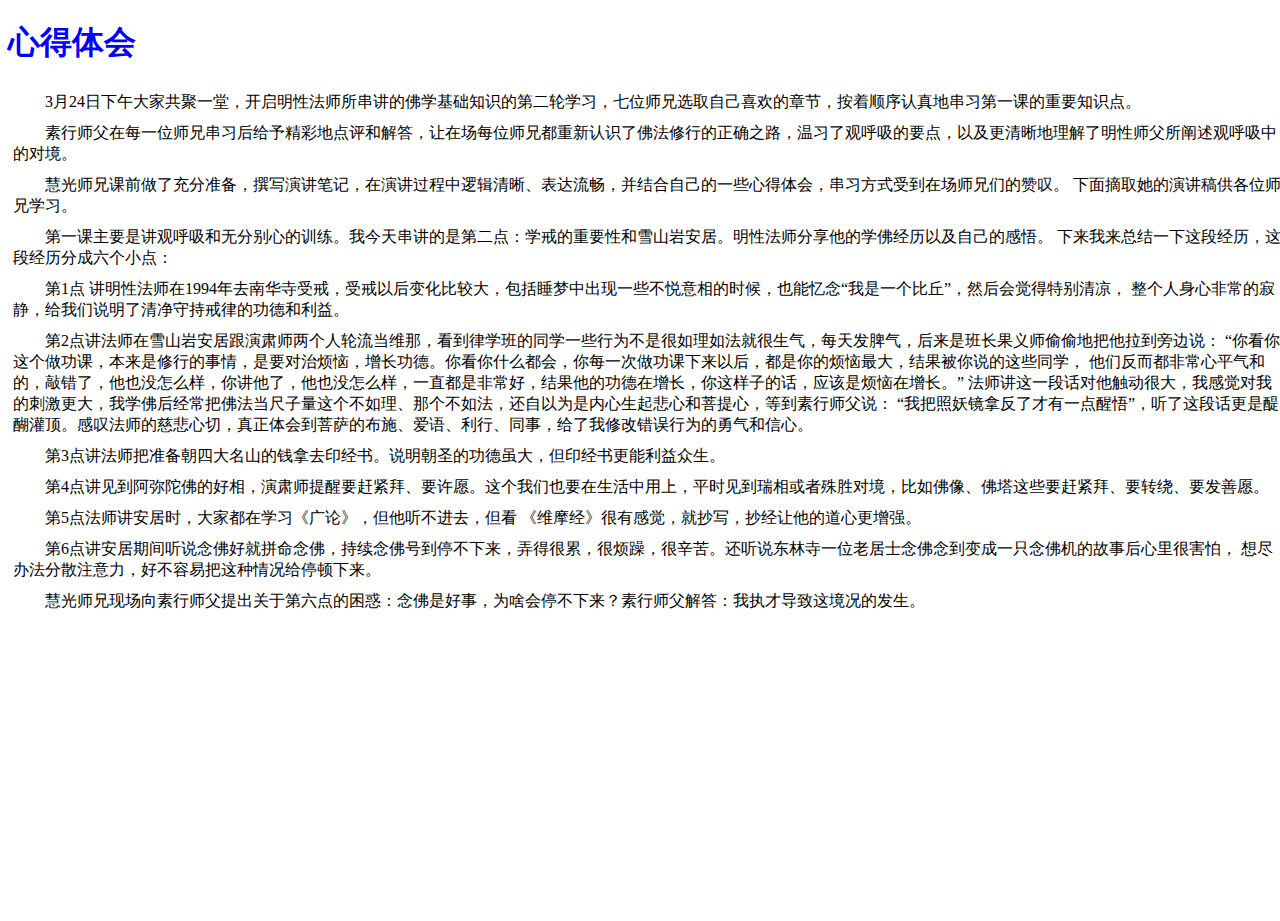
<file: Experience/Huiguang/Huiguang-2023-03-24.html>
<!DOCTYPE html>
<html>
<head>
	<meta http-equiv="Content-Type" content="text/html; charset=utf-8" />
	<meta name="viewport" content="initial-scale=1.0, user-scalable=no" />
	<link rel='stylesheet' type='text/css' href='../../css/style.css' />
	<style type="text/css">
	    
	</style>
 
	<title>心得体会</title>
</head>
<body>
  <h1>心得体会</h1>
  <section>
    3月24日下午大家共聚一堂，开启明性法师所串讲的佛学基础知识的第二轮学习，七位师兄选取自己喜欢的章节，按着顺序认真地串习第一课的重要知识点。
  </section>
  <section>
    素行师父在每一位师兄串习后给予精彩地点评和解答，让在场每位师兄都重新认识了佛法修行的正确之路，温习了观呼吸的要点，以及更清晰地理解了明性师父所阐述观呼吸中的对境。
  </section>
  <section>
    慧光师兄课前做了充分准备，撰写演讲笔记，在演讲过程中逻辑清晰、表达流畅，并结合自己的一些心得体会，串习方式受到在场师兄们的赞叹。
    下面摘取她的演讲稿供各位师兄学习。
  </section>
  <section>
    第一课主要是讲观呼吸和无分别心的训练。我今天串讲的是第二点：学戒的重要性和雪山岩安居。明性法师分享他的学佛经历以及自己的感悟。
    下来我来总结一下这段经历，这段经历分成六个小点：
  </section>
  <section>
    第1点 讲明性法师在1994年去南华寺受戒，受戒以后变化比较大，包括睡梦中出现一些不悦意相的时候，也能忆念“我是一个比丘”，然后会觉得特别清凉，
    整个人身心非常的寂静，给我们说明了清净守持戒律的功德和利益。
  </section>
  <section>
    第2点讲法师在雪山岩安居跟演肃师两个人轮流当维那，看到律学班的同学一些行为不是很如理如法就很生气，每天发脾气，后来是班长果义师偷偷地把他拉到旁边说：
    “你看你这个做功课，本来是修行的事情，是要对治烦恼，增长功德。你看你什么都会，你每一次做功课下来以后，都是你的烦恼最大，结果被你说的这些同学，
    他们反而都非常心平气和的，敲错了，他也没怎么样，你讲他了，他也没怎么样，一直都是非常好，结果他的功德在增长，你这样子的话，应该是烦恼在增长。”
    法师讲这一段话对他触动很大，我感觉对我的刺激更大，我学佛后经常把佛法当尺子量这个不如理、那个不如法，还自以为是内心生起悲心和菩提心，等到素行师父说：
“我把照妖镜拿反了才有一点醒悟”，听了这段话更是醍醐灌顶。感叹法师的慈悲心切，真正体会到菩萨的布施、爱语、利行、同事，给了我修改错误行为的勇气和信心。
  </section>
  <section>
    第3点讲法师把准备朝四大名山的钱拿去印经书。说明朝圣的功德虽大，但印经书更能利益众生。
  </section>
  <section>
    第4点讲见到阿弥陀佛的好相，演肃师提醒要赶紧拜、要许愿。这个我们也要在生活中用上，平时见到瑞相或者殊胜对境，比如佛像、佛塔这些要赶紧拜、要转绕、要发善愿。
  </section>
  <section>
    第5点法师讲安居时，大家都在学习《广论》，但他听不进去，但看 《维摩经》很有感觉，就抄写，抄经让他的道心更增强。
  </section>
  <section>
    第6点讲安居期间听说念佛好就拼命念佛，持续念佛号到停不下来，弄得很累，很烦躁，很辛苦。还听说东林寺一位老居士念佛念到变成一只念佛机的故事后心里很害怕，
    想尽办法分散注意力，好不容易把这种情况给停顿下来。
  </section>
  <section>
    慧光师兄现场向素行师父提出关于第六点的困惑：念佛是好事，为啥会停不下来？素行师父解答：我执才导致这境况的发生。
  </section>
 
</body>
</html>
<script type="text/javascript">
 

  </script>
</file>
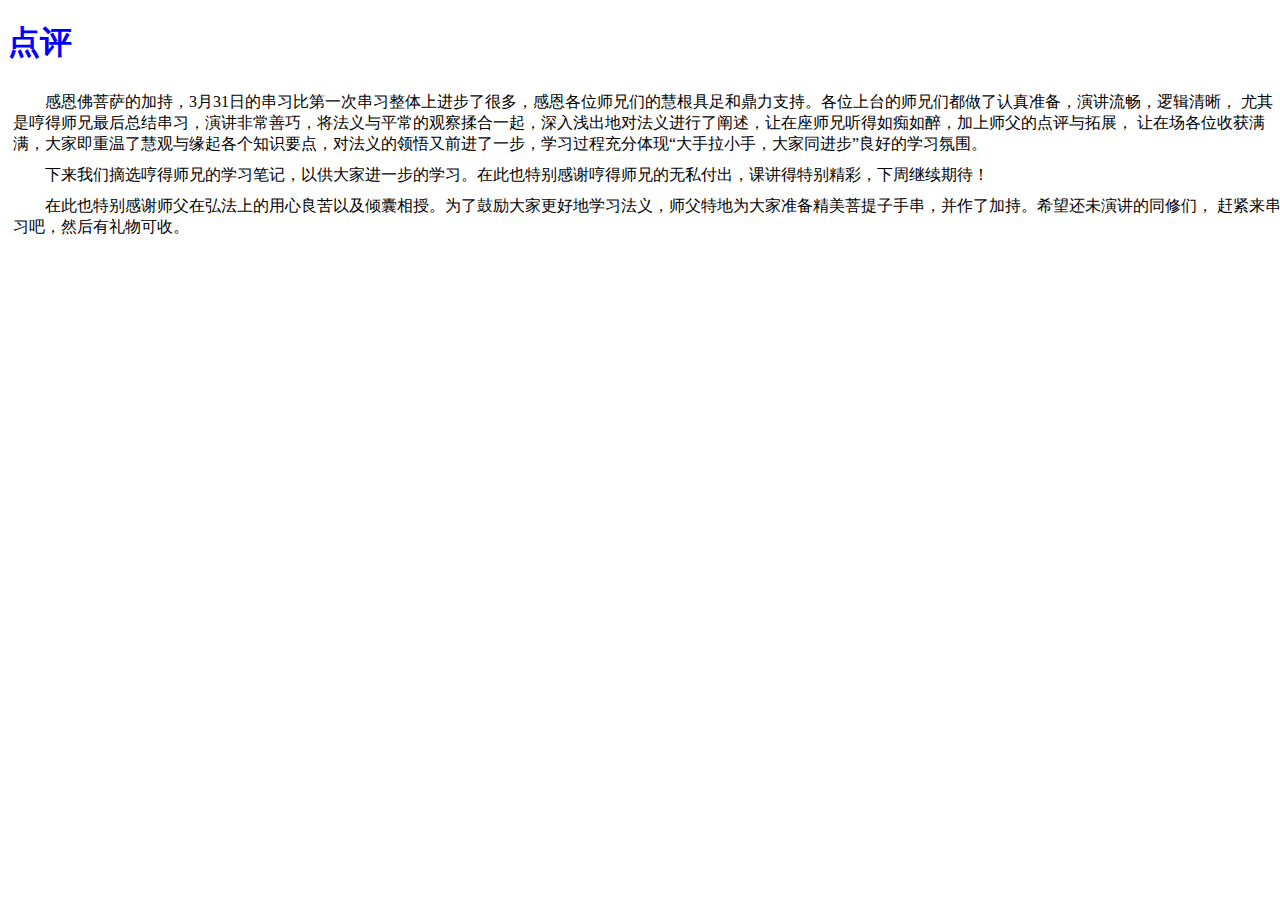
<file: Experience/rong/rong-2023-03-31.html>
<!DOCTYPE html>
<html>
<head>
	<meta http-equiv="Content-Type" content="text/html; charset=utf-8" />
	<meta name="viewport" content="initial-scale=1.0, user-scalable=no" />
	<link rel='stylesheet' type='text/css' href='../../css/style.css' />
	<style type="text/css">
	    
	</style>
 
	<title>点评</title>
</head>
<body>
  <h1>点评</h1>
    <section>
        感恩佛菩萨的加持，3月31日的串习比第一次串习整体上进步了很多，感恩各位师兄们的慧根具足和鼎力支持。各位上台的师兄们都做了认真准备，演讲流畅，逻辑清晰，
        尤其是哼得师兄最后总结串习，演讲非常善巧，将法义与平常的观察揉合一起，深入浅出地对法义进行了阐述，让在座师兄听得如痴如醉，加上师父的点评与拓展，
        让在场各位收获满满，大家即重温了慧观与缘起各个知识要点，对法义的领悟又前进了一步，学习过程充分体现“大手拉小手，大家同进步”良好的学习氛围。
    </section>
    <section>
        下来我们摘选哼得师兄的学习笔记，以供大家进一步的学习。在此也特别感谢哼得师兄的无私付出，课讲得特别精彩，下周继续期待！
    </section>
    <section>
        在此也特别感谢师父在弘法上的用心良苦以及倾囊相授。为了鼓励大家更好地学习法义，师父特地为大家准备精美菩提子手串，并作了加持。希望还未演讲的同修们，
        赶紧来串习吧，然后有礼物可收。
    </section>
</body>
</html>
<script type="text/javascript">
 

  </script>
</file>
<file: css/style.css>
body, html {width: 100%;height: 100%;font-family:"微软雅黑";}
p,section {text-indent:32px;padding:  5px;}
footer {width: 100%; font-size: small; text-align:center;color: rgba(128,128,128,1);}
h1 {color: blue;}

.titleLevelOne {font-size: large;font-weight: bold; }
.titleLevelTow {font-size: medium;font-weight:500;text-indent:10px;background-color: rgba(200, 200, 255, 0.2);}
.titleLevelThree {text-indent:20px;background-color: rgba(150, 150, 255, 0.2);}
.titleLevelFour {text-indent:30px;background-color: rgba(100, 100, 255, 0.2);}
.titleLevelFive {text-indent:40px;background-color: rgba(50, 50, 255, 0.2);}

.sectionLevelTow {font-size: medium;background-color: rgba(150, 150, 255, 0.2);}
.sectionLevelThree {background-color: rgba(100, 100, 255, 0.2);}
.sectionLevelFour {background-color: rgba(50, 50, 255, 0.2);}
.sectionLevelFive {background-color: rgba(0, 0, 255, 0.2);}
</file>
